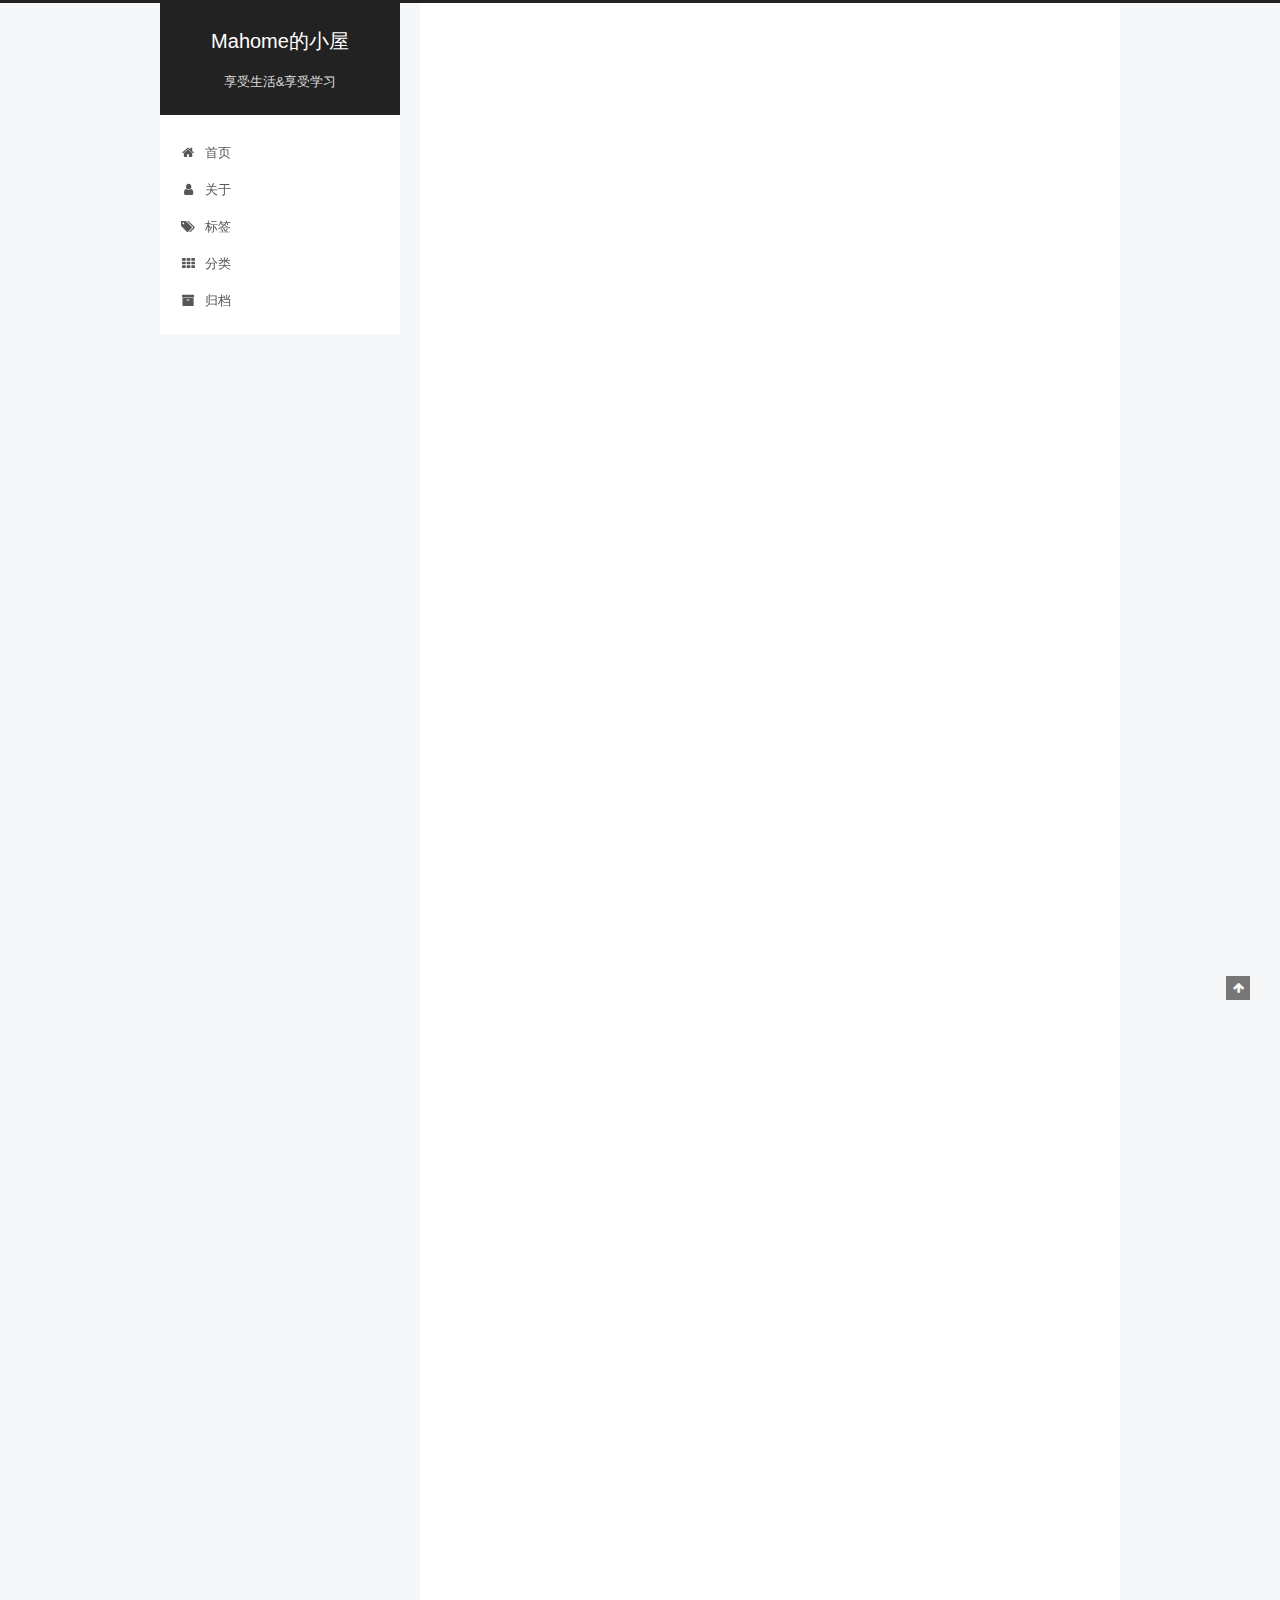
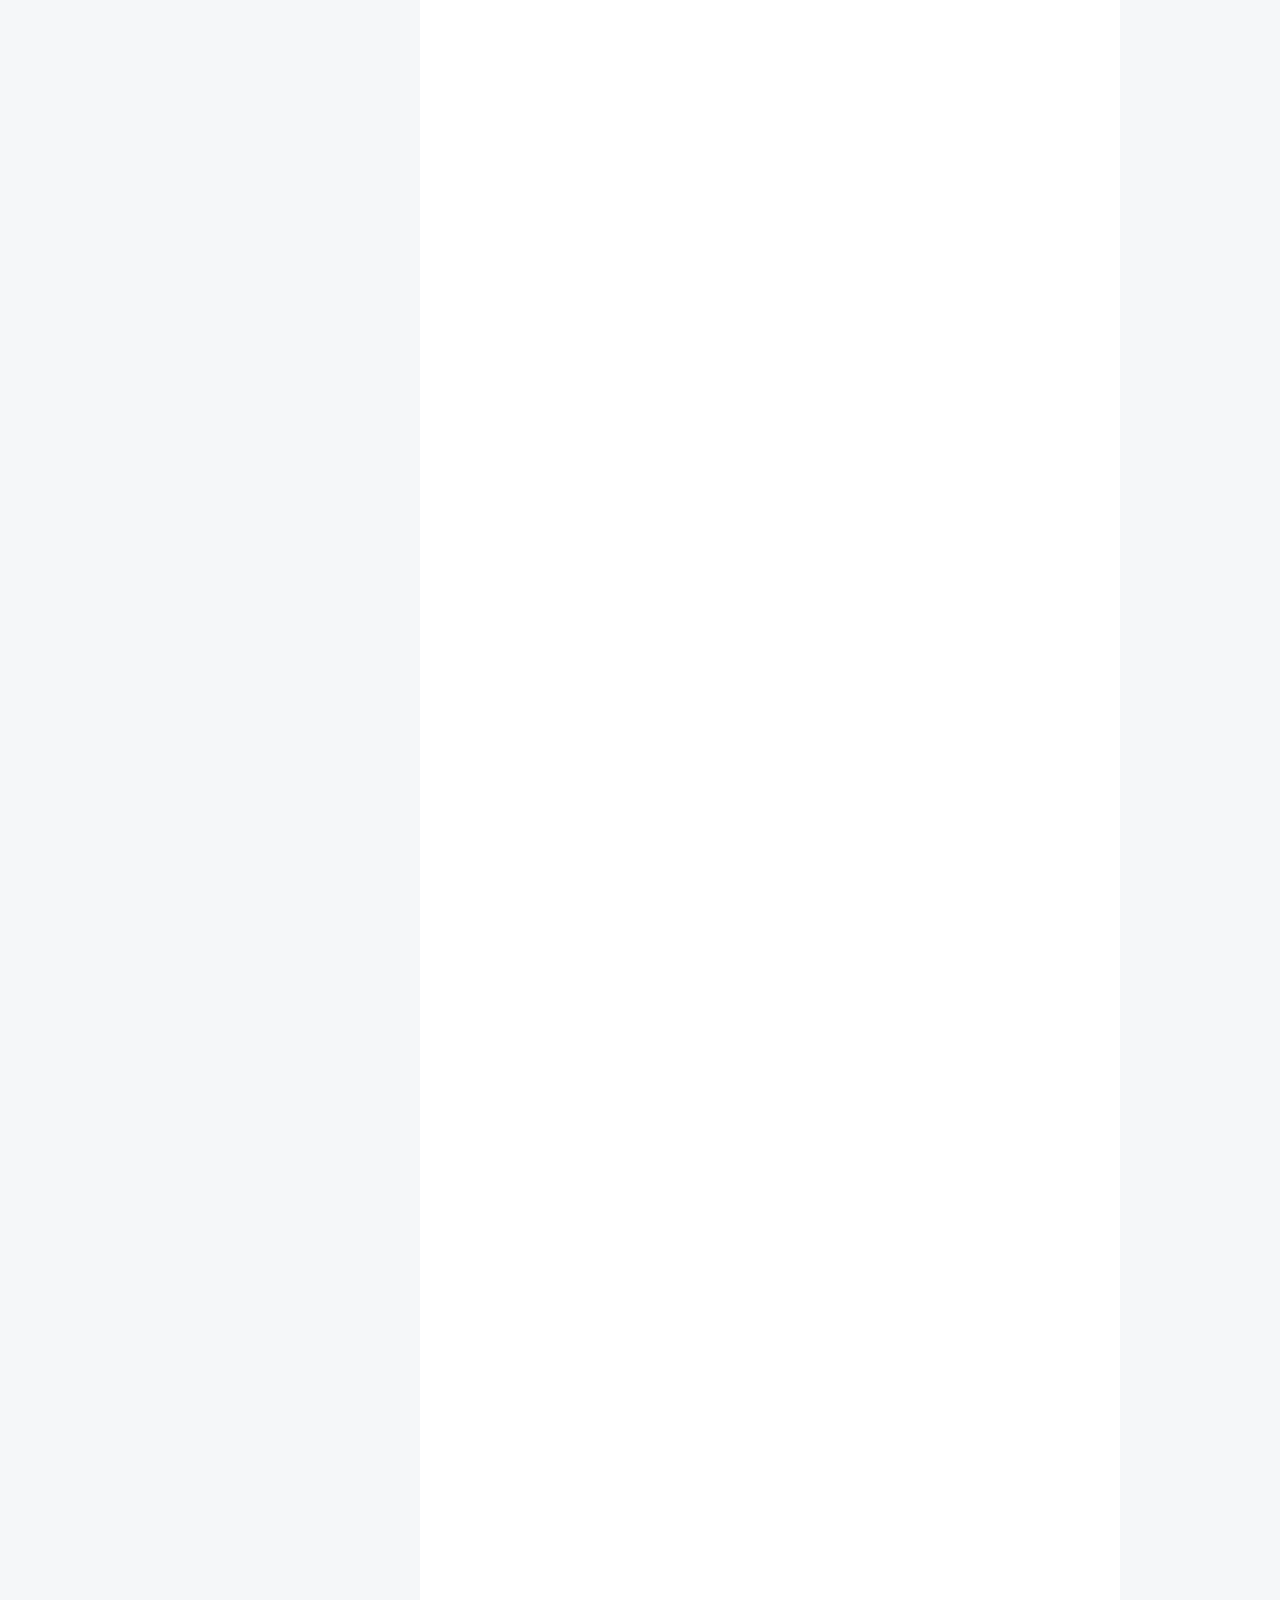
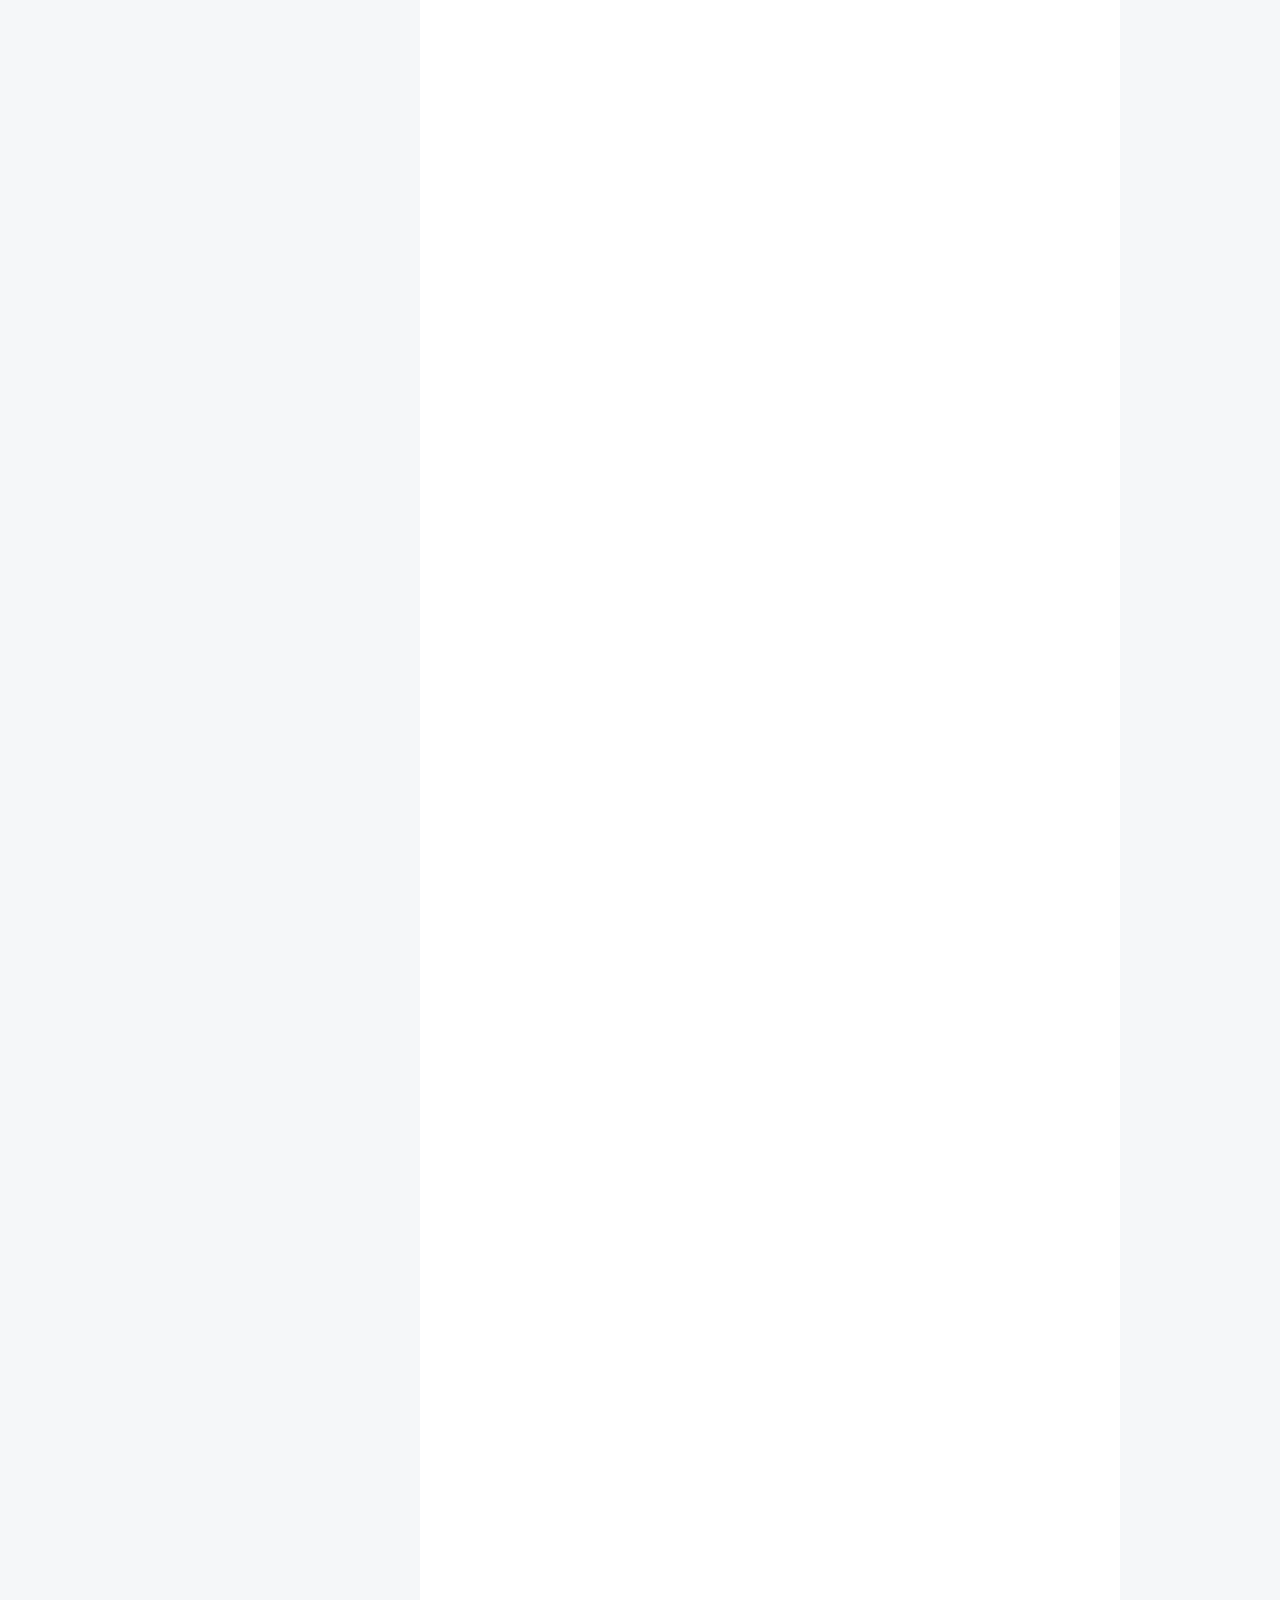
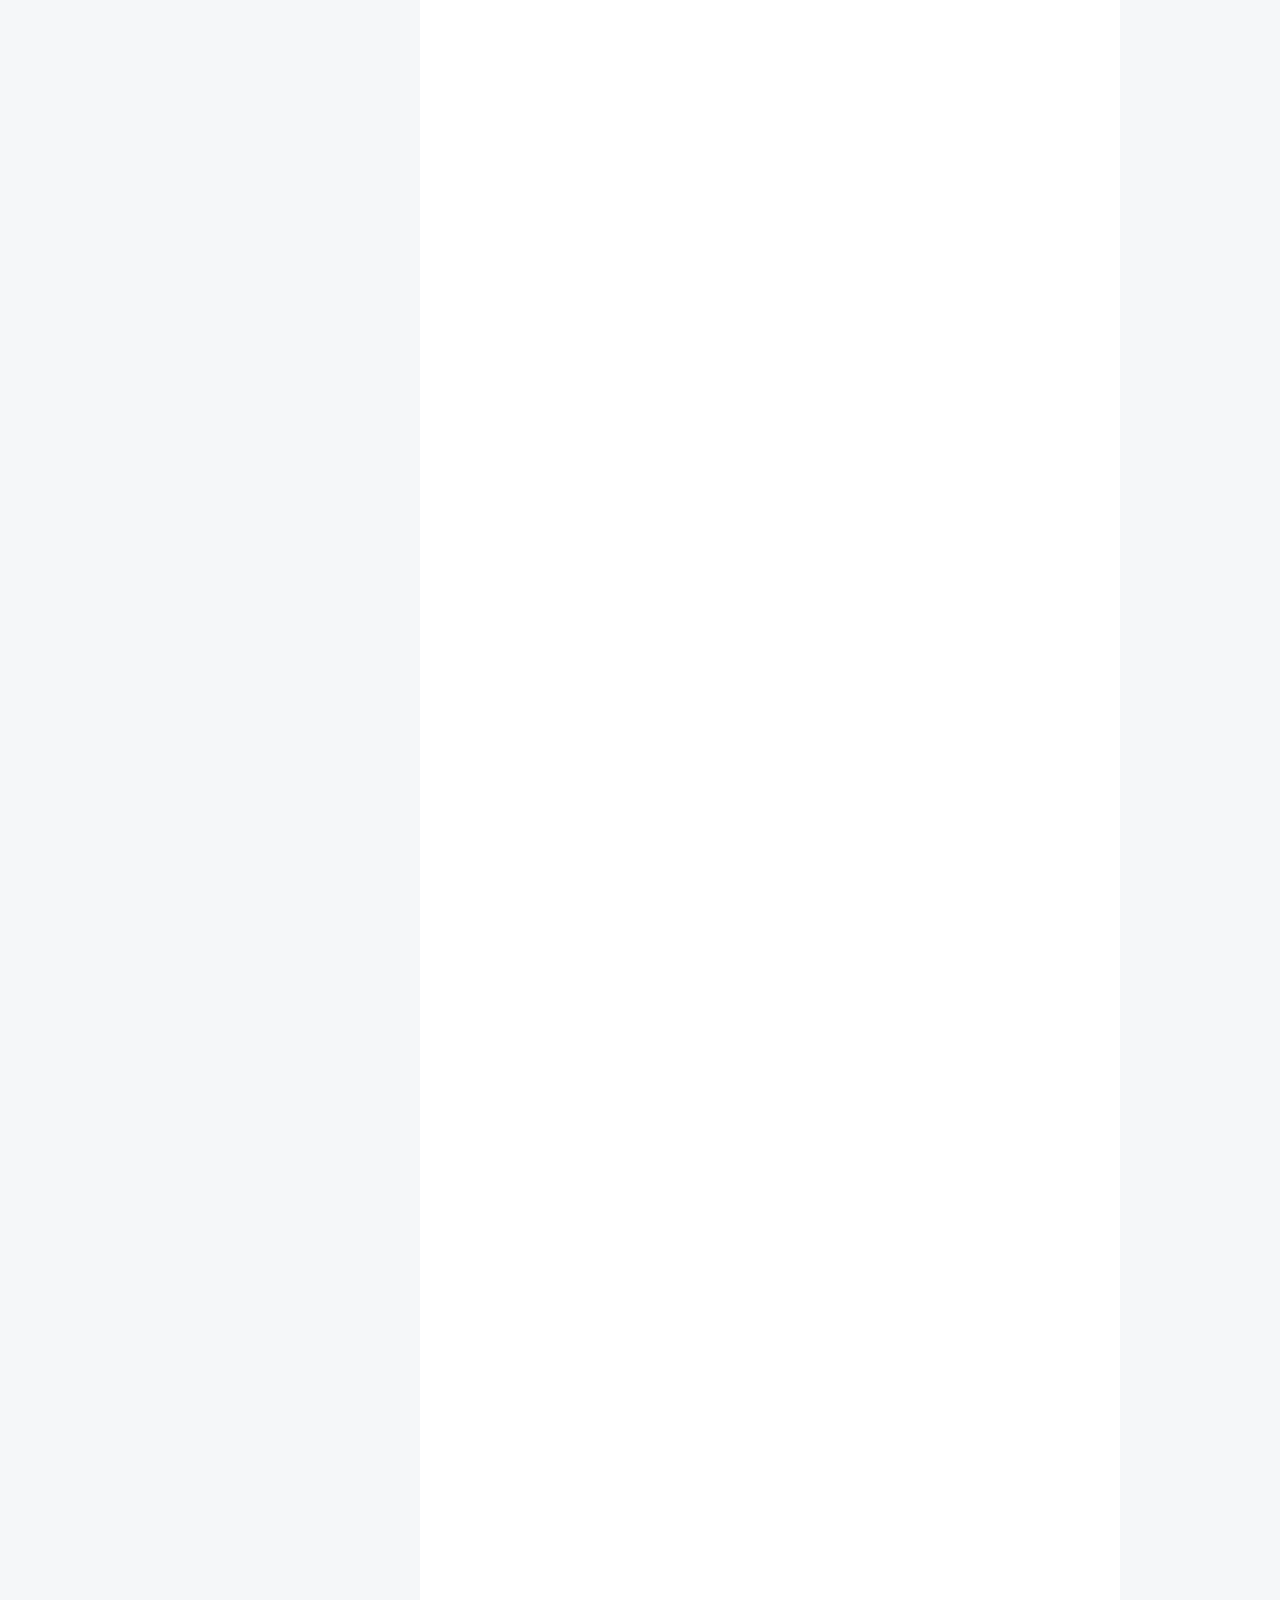
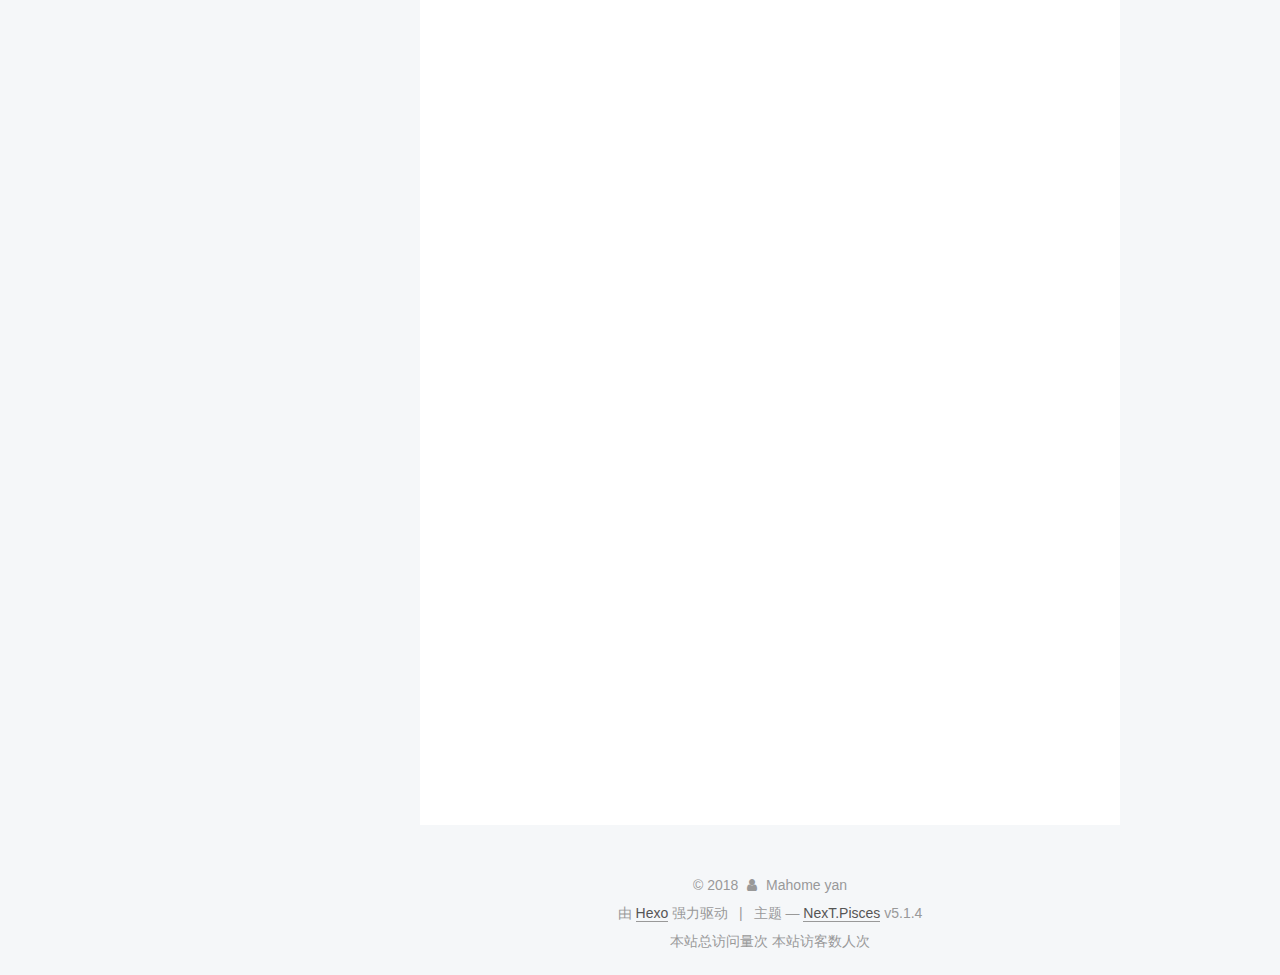
<file: index.html>
<!DOCTYPE html>



  


<html class="theme-next pisces use-motion" lang="zh-Hans">
<head>
  <meta charset="UTF-8"/>
<meta http-equiv="X-UA-Compatible" content="IE=edge" />
<meta name="viewport" content="width=device-width, initial-scale=1, maximum-scale=1"/>
<meta name="theme-color" content="#222">









<meta http-equiv="Cache-Control" content="no-transform" />
<meta http-equiv="Cache-Control" content="no-siteapp" />
















  
  
  <link href="/lib/fancybox/source/jquery.fancybox.css?v=2.1.5" rel="stylesheet" type="text/css" />







<link href="/lib/font-awesome/css/font-awesome.min.css?v=4.6.2" rel="stylesheet" type="text/css" />

<link href="/css/main.css?v=5.1.4" rel="stylesheet" type="text/css" />


  <link rel="apple-touch-icon" sizes="180x180" href="/images/apple-touch-icon-next.png?v=5.1.4">


  <link rel="icon" type="image/png" sizes="32x32" href="/images/favicon-32x32-next.png?v=5.1.4">


  <link rel="icon" type="image/png" sizes="16x16" href="/images/favicon-16x16-next.png?v=5.1.4">


  <link rel="mask-icon" href="/images/logo.svg?v=5.1.4" color="#222">





  <meta name="keywords" content="Hexo, NexT" />










<meta property="og:type" content="website">
<meta property="og:title" content="Mahome的小屋">
<meta property="og:url" content="http://yoursite.com/index.html">
<meta property="og:site_name" content="Mahome的小屋">
<meta property="og:locale" content="zh-Hans">
<meta name="twitter:card" content="summary">
<meta name="twitter:title" content="Mahome的小屋">



<script type="text/javascript" id="hexo.configurations">
  var NexT = window.NexT || {};
  var CONFIG = {
    root: '/',
    scheme: 'Pisces',
    version: '5.1.4',
    sidebar: {"position":"left","display":"post","offset":12,"b2t":false,"scrollpercent":false,"onmobile":false},
    fancybox: true,
    tabs: true,
    motion: {"enable":true,"async":false,"transition":{"post_block":"fadeIn","post_header":"slideDownIn","post_body":"slideDownIn","coll_header":"slideLeftIn","sidebar":"slideUpIn"}},
    duoshuo: {
      userId: '0',
      author: '博主'
    },
    algolia: {
      applicationID: '',
      apiKey: '',
      indexName: '',
      hits: {"per_page":10},
      labels: {"input_placeholder":"Search for Posts","hits_empty":"We didn't find any results for the search: ${query}","hits_stats":"${hits} results found in ${time} ms"}
    }
  };
</script>



  <link rel="canonical" href="http://yoursite.com/"/>





  <title>Mahome的小屋</title>
  








</head>

<body itemscope itemtype="http://schema.org/WebPage" lang="zh-Hans">

  
  
    
  

  <div class="container sidebar-position-left 
  page-home">
    <div class="headband"></div>

    <header id="header" class="header" itemscope itemtype="http://schema.org/WPHeader">
      <div class="header-inner"><div class="site-brand-wrapper">
  <div class="site-meta ">
    

    <div class="custom-logo-site-title">
      <a href="/"  class="brand" rel="start">
        <span class="logo-line-before"><i></i></span>
        <span class="site-title">Mahome的小屋</span>
        <span class="logo-line-after"><i></i></span>
      </a>
    </div>
      
        <p class="site-subtitle">享受生活&享受学习</p>
      
  </div>

  <div class="site-nav-toggle">
    <button>
      <span class="btn-bar"></span>
      <span class="btn-bar"></span>
      <span class="btn-bar"></span>
    </button>
  </div>
</div>

<nav class="site-nav">
  

  
    <ul id="menu" class="menu">
      
        
        <li class="menu-item menu-item-home">
          <a href="/" rel="section">
            
              <i class="menu-item-icon fa fa-fw fa-home"></i> <br />
            
            首页
          </a>
        </li>
      
        
        <li class="menu-item menu-item-about">
          <a href="/about/" rel="section">
            
              <i class="menu-item-icon fa fa-fw fa-user"></i> <br />
            
            关于
          </a>
        </li>
      
        
        <li class="menu-item menu-item-tags">
          <a href="/tags/" rel="section">
            
              <i class="menu-item-icon fa fa-fw fa-tags"></i> <br />
            
            标签
          </a>
        </li>
      
        
        <li class="menu-item menu-item-categories">
          <a href="/categories/" rel="section">
            
              <i class="menu-item-icon fa fa-fw fa-th"></i> <br />
            
            分类
          </a>
        </li>
      
        
        <li class="menu-item menu-item-archives">
          <a href="/archives/" rel="section">
            
              <i class="menu-item-icon fa fa-fw fa-archive"></i> <br />
            
            归档
          </a>
        </li>
      

      
    </ul>
  

  
</nav>



 </div>
    </header>

    <main id="main" class="main">
      <div class="main-inner">
        <div class="content-wrap">
          <div id="content" class="content">
            
  <section id="posts" class="posts-expand">
    
      

  

  
  
  

  <article class="post post-type-normal" itemscope itemtype="http://schema.org/Article">
  
  
  
  <div class="post-block">
    <link itemprop="mainEntityOfPage" href="http://yoursite.com/2018/10/05/linux-wildcard/">

    <span hidden itemprop="author" itemscope itemtype="http://schema.org/Person">
      <meta itemprop="name" content="Mahome yan">
      <meta itemprop="description" content="">
      <meta itemprop="image" content="/uploads/yy.jpg">
    </span>

    <span hidden itemprop="publisher" itemscope itemtype="http://schema.org/Organization">
      <meta itemprop="name" content="Mahome的小屋">
    </span>

    
      <header class="post-header">

        
        
          <h1 class="post-title" itemprop="name headline">
                
                <a class="post-title-link" href="/2018/10/05/linux-wildcard/" itemprop="url">linux 通配符</a></h1>
        

        <div class="post-meta">
          <span class="post-time">
            
              <span class="post-meta-item-icon">
                <i class="fa fa-calendar-o"></i>
              </span>
              
                <span class="post-meta-item-text">发表于</span>
              
              <time title="创建于" itemprop="dateCreated datePublished" datetime="2018-10-05T10:21:13+08:00">
                2018-10-05
              </time>
            

            

            
          </span>

          
            <span class="post-category" >
            
              <span class="post-meta-divider">|</span>
            
              <span class="post-meta-item-icon">
                <i class="fa fa-folder-o"></i>
              </span>
              
                <span class="post-meta-item-text">分类于</span>
              
              
                <span itemprop="about" itemscope itemtype="http://schema.org/Thing">
                  <a href="/categories/linux/" itemprop="url" rel="index">
                    <span itemprop="name">linux</span>
                  </a>
                </span>

                
                
              
            </span>
          

          
            
          

          
          

          

          

          

        </div>
      </header>
    

    
    
    
    <div class="post-body" itemprop="articleBody">

      
      

      
        
          
            <h1 id="linux-通配符"><a href="#linux-通配符" class="headerlink" title="linux 通配符"></a>linux 通配符</h1><p>文章内容主要来自<a href="https://ryanstutorials.net/linuxtutorial/wildcards.php" target="_blank" rel="noopener">英文文章</a>，<br>通配符(Wildcards)是Linux中一个内置模块，它的作用是用来定义匹配“特定文件或者文件夹集合”的模式（pattern）。在文件，文件名，路径（绝对路径，相对路径）三者都可应用通配符。通配符主要包含三个具体的符号(*, ?, [])</p>
<p><strong>*</strong> 0-N个字符</p>
<p><strong>?</strong> 一个字符</p>
<p><strong>[]</strong> 表示一个范围的字符集合</p>
<figure class="highlight plain"><table><tr><td class="gutter"><pre><span class="line">1</span><br><span class="line">2</span><br><span class="line">3</span><br><span class="line">4</span><br><span class="line">5</span><br><span class="line">6</span><br></pre></td><td class="code"><pre><span class="line">[mahomeyan@localhost tmp]$ pwd</span><br><span class="line">/home/mahomeyan/tmp</span><br><span class="line">[mahomeyan@localhost tmp]$ ls</span><br><span class="line">a.cpp  b.cpp  paper.md  test.md</span><br><span class="line">[mahomeyan@localhost tmp]$ ls *.cpp</span><br><span class="line">a.cpp  b.cpp</span><br></pre></td></tr></table></figure>
<p>请记住相应的文件与路径，后面的例子全部基于此路径。观测上面的例子，你可能会认为是ls命令能接收<em>.cpp这样的参数，然后ls在转换成相应的匹配操作。实际上是 bash提供了通配符的转换特定的具体的文件名功能，而不是具体的命令。在执行ls </em> .cpp命令之前，系统bash会把命令根据具体匹配的情况转换成ls a.cpp b.cpp，因此在执行的时候具体命令(ls)并不能理解通配符。</p>
<p>举一个应用?(匹配单个字符)的例子，比如查阅第二个字符为a的文件<br><figure class="highlight plain"><table><tr><td class="gutter"><pre><span class="line">1</span><br><span class="line">2</span><br></pre></td><td class="code"><pre><span class="line">[mahomeyan@localhost tmp]$ ls ?a*</span><br><span class="line">paper.md</span><br></pre></td></tr></table></figure></p>
<p>或者查阅以三个字符作为后缀名的文件<br><figure class="highlight plain"><table><tr><td class="gutter"><pre><span class="line">1</span><br><span class="line">2</span><br></pre></td><td class="code"><pre><span class="line">[mahomeyan@localhost tmp]$ ls *.???</span><br><span class="line">a.cpp  b.cpp</span><br></pre></td></tr></table></figure></p>
<p>[]的应用例子，比如需列举出第一个字符是b或者p的文件名<br><figure class="highlight plain"><table><tr><td class="gutter"><pre><span class="line">1</span><br><span class="line">2</span><br></pre></td><td class="code"><pre><span class="line">[mahomeyan@localhost tmp]$ ls [bp]*</span><br><span class="line">b.cpp  paper.md</span><br></pre></td></tr></table></figure></p>
<p>通过加入-符号[]可以略写范围，比如匹配第一个字符在c到t中间的文件<br><figure class="highlight plain"><table><tr><td class="gutter"><pre><span class="line">1</span><br><span class="line">2</span><br></pre></td><td class="code"><pre><span class="line">[mahomeyan@localhost tmp]$ ls [c-t]*</span><br><span class="line">paper.md  test.md</span><br></pre></td></tr></table></figure></p>
<p>若在[]内加入^符号表示原集合的补集，匹配第一个字符不在c到t中间的文件<br><figure class="highlight plain"><table><tr><td class="gutter"><pre><span class="line">1</span><br><span class="line">2</span><br></pre></td><td class="code"><pre><span class="line">[mahomeyan@localhost tmp]$ ls [^c-t]*</span><br><span class="line">a.cpp  b.cpp</span><br></pre></td></tr></table></figure></p>
<h2 id="总结"><a href="#总结" class="headerlink" title="总结"></a>总结</h2><p>通配符可以利用在文件路径的任何部分上<br>由于通配符转换成具体文件路径的任务是由系统bash负责，而不是某个具体命令，因此通配符可以应用在包含文件路径参数的所有命令中。</p>

          
        
      
    </div>
    
    
    

    

    

    

    <footer class="post-footer">
      

      

      

      
      
        <div class="post-eof"></div>
      
    </footer>
  </div>
  
  
  
  </article>


    
      

  

  
  
  

  <article class="post post-type-normal" itemscope itemtype="http://schema.org/Article">
  
  
  
  <div class="post-block">
    <link itemprop="mainEntityOfPage" href="http://yoursite.com/2018/10/05/linux-text-filter/">

    <span hidden itemprop="author" itemscope itemtype="http://schema.org/Person">
      <meta itemprop="name" content="Mahome yan">
      <meta itemprop="description" content="">
      <meta itemprop="image" content="/uploads/yy.jpg">
    </span>

    <span hidden itemprop="publisher" itemscope itemtype="http://schema.org/Organization">
      <meta itemprop="name" content="Mahome的小屋">
    </span>

    
      <header class="post-header">

        
        
          <h1 class="post-title" itemprop="name headline">
                
                <a class="post-title-link" href="/2018/10/05/linux-text-filter/" itemprop="url">linux 文件过滤器</a></h1>
        

        <div class="post-meta">
          <span class="post-time">
            
              <span class="post-meta-item-icon">
                <i class="fa fa-calendar-o"></i>
              </span>
              
                <span class="post-meta-item-text">发表于</span>
              
              <time title="创建于" itemprop="dateCreated datePublished" datetime="2018-10-05T09:34:22+08:00">
                2018-10-05
              </time>
            

            

            
          </span>

          
            <span class="post-category" >
            
              <span class="post-meta-divider">|</span>
            
              <span class="post-meta-item-icon">
                <i class="fa fa-folder-o"></i>
              </span>
              
                <span class="post-meta-item-text">分类于</span>
              
              
                <span itemprop="about" itemscope itemtype="http://schema.org/Thing">
                  <a href="/categories/linux/" itemprop="url" rel="index">
                    <span itemprop="name">linux</span>
                  </a>
                </span>

                
                
              
            </span>
          

          
            
          

          
          

          

          

          

        </div>
      </header>
    

    
    
    
    <div class="post-body" itemprop="articleBody">

      
      

      
        
          
            <h1 id="Linux下常用的文件过滤器"><a href="#Linux下常用的文件过滤器" class="headerlink" title="Linux下常用的文件过滤器"></a>Linux下常用的文件过滤器</h1><p>linux文件过滤器是接收文本信息然后转换成相应其他信息，以下以fruit.md文件作为以下常用过滤器命令的处理文件</p>
<figure class="highlight plain"><table><tr><td class="gutter"><pre><span class="line">1</span><br><span class="line">2</span><br><span class="line">3</span><br><span class="line">4</span><br><span class="line">5</span><br><span class="line">6</span><br><span class="line">7</span><br><span class="line">8</span><br><span class="line">9</span><br><span class="line">10</span><br><span class="line">11</span><br><span class="line">12</span><br><span class="line">13</span><br><span class="line">14</span><br><span class="line">15</span><br></pre></td><td class="code"><pre><span class="line">[mahomeyan@localhost tmp]$ ls</span><br><span class="line">a.cpp  b.cpp  c.cpp  fruit.md  paper.md  test.md</span><br><span class="line">[mahomeyan@localhost tmp]$ cat fruit.md</span><br><span class="line">Fred apples 20</span><br><span class="line">Susy oranges 5</span><br><span class="line">Mark watermellons 12</span><br><span class="line">Robert pears 4</span><br><span class="line">Terry oranges 9</span><br><span class="line">Lisa peaches 7</span><br><span class="line">Susy oranges 12</span><br><span class="line">Mark grapes 39</span><br><span class="line">Anne mangoes 7</span><br><span class="line">Greg pineapples 3</span><br><span class="line">Oliver rockmellons 2</span><br><span class="line">Betty limes 14</span><br></pre></td></tr></table></figure>
<h2 id="head"><a href="#head" class="headerlink" title="head"></a>head</h2><p>head命令是打印文件头几行(默认10行)到终端，具体的语法是<br>head [-number of lines to print] [path]<br><figure class="highlight plain"><table><tr><td class="gutter"><pre><span class="line">1</span><br><span class="line">2</span><br><span class="line">3</span><br><span class="line">4</span><br><span class="line">5</span><br><span class="line">6</span><br><span class="line">7</span><br><span class="line">8</span><br><span class="line">9</span><br><span class="line">10</span><br><span class="line">11</span><br></pre></td><td class="code"><pre><span class="line">[mahomeyan@localhost tmp]$ head fruit.md</span><br><span class="line">Fred apples 20</span><br><span class="line">Susy oranges 5</span><br><span class="line">Mark watermellons 12</span><br><span class="line">Robert pears 4</span><br><span class="line">Terry oranges 9</span><br><span class="line">Lisa peaches 7</span><br><span class="line">Susy oranges 12</span><br><span class="line">Mark grapes 39</span><br><span class="line">Anne mangoes 7</span><br><span class="line">Greg pineapples 3</span><br></pre></td></tr></table></figure></p>
<h2 id="tail"><a href="#tail" class="headerlink" title="tail"></a>tail</h2><p>tail与head相反，打印文件尾部几行（默认10行），语法与head类似<br><figure class="highlight plain"><table><tr><td class="gutter"><pre><span class="line">1</span><br><span class="line">2</span><br><span class="line">3</span><br><span class="line">4</span><br><span class="line">5</span><br><span class="line">6</span><br><span class="line">7</span><br><span class="line">8</span><br><span class="line">9</span><br><span class="line">10</span><br><span class="line">11</span><br></pre></td><td class="code"><pre><span class="line">[mahomeyan@localhost tmp]$ tail fruit.md</span><br><span class="line">Mark watermellons 12</span><br><span class="line">Robert pears 4</span><br><span class="line">Terry oranges 9</span><br><span class="line">Lisa peaches 7</span><br><span class="line">Susy oranges 12</span><br><span class="line">Mark grapes 39</span><br><span class="line">Anne mangoes 7</span><br><span class="line">Greg pineapples 3</span><br><span class="line">Oliver rockmellons 2</span><br><span class="line">Betty limes 14</span><br></pre></td></tr></table></figure></p>
<h2 id="sort"><a href="#sort" class="headerlink" title="sort"></a>sort</h2><p>sort给文件的的行进行排序，默认是按照字典序，根据参数也可以按数值大小排序。例如下面待排序文件test.md，按照字典序列与数值序列进行排列的效果是不一样的<br><figure class="highlight plain"><table><tr><td class="gutter"><pre><span class="line">1</span><br><span class="line">2</span><br><span class="line">3</span><br><span class="line">4</span><br><span class="line">5</span><br><span class="line">6</span><br><span class="line">7</span><br><span class="line">8</span><br><span class="line">9</span><br><span class="line">10</span><br><span class="line">11</span><br><span class="line">12</span><br><span class="line">13</span><br><span class="line">14</span><br><span class="line">15</span><br><span class="line">16</span><br><span class="line">17</span><br><span class="line">18</span><br></pre></td><td class="code"><pre><span class="line">[mahomeyan@localhost tmp]$ cat test.md</span><br><span class="line">4</span><br><span class="line">21</span><br><span class="line">3</span><br><span class="line">05</span><br><span class="line">11</span><br><span class="line">[mahomeyan@localhost tmp]$ sort  test.md</span><br><span class="line">05</span><br><span class="line">11</span><br><span class="line">21</span><br><span class="line">3</span><br><span class="line">4</span><br><span class="line">[mahomeyan@localhost tmp]$ sort -n test.md</span><br><span class="line">3</span><br><span class="line">4</span><br><span class="line">05</span><br><span class="line">11</span><br><span class="line">21</span><br></pre></td></tr></table></figure></p>
<p>sort默认是按照字典序的，所以sort test.md文件的时候05是字典序最小的，但是如果填入-n（以数值）参数排列的时候，3是最小数值排在最前面。</p>
<h2 id="nl"><a href="#nl" class="headerlink" title="nl"></a>nl</h2><p>nl是number lines of file，可以看成是在cat命令基础上另外加上行号打印出来，通过参数可以控制打印的样式。<br><figure class="highlight plain"><table><tr><td class="gutter"><pre><span class="line">1</span><br><span class="line">2</span><br><span class="line">3</span><br><span class="line">4</span><br><span class="line">5</span><br><span class="line">6</span><br><span class="line">7</span><br><span class="line">8</span><br><span class="line">9</span><br><span class="line">10</span><br><span class="line">11</span><br><span class="line">12</span><br><span class="line">13</span><br></pre></td><td class="code"><pre><span class="line">[mahomeyan@localhost tmp]$ nl fruit.md</span><br><span class="line">    1    Fred apples 20</span><br><span class="line">    2    Susy oranges 5</span><br><span class="line">    3    Mark watermellons 12</span><br><span class="line">    4    Robert pears 4</span><br><span class="line">    5    Terry oranges 9</span><br><span class="line">    6    Lisa peaches 7</span><br><span class="line">    7    Susy oranges 12</span><br><span class="line">    8    Mark grapes 39</span><br><span class="line">    9    Anne mangoes 7</span><br><span class="line">    10    Greg pineapples 3</span><br><span class="line">    11    Oliver rockmellons 2</span><br><span class="line">    12    Betty limes 14</span><br></pre></td></tr></table></figure></p>
<h2 id="wc"><a href="#wc" class="headerlink" title="wc"></a>wc</h2><p>wc是word count的缩写， 默认是统计文件中的1.字符，2.单词，3.行数三个数值，可通过参数控制只统计具体某一个参数。<br><figure class="highlight plain"><table><tr><td class="gutter"><pre><span class="line">1</span><br><span class="line">2</span><br></pre></td><td class="code"><pre><span class="line">[mahomeyan@localhost tmp]$ wc fruit.md</span><br><span class="line">12  36 197 fruit.md</span><br></pre></td></tr></table></figure></p>
<p>12表示文件有12行，36表示一个36个单词，197个字符。 经常需要统计某文件的行数就一般是wc -l filename</p>
<h2 id="cut"><a href="#cut" class="headerlink" title="cut"></a>cut</h2><p>cut可以从格式化（字段用特定字符分割）的文本提取某些行的信息，例如上一个fruit.md文件中实现提取所有人名的方法：<br><figure class="highlight plain"><table><tr><td class="gutter"><pre><span class="line">1</span><br><span class="line">2</span><br><span class="line">3</span><br><span class="line">4</span><br><span class="line">5</span><br><span class="line">6</span><br><span class="line">7</span><br><span class="line">8</span><br><span class="line">9</span><br><span class="line">10</span><br><span class="line">11</span><br><span class="line">12</span><br><span class="line">13</span><br><span class="line">14</span><br><span class="line">15</span><br></pre></td><td class="code"><pre><span class="line">[mahomeyan@localhost tmp]$ ls</span><br><span class="line">a.cpp  b.cpp  c.cpp  fruit.md  paper.md  test.md</span><br><span class="line">[mahomeyan@localhost tmp]$ cut -f 1 -d &apos; &apos; fruit.md</span><br><span class="line">Fred</span><br><span class="line">Susy</span><br><span class="line">Mark</span><br><span class="line">Robert</span><br><span class="line">Terry</span><br><span class="line">Lisa</span><br><span class="line">Susy</span><br><span class="line">Mark</span><br><span class="line">Anne</span><br><span class="line">Greg</span><br><span class="line">Oliver</span><br><span class="line">Betty</span><br></pre></td></tr></table></figure></p>
<p>-f 1 表示提取第一列（以1为初始下标）的元素，-d “ “表示分隔符是以” “分割（默认是以\t为分隔符）。也可以提取多列元素，假如需要提取第1，3列，则可以用cut -f 1,3 -d ‘ ‘ fruit.md。-f后可以接多个列号，用逗号隔开则可。</p>
<h2 id="sed"><a href="#sed" class="headerlink" title="sed"></a>sed</h2><p>sed表示stream editor，它用来做基本的文本文件转换任务，基本语法结构如下sed <expression> [path]，表达式可以如下表示<br>‘/s/search/replace/g’<br>这个表达式和vi里面的搜索替代一样，其实s表示substitute表示替代模式，其中seach字段表示需要修改的字符串，replace字段表示需要修改成什么字符串，尾部的g表示全局修改。若需要把fruit.md文件所以oranges替代成juzi，可用一下代码。<br><figure class="highlight plain"><table><tr><td class="gutter"><pre><span class="line">1</span><br><span class="line">2</span><br><span class="line">3</span><br><span class="line">4</span><br><span class="line">5</span><br><span class="line">6</span><br><span class="line">7</span><br><span class="line">8</span><br><span class="line">9</span><br><span class="line">10</span><br><span class="line">11</span><br><span class="line">12</span><br><span class="line">13</span><br></pre></td><td class="code"><pre><span class="line">[mahomeyan@localhost tmp]$ sed -e &apos;s/oranges/juzi/g&apos; fruit.md</span><br><span class="line">Fred apples 20</span><br><span class="line">Susy juzi 5</span><br><span class="line">Mark watermellons 12</span><br><span class="line">Robert pears 4</span><br><span class="line">Terry juzi 9</span><br><span class="line">Lisa peaches 7</span><br><span class="line">Susy juzi 12</span><br><span class="line">Mark grapes 39</span><br><span class="line">Anne mangoes 7</span><br><span class="line">Greg pineapples 3</span><br><span class="line">Oliver rockmellons 2</span><br><span class="line">Betty limes 14</span><br></pre></td></tr></table></figure></expression></p>
<p>其中expression可实现很多复杂的匹配，这里将不在深入说明。</p>
<h2 id="uniq"><a href="#uniq" class="headerlink" title="uniq"></a>uniq</h2><p>uniq表示unique，它的功能是剔除文本文件中掉重复的行，但是它只能剔除相邻的重复的行，如果不相邻的很则无法剔除，例如一下例子。<br><figure class="highlight plain"><table><tr><td class="gutter"><pre><span class="line">1</span><br><span class="line">2</span><br><span class="line">3</span><br><span class="line">4</span><br><span class="line">5</span><br><span class="line">6</span><br><span class="line">7</span><br><span class="line">8</span><br><span class="line">9</span><br><span class="line">10</span><br></pre></td><td class="code"><pre><span class="line">[mahomeyan@localhost tmp]$ cat duplicate.md</span><br><span class="line">mahome yan is good man</span><br><span class="line">hello world!</span><br><span class="line">mahome yan is good man</span><br><span class="line">mahome yan is good man</span><br><span class="line">mahome yan is good man</span><br><span class="line">[mahomeyan@localhost tmp]$ uniq duplicate.md</span><br><span class="line">mahome yan is good man</span><br><span class="line">hello world!</span><br><span class="line">mahome yan is good man</span><br></pre></td></tr></table></figure></p>
<p>第3，4，5行重复的行会合并成一行，但是第一行则不会被合并。如果需要合并所有重复行（包括不相邻的），可以借助sort命令。停留可显示具体命令。</p>
<h2 id="tac"><a href="#tac" class="headerlink" title="tac"></a>tac</h2><p>tac命令与cat相反，逆向打印文本文件，Linux工程师真有意思，还讲究对称美（然并卵）。</p>
<figure class="highlight plain"><table><tr><td class="gutter"><pre><span class="line">1</span><br><span class="line">2</span><br><span class="line">3</span><br><span class="line">4</span><br><span class="line">5</span><br><span class="line">6</span><br><span class="line">7</span><br><span class="line">8</span><br><span class="line">9</span><br><span class="line">10</span><br><span class="line">11</span><br><span class="line">12</span><br><span class="line">13</span><br><span class="line">14</span><br><span class="line">15</span><br><span class="line">16</span><br><span class="line">17</span><br><span class="line">18</span><br><span class="line">19</span><br><span class="line">20</span><br><span class="line">21</span><br><span class="line">22</span><br><span class="line">23</span><br><span class="line">24</span><br><span class="line">25</span><br><span class="line">26</span><br></pre></td><td class="code"><pre><span class="line">[mahomeyan@localhost tmp]$ cat fruit.md</span><br><span class="line">Fred apples 20</span><br><span class="line">Susy oranges 5</span><br><span class="line">Mark watermellons 12</span><br><span class="line">Robert pears 4</span><br><span class="line">Terry oranges 9</span><br><span class="line">Lisa peaches 7</span><br><span class="line">Susy oranges 12</span><br><span class="line">Mark grapes 39</span><br><span class="line">Anne mangoes 7</span><br><span class="line">Greg pineapples 3</span><br><span class="line">Oliver rockmellons 2</span><br><span class="line">Betty limes 14</span><br><span class="line">[mahomeyan@localhost tmp]$ tac fruit.md</span><br><span class="line">Betty limes 14</span><br><span class="line">Oliver rockmellons 2</span><br><span class="line">Greg pineapples 3</span><br><span class="line">Anne mangoes 7</span><br><span class="line">Mark grapes 39</span><br><span class="line">Susy oranges 12</span><br><span class="line">Lisa peaches 7</span><br><span class="line">Terry oranges 9</span><br><span class="line">Robert pears 4</span><br><span class="line">Mark watermellons 12</span><br><span class="line">Susy oranges 5</span><br><span class="line">Fred apples 20</span><br></pre></td></tr></table></figure>
<h1 id="总结"><a href="#总结" class="headerlink" title="总结"></a>总结</h1><p><strong>head</strong> 打印文本文件头部前几行</p>
<p><strong>tail</strong> 打印文本文件尾部几行</p>
<p><strong>sort</strong> 排序文本文件行元素</p>
<p><strong>nl</strong> 给文本文件在首部追加行号</p>
<p><strong>wc</strong> 统计文本文件中”行，字，字符”</p>
<p><strong>sed</strong> 提取特定分割符号文本的列元素</p>
<p><strong>uniq</strong> 剔除重复的相邻行</p>
<p><strong>tac</strong> 逆序打印文本文件</p>

          
        
      
    </div>
    
    
    

    

    

    

    <footer class="post-footer">
      

      

      

      
      
        <div class="post-eof"></div>
      
    </footer>
  </div>
  
  
  
  </article>


    
  </section>

  


          </div>
          


          

        </div>
        
          
  
  <div class="sidebar-toggle">
    <div class="sidebar-toggle-line-wrap">
      <span class="sidebar-toggle-line sidebar-toggle-line-first"></span>
      <span class="sidebar-toggle-line sidebar-toggle-line-middle"></span>
      <span class="sidebar-toggle-line sidebar-toggle-line-last"></span>
    </div>
  </div>

  <aside id="sidebar" class="sidebar">
    
    <div class="sidebar-inner">

      

      

      <section class="site-overview-wrap sidebar-panel sidebar-panel-active">
        <div class="site-overview">
          <div class="site-author motion-element" itemprop="author" itemscope itemtype="http://schema.org/Person">
            
              <img class="site-author-image" itemprop="image"
                src="/uploads/yy.jpg"
                alt="Mahome yan" />
            
              <p class="site-author-name" itemprop="name">Mahome yan</p>
              <p class="site-description motion-element" itemprop="description"></p>
          </div>

          <nav class="site-state motion-element">

            
              <div class="site-state-item site-state-posts">
              
                <a href="/archives/">
              
                  <span class="site-state-item-count">2</span>
                  <span class="site-state-item-name">日志</span>
                </a>
              </div>
            

            
              
              
              <div class="site-state-item site-state-categories">
                <a href="/categories/index.html">
                  <span class="site-state-item-count">1</span>
                  <span class="site-state-item-name">分类</span>
                </a>
              </div>
            

            
              
              
              <div class="site-state-item site-state-tags">
                <a href="/tags/index.html">
                  <span class="site-state-item-count">2</span>
                  <span class="site-state-item-name">标签</span>
                </a>
              </div>
            

          </nav>

          

          

          
          

          
          

          

        </div>
      </section>

      

      

    </div>
  </aside>


        
      </div>
    </main>

    <footer id="footer" class="footer">
      <div class="footer-inner">
        <div class="copyright">&copy; <span itemprop="copyrightYear">2018</span>
  <span class="with-love">
    <i class="fa fa-user"></i>
  </span>
  <span class="author" itemprop="copyrightHolder">Mahome yan</span>

  
</div>


  <div class="powered-by">由 <a class="theme-link" target="_blank" href="https://hexo.io">Hexo</a> 强力驱动</div>



  <span class="post-meta-divider">|</span>



  <div class="theme-info">主题 &mdash; <a class="theme-link" target="_blank" href="https://github.com/iissnan/hexo-theme-next">NexT.Pisces</a> v5.1.4</div>





<script async src="//busuanzi.ibruce.info/busuanzi/2.3/busuanzi.pure.mini.js">
</script>

<br>
<span id="busuanzi_container_site_pv">
    本站总访问量<span id="busuanzi_value_site_pv"></span>次
</span>


<span id="busuanzi_container_site_uv">
  本站访客数<span id="busuanzi_value_site_uv"></span>人次
</span>

        







        
      </div>
    </footer>

    
      <div class="back-to-top">
        <i class="fa fa-arrow-up"></i>
        
      </div>
    

    

  </div>

  

<script type="text/javascript">
  if (Object.prototype.toString.call(window.Promise) !== '[object Function]') {
    window.Promise = null;
  }
</script>









  












  
  
    <script type="text/javascript" src="/lib/jquery/index.js?v=2.1.3"></script>
  

  
  
    <script type="text/javascript" src="/lib/fastclick/lib/fastclick.min.js?v=1.0.6"></script>
  

  
  
    <script type="text/javascript" src="/lib/jquery_lazyload/jquery.lazyload.js?v=1.9.7"></script>
  

  
  
    <script type="text/javascript" src="/lib/velocity/velocity.min.js?v=1.2.1"></script>
  

  
  
    <script type="text/javascript" src="/lib/velocity/velocity.ui.min.js?v=1.2.1"></script>
  

  
  
    <script type="text/javascript" src="/lib/fancybox/source/jquery.fancybox.pack.js?v=2.1.5"></script>
  


  


  <script type="text/javascript" src="/js/src/utils.js?v=5.1.4"></script>

  <script type="text/javascript" src="/js/src/motion.js?v=5.1.4"></script>



  
  


  <script type="text/javascript" src="/js/src/affix.js?v=5.1.4"></script>

  <script type="text/javascript" src="/js/src/schemes/pisces.js?v=5.1.4"></script>



  

  


  <script type="text/javascript" src="/js/src/bootstrap.js?v=5.1.4"></script>



  


  




	





  





  












  





  

  

  

  
  

  

  

  

</body>
</html>
</file>
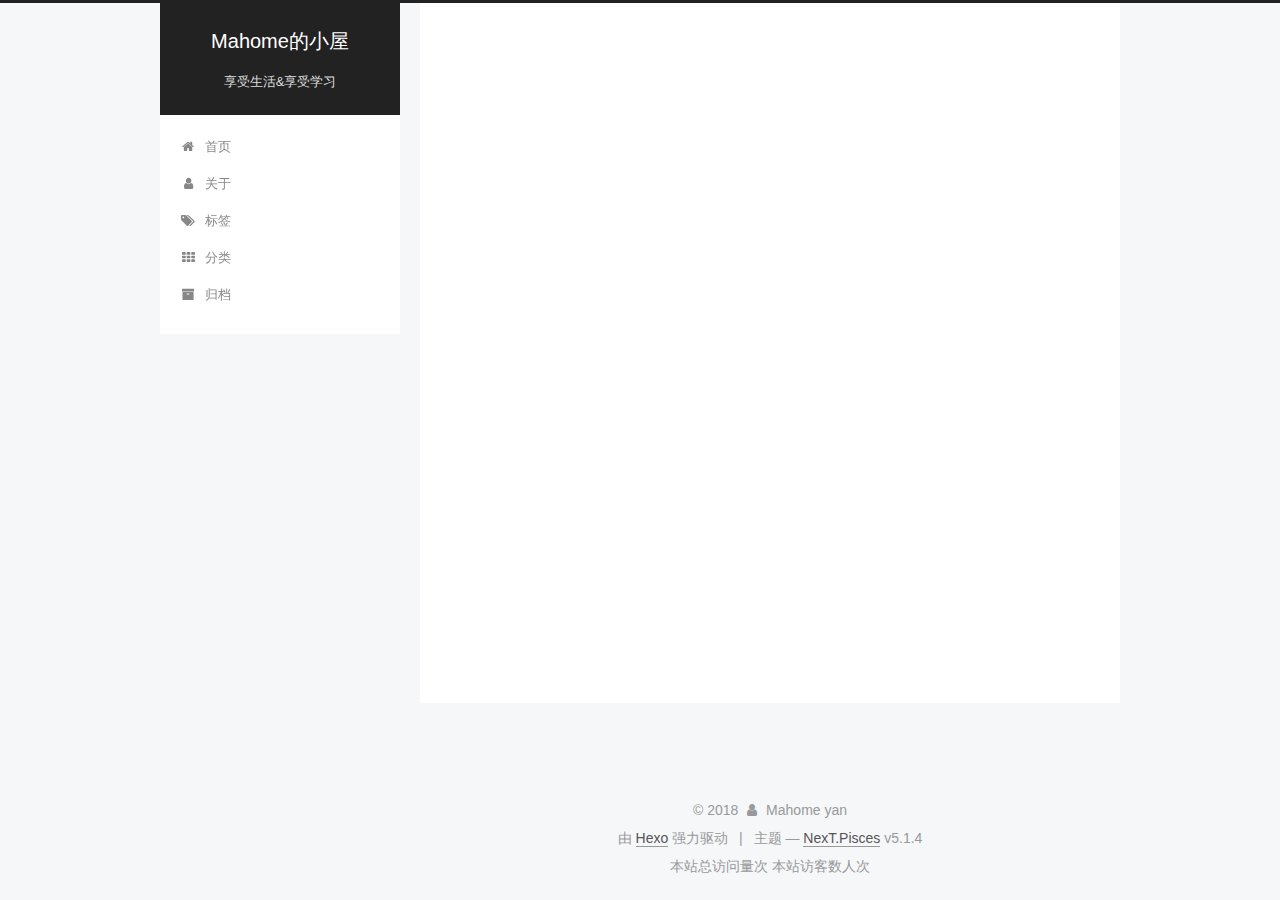
<file: about/index.html>
<!DOCTYPE html>



  


<html class="theme-next pisces use-motion" lang="zh-Hans">
<head>
  <meta charset="UTF-8"/>
<meta http-equiv="X-UA-Compatible" content="IE=edge" />
<meta name="viewport" content="width=device-width, initial-scale=1, maximum-scale=1"/>
<meta name="theme-color" content="#222">









<meta http-equiv="Cache-Control" content="no-transform" />
<meta http-equiv="Cache-Control" content="no-siteapp" />
















  
  
  <link href="/lib/fancybox/source/jquery.fancybox.css?v=2.1.5" rel="stylesheet" type="text/css" />







<link href="/lib/font-awesome/css/font-awesome.min.css?v=4.6.2" rel="stylesheet" type="text/css" />

<link href="/css/main.css?v=5.1.4" rel="stylesheet" type="text/css" />


  <link rel="apple-touch-icon" sizes="180x180" href="/images/apple-touch-icon-next.png?v=5.1.4">


  <link rel="icon" type="image/png" sizes="32x32" href="/images/favicon-32x32-next.png?v=5.1.4">


  <link rel="icon" type="image/png" sizes="16x16" href="/images/favicon-16x16-next.png?v=5.1.4">


  <link rel="mask-icon" href="/images/logo.svg?v=5.1.4" color="#222">





  <meta name="keywords" content="Hexo, NexT" />










<meta property="og:type" content="website">
<meta property="og:title" content="about">
<meta property="og:url" content="http://yoursite.com/about/index.html">
<meta property="og:site_name" content="Mahome的小屋">
<meta property="og:locale" content="zh-Hans">
<meta property="og:updated_time" content="2018-10-05T03:52:26.360Z">
<meta name="twitter:card" content="summary">
<meta name="twitter:title" content="about">



<script type="text/javascript" id="hexo.configurations">
  var NexT = window.NexT || {};
  var CONFIG = {
    root: '/',
    scheme: 'Pisces',
    version: '5.1.4',
    sidebar: {"position":"left","display":"post","offset":12,"b2t":false,"scrollpercent":false,"onmobile":false},
    fancybox: true,
    tabs: true,
    motion: {"enable":true,"async":false,"transition":{"post_block":"fadeIn","post_header":"slideDownIn","post_body":"slideDownIn","coll_header":"slideLeftIn","sidebar":"slideUpIn"}},
    duoshuo: {
      userId: '0',
      author: '博主'
    },
    algolia: {
      applicationID: '',
      apiKey: '',
      indexName: '',
      hits: {"per_page":10},
      labels: {"input_placeholder":"Search for Posts","hits_empty":"We didn't find any results for the search: ${query}","hits_stats":"${hits} results found in ${time} ms"}
    }
  };
</script>



  <link rel="canonical" href="http://yoursite.com/about/"/>





  <title>about | Mahome的小屋</title>
  








</head>

<body itemscope itemtype="http://schema.org/WebPage" lang="zh-Hans">

  
  
    
  

  <div class="container sidebar-position-left page-post-detail">
    <div class="headband"></div>

    <header id="header" class="header" itemscope itemtype="http://schema.org/WPHeader">
      <div class="header-inner"><div class="site-brand-wrapper">
  <div class="site-meta ">
    

    <div class="custom-logo-site-title">
      <a href="/"  class="brand" rel="start">
        <span class="logo-line-before"><i></i></span>
        <span class="site-title">Mahome的小屋</span>
        <span class="logo-line-after"><i></i></span>
      </a>
    </div>
      
        <p class="site-subtitle">享受生活&享受学习</p>
      
  </div>

  <div class="site-nav-toggle">
    <button>
      <span class="btn-bar"></span>
      <span class="btn-bar"></span>
      <span class="btn-bar"></span>
    </button>
  </div>
</div>

<nav class="site-nav">
  

  
    <ul id="menu" class="menu">
      
        
        <li class="menu-item menu-item-home">
          <a href="/" rel="section">
            
              <i class="menu-item-icon fa fa-fw fa-home"></i> <br />
            
            首页
          </a>
        </li>
      
        
        <li class="menu-item menu-item-about">
          <a href="/about/" rel="section">
            
              <i class="menu-item-icon fa fa-fw fa-user"></i> <br />
            
            关于
          </a>
        </li>
      
        
        <li class="menu-item menu-item-tags">
          <a href="/tags/" rel="section">
            
              <i class="menu-item-icon fa fa-fw fa-tags"></i> <br />
            
            标签
          </a>
        </li>
      
        
        <li class="menu-item menu-item-categories">
          <a href="/categories/" rel="section">
            
              <i class="menu-item-icon fa fa-fw fa-th"></i> <br />
            
            分类
          </a>
        </li>
      
        
        <li class="menu-item menu-item-archives">
          <a href="/archives/" rel="section">
            
              <i class="menu-item-icon fa fa-fw fa-archive"></i> <br />
            
            归档
          </a>
        </li>
      

      
    </ul>
  

  
</nav>



 </div>
    </header>

    <main id="main" class="main">
      <div class="main-inner">
        <div class="content-wrap">
          <div id="content" class="content">
            

  <div id="posts" class="posts-expand">
    
    
    
    <div class="post-block page">
      <header class="post-header">

	<h1 class="post-title" itemprop="name headline">about</h1>



</header>

      
      
      
      <div class="post-body">
        
        
          
        
      </div>
      
      
      
    </div>
    
    
    
  </div>


          </div>
          


          

  



        </div>
        
          
  
  <div class="sidebar-toggle">
    <div class="sidebar-toggle-line-wrap">
      <span class="sidebar-toggle-line sidebar-toggle-line-first"></span>
      <span class="sidebar-toggle-line sidebar-toggle-line-middle"></span>
      <span class="sidebar-toggle-line sidebar-toggle-line-last"></span>
    </div>
  </div>

  <aside id="sidebar" class="sidebar">
    
    <div class="sidebar-inner">

      

      

      <section class="site-overview-wrap sidebar-panel sidebar-panel-active">
        <div class="site-overview">
          <div class="site-author motion-element" itemprop="author" itemscope itemtype="http://schema.org/Person">
            
              <img class="site-author-image" itemprop="image"
                src="/uploads/yy.jpg"
                alt="Mahome yan" />
            
              <p class="site-author-name" itemprop="name">Mahome yan</p>
              <p class="site-description motion-element" itemprop="description"></p>
          </div>

          <nav class="site-state motion-element">

            
              <div class="site-state-item site-state-posts">
              
                <a href="/archives/">
              
                  <span class="site-state-item-count">2</span>
                  <span class="site-state-item-name">日志</span>
                </a>
              </div>
            

            
              
              
              <div class="site-state-item site-state-categories">
                <a href="/categories/index.html">
                  <span class="site-state-item-count">1</span>
                  <span class="site-state-item-name">分类</span>
                </a>
              </div>
            

            
              
              
              <div class="site-state-item site-state-tags">
                <a href="/tags/index.html">
                  <span class="site-state-item-count">2</span>
                  <span class="site-state-item-name">标签</span>
                </a>
              </div>
            

          </nav>

          

          

          
          

          
          

          

        </div>
      </section>

      

      

    </div>
  </aside>


        
      </div>
    </main>

    <footer id="footer" class="footer">
      <div class="footer-inner">
        <div class="copyright">&copy; <span itemprop="copyrightYear">2018</span>
  <span class="with-love">
    <i class="fa fa-user"></i>
  </span>
  <span class="author" itemprop="copyrightHolder">Mahome yan</span>

  
</div>


  <div class="powered-by">由 <a class="theme-link" target="_blank" href="https://hexo.io">Hexo</a> 强力驱动</div>



  <span class="post-meta-divider">|</span>



  <div class="theme-info">主题 &mdash; <a class="theme-link" target="_blank" href="https://github.com/iissnan/hexo-theme-next">NexT.Pisces</a> v5.1.4</div>





<script async src="//busuanzi.ibruce.info/busuanzi/2.3/busuanzi.pure.mini.js">
</script>

<br>
<span id="busuanzi_container_site_pv">
    本站总访问量<span id="busuanzi_value_site_pv"></span>次
</span>


<span id="busuanzi_container_site_uv">
  本站访客数<span id="busuanzi_value_site_uv"></span>人次
</span>

        







        
      </div>
    </footer>

    
      <div class="back-to-top">
        <i class="fa fa-arrow-up"></i>
        
      </div>
    

    

  </div>

  

<script type="text/javascript">
  if (Object.prototype.toString.call(window.Promise) !== '[object Function]') {
    window.Promise = null;
  }
</script>









  












  
  
    <script type="text/javascript" src="/lib/jquery/index.js?v=2.1.3"></script>
  

  
  
    <script type="text/javascript" src="/lib/fastclick/lib/fastclick.min.js?v=1.0.6"></script>
  

  
  
    <script type="text/javascript" src="/lib/jquery_lazyload/jquery.lazyload.js?v=1.9.7"></script>
  

  
  
    <script type="text/javascript" src="/lib/velocity/velocity.min.js?v=1.2.1"></script>
  

  
  
    <script type="text/javascript" src="/lib/velocity/velocity.ui.min.js?v=1.2.1"></script>
  

  
  
    <script type="text/javascript" src="/lib/fancybox/source/jquery.fancybox.pack.js?v=2.1.5"></script>
  


  


  <script type="text/javascript" src="/js/src/utils.js?v=5.1.4"></script>

  <script type="text/javascript" src="/js/src/motion.js?v=5.1.4"></script>



  
  


  <script type="text/javascript" src="/js/src/affix.js?v=5.1.4"></script>

  <script type="text/javascript" src="/js/src/schemes/pisces.js?v=5.1.4"></script>



  
  <script type="text/javascript" src="/js/src/scrollspy.js?v=5.1.4"></script>
<script type="text/javascript" src="/js/src/post-details.js?v=5.1.4"></script>



  


  <script type="text/javascript" src="/js/src/bootstrap.js?v=5.1.4"></script>



  


  




	





  





  












  





  

  

  

  
  

  

  

  

</body>
</html>
</file>
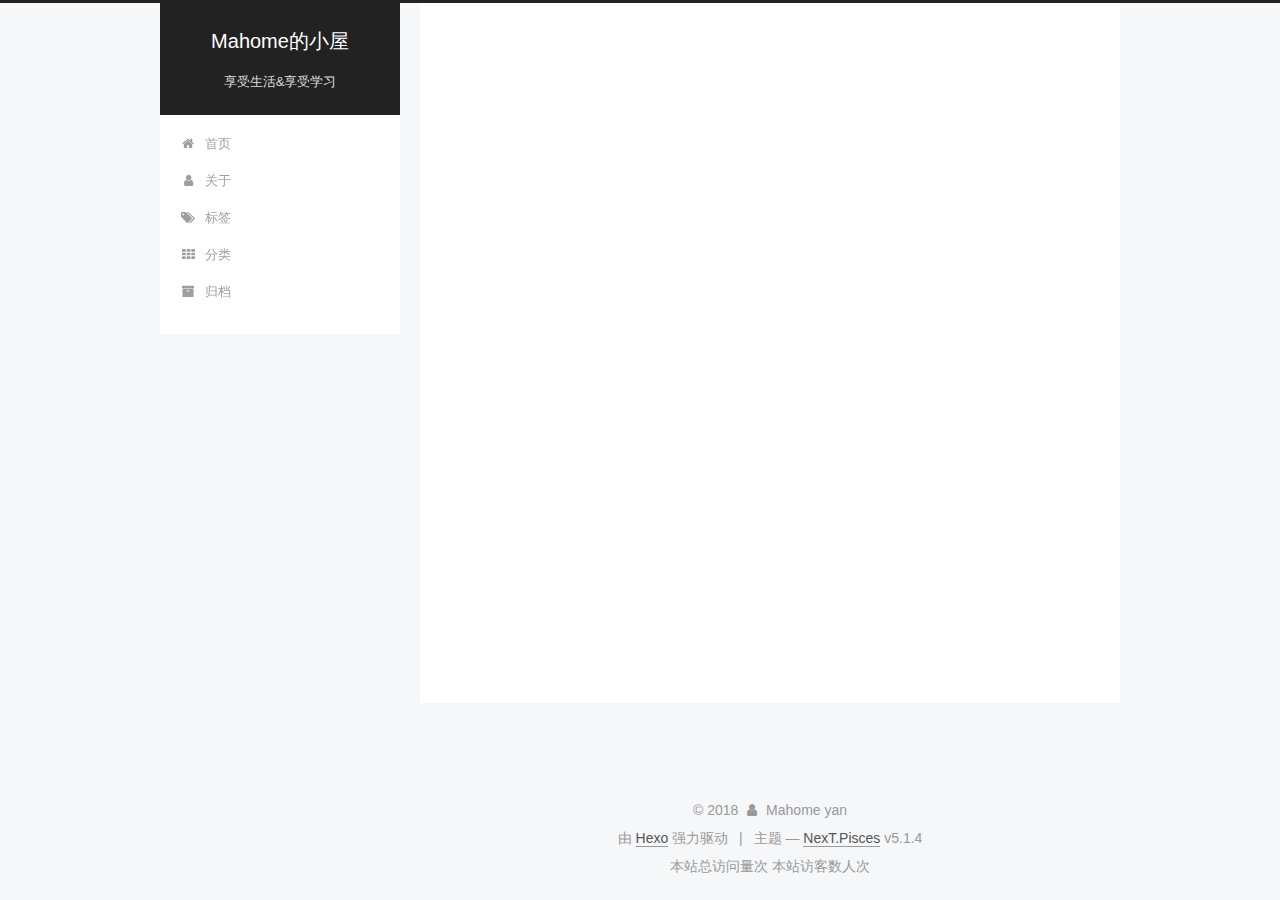
<file: archives/index.html>
<!DOCTYPE html>



  


<html class="theme-next pisces use-motion" lang="zh-Hans">
<head>
  <meta charset="UTF-8"/>
<meta http-equiv="X-UA-Compatible" content="IE=edge" />
<meta name="viewport" content="width=device-width, initial-scale=1, maximum-scale=1"/>
<meta name="theme-color" content="#222">









<meta http-equiv="Cache-Control" content="no-transform" />
<meta http-equiv="Cache-Control" content="no-siteapp" />
















  
  
  <link href="/lib/fancybox/source/jquery.fancybox.css?v=2.1.5" rel="stylesheet" type="text/css" />







<link href="/lib/font-awesome/css/font-awesome.min.css?v=4.6.2" rel="stylesheet" type="text/css" />

<link href="/css/main.css?v=5.1.4" rel="stylesheet" type="text/css" />


  <link rel="apple-touch-icon" sizes="180x180" href="/images/apple-touch-icon-next.png?v=5.1.4">


  <link rel="icon" type="image/png" sizes="32x32" href="/images/favicon-32x32-next.png?v=5.1.4">


  <link rel="icon" type="image/png" sizes="16x16" href="/images/favicon-16x16-next.png?v=5.1.4">


  <link rel="mask-icon" href="/images/logo.svg?v=5.1.4" color="#222">





  <meta name="keywords" content="Hexo, NexT" />










<meta property="og:type" content="website">
<meta property="og:title" content="Mahome的小屋">
<meta property="og:url" content="http://yoursite.com/archives/index.html">
<meta property="og:site_name" content="Mahome的小屋">
<meta property="og:locale" content="zh-Hans">
<meta name="twitter:card" content="summary">
<meta name="twitter:title" content="Mahome的小屋">



<script type="text/javascript" id="hexo.configurations">
  var NexT = window.NexT || {};
  var CONFIG = {
    root: '/',
    scheme: 'Pisces',
    version: '5.1.4',
    sidebar: {"position":"left","display":"post","offset":12,"b2t":false,"scrollpercent":false,"onmobile":false},
    fancybox: true,
    tabs: true,
    motion: {"enable":true,"async":false,"transition":{"post_block":"fadeIn","post_header":"slideDownIn","post_body":"slideDownIn","coll_header":"slideLeftIn","sidebar":"slideUpIn"}},
    duoshuo: {
      userId: '0',
      author: '博主'
    },
    algolia: {
      applicationID: '',
      apiKey: '',
      indexName: '',
      hits: {"per_page":10},
      labels: {"input_placeholder":"Search for Posts","hits_empty":"We didn't find any results for the search: ${query}","hits_stats":"${hits} results found in ${time} ms"}
    }
  };
</script>



  <link rel="canonical" href="http://yoursite.com/archives/"/>





  <title>归档 | Mahome的小屋</title>
  








</head>

<body itemscope itemtype="http://schema.org/WebPage" lang="zh-Hans">

  
  
    
  

  <div class="container sidebar-position-left page-archive">
    <div class="headband"></div>

    <header id="header" class="header" itemscope itemtype="http://schema.org/WPHeader">
      <div class="header-inner"><div class="site-brand-wrapper">
  <div class="site-meta ">
    

    <div class="custom-logo-site-title">
      <a href="/"  class="brand" rel="start">
        <span class="logo-line-before"><i></i></span>
        <span class="site-title">Mahome的小屋</span>
        <span class="logo-line-after"><i></i></span>
      </a>
    </div>
      
        <p class="site-subtitle">享受生活&享受学习</p>
      
  </div>

  <div class="site-nav-toggle">
    <button>
      <span class="btn-bar"></span>
      <span class="btn-bar"></span>
      <span class="btn-bar"></span>
    </button>
  </div>
</div>

<nav class="site-nav">
  

  
    <ul id="menu" class="menu">
      
        
        <li class="menu-item menu-item-home">
          <a href="/" rel="section">
            
              <i class="menu-item-icon fa fa-fw fa-home"></i> <br />
            
            首页
          </a>
        </li>
      
        
        <li class="menu-item menu-item-about">
          <a href="/about/" rel="section">
            
              <i class="menu-item-icon fa fa-fw fa-user"></i> <br />
            
            关于
          </a>
        </li>
      
        
        <li class="menu-item menu-item-tags">
          <a href="/tags/" rel="section">
            
              <i class="menu-item-icon fa fa-fw fa-tags"></i> <br />
            
            标签
          </a>
        </li>
      
        
        <li class="menu-item menu-item-categories">
          <a href="/categories/" rel="section">
            
              <i class="menu-item-icon fa fa-fw fa-th"></i> <br />
            
            分类
          </a>
        </li>
      
        
        <li class="menu-item menu-item-archives">
          <a href="/archives/" rel="section">
            
              <i class="menu-item-icon fa fa-fw fa-archive"></i> <br />
            
            归档
          </a>
        </li>
      

      
    </ul>
  

  
</nav>



 </div>
    </header>

    <main id="main" class="main">
      <div class="main-inner">
        <div class="content-wrap">
          <div id="content" class="content">
            

  
  
  
  <div class="post-block archive">
    <div id="posts" class="posts-collapse">
      <span class="archive-move-on"></span>

      <span class="archive-page-counter">
        
        
        
          
        
        嗯..! 目前共计 2 篇日志。 继续努力。
      </span>

      

        
        
        

        
          
          <div class="collection-title">
            <h1 class="archive-year" id="archive-year-2018">2018</h1>
          </div>
        
        

        

  <article class="post post-type-normal" itemscope itemtype="http://schema.org/Article">
    <header class="post-header">

      <h2 class="post-title">
        
            <a class="post-title-link" href="/2018/10/05/linux-wildcard/" itemprop="url">
              
                <span itemprop="name">linux 通配符</span>
              
            </a>
        
      </h2>

      <div class="post-meta">
        <time class="post-time" itemprop="dateCreated"
              datetime="2018-10-05T10:21:13+08:00"
              content="2018-10-05" >
          10-05
        </time>
      </div>

    </header>
  </article>



      

        
        
        

        
        

        

  <article class="post post-type-normal" itemscope itemtype="http://schema.org/Article">
    <header class="post-header">

      <h2 class="post-title">
        
            <a class="post-title-link" href="/2018/10/05/linux-text-filter/" itemprop="url">
              
                <span itemprop="name">linux 文件过滤器</span>
              
            </a>
        
      </h2>

      <div class="post-meta">
        <time class="post-time" itemprop="dateCreated"
              datetime="2018-10-05T09:34:22+08:00"
              content="2018-10-05" >
          10-05
        </time>
      </div>

    </header>
  </article>



      

    </div>
  </div>
  
  
  

  



          </div>
          


          

        </div>
        
          
  
  <div class="sidebar-toggle">
    <div class="sidebar-toggle-line-wrap">
      <span class="sidebar-toggle-line sidebar-toggle-line-first"></span>
      <span class="sidebar-toggle-line sidebar-toggle-line-middle"></span>
      <span class="sidebar-toggle-line sidebar-toggle-line-last"></span>
    </div>
  </div>

  <aside id="sidebar" class="sidebar">
    
    <div class="sidebar-inner">

      

      

      <section class="site-overview-wrap sidebar-panel sidebar-panel-active">
        <div class="site-overview">
          <div class="site-author motion-element" itemprop="author" itemscope itemtype="http://schema.org/Person">
            
              <img class="site-author-image" itemprop="image"
                src="/uploads/yy.jpg"
                alt="Mahome yan" />
            
              <p class="site-author-name" itemprop="name">Mahome yan</p>
              <p class="site-description motion-element" itemprop="description"></p>
          </div>

          <nav class="site-state motion-element">

            
              <div class="site-state-item site-state-posts">
              
                <a href="/archives/">
              
                  <span class="site-state-item-count">2</span>
                  <span class="site-state-item-name">日志</span>
                </a>
              </div>
            

            
              
              
              <div class="site-state-item site-state-categories">
                <a href="/categories/index.html">
                  <span class="site-state-item-count">1</span>
                  <span class="site-state-item-name">分类</span>
                </a>
              </div>
            

            
              
              
              <div class="site-state-item site-state-tags">
                <a href="/tags/index.html">
                  <span class="site-state-item-count">2</span>
                  <span class="site-state-item-name">标签</span>
                </a>
              </div>
            

          </nav>

          

          

          
          

          
          

          

        </div>
      </section>

      

      

    </div>
  </aside>


        
      </div>
    </main>

    <footer id="footer" class="footer">
      <div class="footer-inner">
        <div class="copyright">&copy; <span itemprop="copyrightYear">2018</span>
  <span class="with-love">
    <i class="fa fa-user"></i>
  </span>
  <span class="author" itemprop="copyrightHolder">Mahome yan</span>

  
</div>


  <div class="powered-by">由 <a class="theme-link" target="_blank" href="https://hexo.io">Hexo</a> 强力驱动</div>



  <span class="post-meta-divider">|</span>



  <div class="theme-info">主题 &mdash; <a class="theme-link" target="_blank" href="https://github.com/iissnan/hexo-theme-next">NexT.Pisces</a> v5.1.4</div>





<script async src="//busuanzi.ibruce.info/busuanzi/2.3/busuanzi.pure.mini.js">
</script>

<br>
<span id="busuanzi_container_site_pv">
    本站总访问量<span id="busuanzi_value_site_pv"></span>次
</span>


<span id="busuanzi_container_site_uv">
  本站访客数<span id="busuanzi_value_site_uv"></span>人次
</span>

        







        
      </div>
    </footer>

    
      <div class="back-to-top">
        <i class="fa fa-arrow-up"></i>
        
      </div>
    

    

  </div>

  

<script type="text/javascript">
  if (Object.prototype.toString.call(window.Promise) !== '[object Function]') {
    window.Promise = null;
  }
</script>









  












  
  
    <script type="text/javascript" src="/lib/jquery/index.js?v=2.1.3"></script>
  

  
  
    <script type="text/javascript" src="/lib/fastclick/lib/fastclick.min.js?v=1.0.6"></script>
  

  
  
    <script type="text/javascript" src="/lib/jquery_lazyload/jquery.lazyload.js?v=1.9.7"></script>
  

  
  
    <script type="text/javascript" src="/lib/velocity/velocity.min.js?v=1.2.1"></script>
  

  
  
    <script type="text/javascript" src="/lib/velocity/velocity.ui.min.js?v=1.2.1"></script>
  

  
  
    <script type="text/javascript" src="/lib/fancybox/source/jquery.fancybox.pack.js?v=2.1.5"></script>
  


  


  <script type="text/javascript" src="/js/src/utils.js?v=5.1.4"></script>

  <script type="text/javascript" src="/js/src/motion.js?v=5.1.4"></script>



  
  


  <script type="text/javascript" src="/js/src/affix.js?v=5.1.4"></script>

  <script type="text/javascript" src="/js/src/schemes/pisces.js?v=5.1.4"></script>



  

  


  <script type="text/javascript" src="/js/src/bootstrap.js?v=5.1.4"></script>



  


  




	





  





  












  





  

  

  

  
  

  

  

  

</body>
</html>
</file>
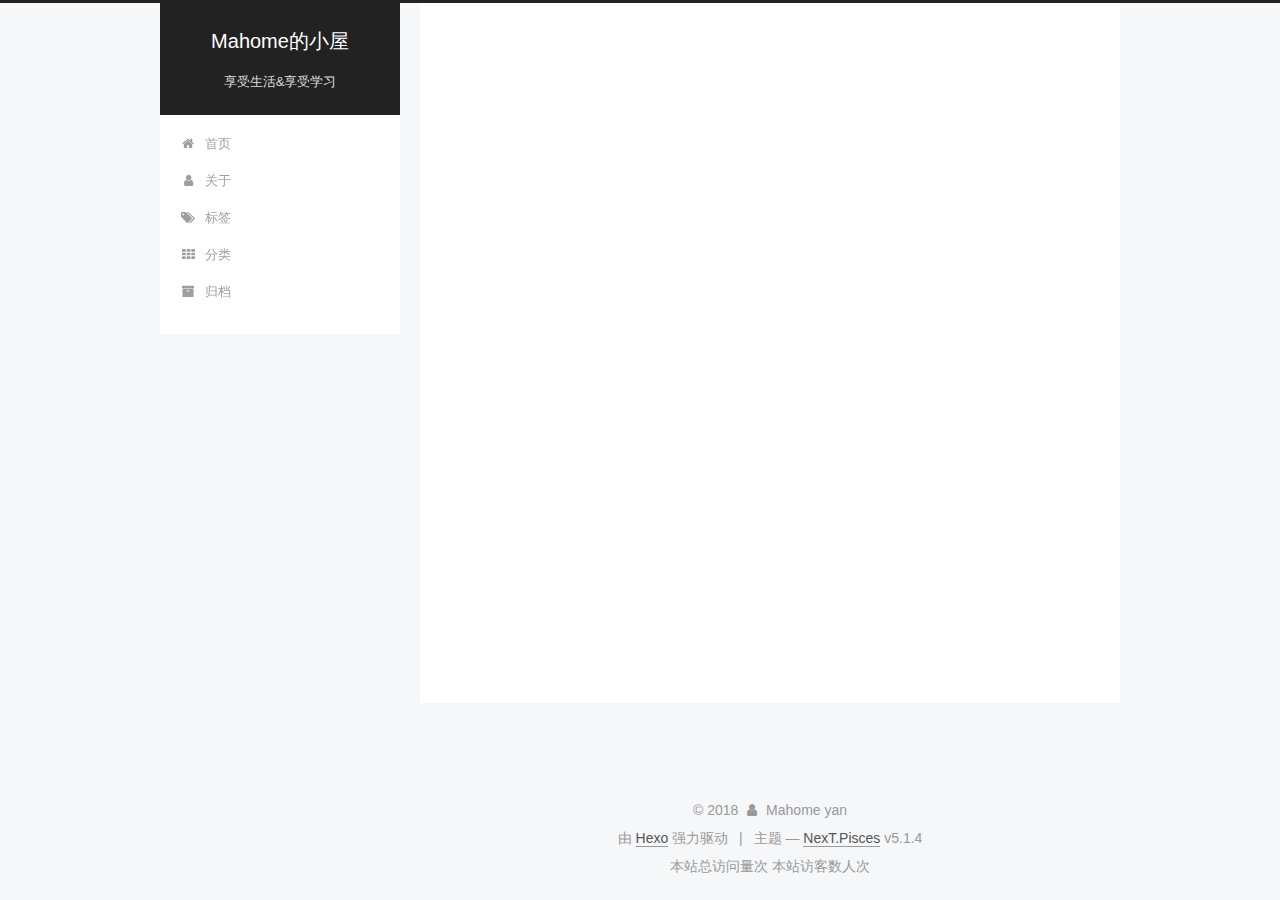
<file: categories/index.html>
<!DOCTYPE html>



  


<html class="theme-next pisces use-motion" lang="zh-Hans">
<head>
  <meta charset="UTF-8"/>
<meta http-equiv="X-UA-Compatible" content="IE=edge" />
<meta name="viewport" content="width=device-width, initial-scale=1, maximum-scale=1"/>
<meta name="theme-color" content="#222">









<meta http-equiv="Cache-Control" content="no-transform" />
<meta http-equiv="Cache-Control" content="no-siteapp" />
















  
  
  <link href="/lib/fancybox/source/jquery.fancybox.css?v=2.1.5" rel="stylesheet" type="text/css" />







<link href="/lib/font-awesome/css/font-awesome.min.css?v=4.6.2" rel="stylesheet" type="text/css" />

<link href="/css/main.css?v=5.1.4" rel="stylesheet" type="text/css" />


  <link rel="apple-touch-icon" sizes="180x180" href="/images/apple-touch-icon-next.png?v=5.1.4">


  <link rel="icon" type="image/png" sizes="32x32" href="/images/favicon-32x32-next.png?v=5.1.4">


  <link rel="icon" type="image/png" sizes="16x16" href="/images/favicon-16x16-next.png?v=5.1.4">


  <link rel="mask-icon" href="/images/logo.svg?v=5.1.4" color="#222">





  <meta name="keywords" content="Hexo, NexT" />










<meta property="og:type" content="website">
<meta property="og:title" content="categories">
<meta property="og:url" content="http://yoursite.com/categories/index.html">
<meta property="og:site_name" content="Mahome的小屋">
<meta property="og:locale" content="zh-Hans">
<meta property="og:updated_time" content="2018-10-05T06:56:36.305Z">
<meta name="twitter:card" content="summary">
<meta name="twitter:title" content="categories">



<script type="text/javascript" id="hexo.configurations">
  var NexT = window.NexT || {};
  var CONFIG = {
    root: '/',
    scheme: 'Pisces',
    version: '5.1.4',
    sidebar: {"position":"left","display":"post","offset":12,"b2t":false,"scrollpercent":false,"onmobile":false},
    fancybox: true,
    tabs: true,
    motion: {"enable":true,"async":false,"transition":{"post_block":"fadeIn","post_header":"slideDownIn","post_body":"slideDownIn","coll_header":"slideLeftIn","sidebar":"slideUpIn"}},
    duoshuo: {
      userId: '0',
      author: '博主'
    },
    algolia: {
      applicationID: '',
      apiKey: '',
      indexName: '',
      hits: {"per_page":10},
      labels: {"input_placeholder":"Search for Posts","hits_empty":"We didn't find any results for the search: ${query}","hits_stats":"${hits} results found in ${time} ms"}
    }
  };
</script>



  <link rel="canonical" href="http://yoursite.com/categories/"/>





  <title>categories | Mahome的小屋</title>
  








</head>

<body itemscope itemtype="http://schema.org/WebPage" lang="zh-Hans">

  
  
    
  

  <div class="container sidebar-position-left page-post-detail">
    <div class="headband"></div>

    <header id="header" class="header" itemscope itemtype="http://schema.org/WPHeader">
      <div class="header-inner"><div class="site-brand-wrapper">
  <div class="site-meta ">
    

    <div class="custom-logo-site-title">
      <a href="/"  class="brand" rel="start">
        <span class="logo-line-before"><i></i></span>
        <span class="site-title">Mahome的小屋</span>
        <span class="logo-line-after"><i></i></span>
      </a>
    </div>
      
        <p class="site-subtitle">享受生活&享受学习</p>
      
  </div>

  <div class="site-nav-toggle">
    <button>
      <span class="btn-bar"></span>
      <span class="btn-bar"></span>
      <span class="btn-bar"></span>
    </button>
  </div>
</div>

<nav class="site-nav">
  

  
    <ul id="menu" class="menu">
      
        
        <li class="menu-item menu-item-home">
          <a href="/" rel="section">
            
              <i class="menu-item-icon fa fa-fw fa-home"></i> <br />
            
            首页
          </a>
        </li>
      
        
        <li class="menu-item menu-item-about">
          <a href="/about/" rel="section">
            
              <i class="menu-item-icon fa fa-fw fa-user"></i> <br />
            
            关于
          </a>
        </li>
      
        
        <li class="menu-item menu-item-tags">
          <a href="/tags/" rel="section">
            
              <i class="menu-item-icon fa fa-fw fa-tags"></i> <br />
            
            标签
          </a>
        </li>
      
        
        <li class="menu-item menu-item-categories">
          <a href="/categories/" rel="section">
            
              <i class="menu-item-icon fa fa-fw fa-th"></i> <br />
            
            分类
          </a>
        </li>
      
        
        <li class="menu-item menu-item-archives">
          <a href="/archives/" rel="section">
            
              <i class="menu-item-icon fa fa-fw fa-archive"></i> <br />
            
            归档
          </a>
        </li>
      

      
    </ul>
  

  
</nav>



 </div>
    </header>

    <main id="main" class="main">
      <div class="main-inner">
        <div class="content-wrap">
          <div id="content" class="content">
            

  <div id="posts" class="posts-expand">
    
    
    
    <div class="post-block page">
      <header class="post-header">

	<h1 class="post-title" itemprop="name headline">categories</h1>



</header>

      
      
      
      <div class="post-body">
        
        
          <div class="category-all-page">
            <div class="category-all-title">
                目前共计 1 个分类
            </div>
            <div class="category-all">
              <ul class="category-list"><li class="category-list-item"><a class="category-list-link" href="/categories/linux/">linux</a><span class="category-list-count">2</span></li></ul>
            </div>
          </div>
        
      </div>
      
      
      
    </div>
    
    
    
  </div>


          </div>
          


          

  



        </div>
        
          
  
  <div class="sidebar-toggle">
    <div class="sidebar-toggle-line-wrap">
      <span class="sidebar-toggle-line sidebar-toggle-line-first"></span>
      <span class="sidebar-toggle-line sidebar-toggle-line-middle"></span>
      <span class="sidebar-toggle-line sidebar-toggle-line-last"></span>
    </div>
  </div>

  <aside id="sidebar" class="sidebar">
    
    <div class="sidebar-inner">

      

      

      <section class="site-overview-wrap sidebar-panel sidebar-panel-active">
        <div class="site-overview">
          <div class="site-author motion-element" itemprop="author" itemscope itemtype="http://schema.org/Person">
            
              <img class="site-author-image" itemprop="image"
                src="/uploads/yy.jpg"
                alt="Mahome yan" />
            
              <p class="site-author-name" itemprop="name">Mahome yan</p>
              <p class="site-description motion-element" itemprop="description"></p>
          </div>

          <nav class="site-state motion-element">

            
              <div class="site-state-item site-state-posts">
              
                <a href="/archives/">
              
                  <span class="site-state-item-count">2</span>
                  <span class="site-state-item-name">日志</span>
                </a>
              </div>
            

            
              
              
              <div class="site-state-item site-state-categories">
                <a href="/categories/index.html">
                  <span class="site-state-item-count">1</span>
                  <span class="site-state-item-name">分类</span>
                </a>
              </div>
            

            
              
              
              <div class="site-state-item site-state-tags">
                <a href="/tags/index.html">
                  <span class="site-state-item-count">2</span>
                  <span class="site-state-item-name">标签</span>
                </a>
              </div>
            

          </nav>

          

          

          
          

          
          

          

        </div>
      </section>

      

      

    </div>
  </aside>


        
      </div>
    </main>

    <footer id="footer" class="footer">
      <div class="footer-inner">
        <div class="copyright">&copy; <span itemprop="copyrightYear">2018</span>
  <span class="with-love">
    <i class="fa fa-user"></i>
  </span>
  <span class="author" itemprop="copyrightHolder">Mahome yan</span>

  
</div>


  <div class="powered-by">由 <a class="theme-link" target="_blank" href="https://hexo.io">Hexo</a> 强力驱动</div>



  <span class="post-meta-divider">|</span>



  <div class="theme-info">主题 &mdash; <a class="theme-link" target="_blank" href="https://github.com/iissnan/hexo-theme-next">NexT.Pisces</a> v5.1.4</div>





<script async src="//busuanzi.ibruce.info/busuanzi/2.3/busuanzi.pure.mini.js">
</script>

<br>
<span id="busuanzi_container_site_pv">
    本站总访问量<span id="busuanzi_value_site_pv"></span>次
</span>


<span id="busuanzi_container_site_uv">
  本站访客数<span id="busuanzi_value_site_uv"></span>人次
</span>

        







        
      </div>
    </footer>

    
      <div class="back-to-top">
        <i class="fa fa-arrow-up"></i>
        
      </div>
    

    

  </div>

  

<script type="text/javascript">
  if (Object.prototype.toString.call(window.Promise) !== '[object Function]') {
    window.Promise = null;
  }
</script>









  












  
  
    <script type="text/javascript" src="/lib/jquery/index.js?v=2.1.3"></script>
  

  
  
    <script type="text/javascript" src="/lib/fastclick/lib/fastclick.min.js?v=1.0.6"></script>
  

  
  
    <script type="text/javascript" src="/lib/jquery_lazyload/jquery.lazyload.js?v=1.9.7"></script>
  

  
  
    <script type="text/javascript" src="/lib/velocity/velocity.min.js?v=1.2.1"></script>
  

  
  
    <script type="text/javascript" src="/lib/velocity/velocity.ui.min.js?v=1.2.1"></script>
  

  
  
    <script type="text/javascript" src="/lib/fancybox/source/jquery.fancybox.pack.js?v=2.1.5"></script>
  


  


  <script type="text/javascript" src="/js/src/utils.js?v=5.1.4"></script>

  <script type="text/javascript" src="/js/src/motion.js?v=5.1.4"></script>



  
  


  <script type="text/javascript" src="/js/src/affix.js?v=5.1.4"></script>

  <script type="text/javascript" src="/js/src/schemes/pisces.js?v=5.1.4"></script>



  
  <script type="text/javascript" src="/js/src/scrollspy.js?v=5.1.4"></script>
<script type="text/javascript" src="/js/src/post-details.js?v=5.1.4"></script>



  


  <script type="text/javascript" src="/js/src/bootstrap.js?v=5.1.4"></script>



  


  




	





  





  












  





  

  

  

  
  

  

  

  

</body>
</html>
</file>
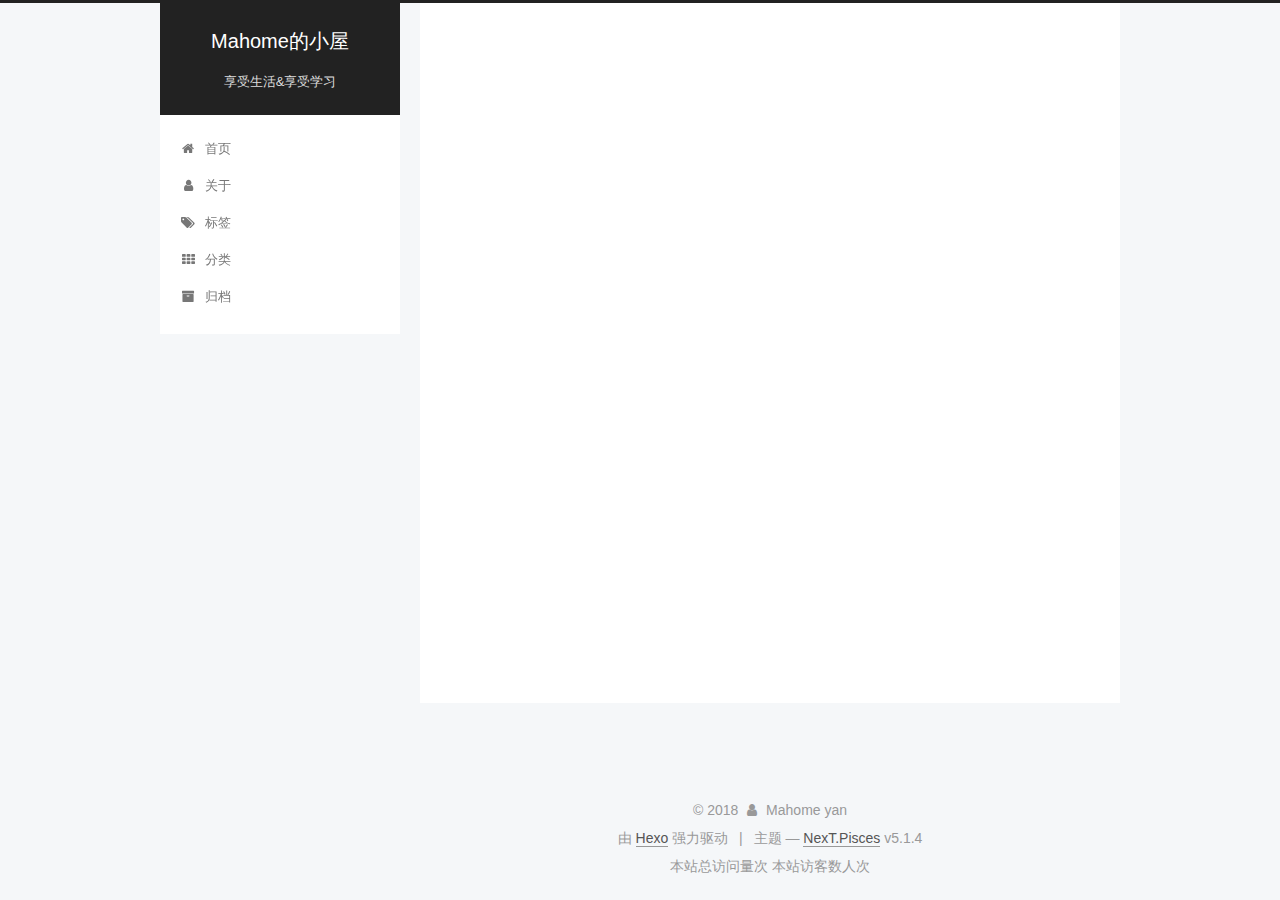
<file: tags/index.html>
<!DOCTYPE html>



  


<html class="theme-next pisces use-motion" lang="zh-Hans">
<head>
  <meta charset="UTF-8"/>
<meta http-equiv="X-UA-Compatible" content="IE=edge" />
<meta name="viewport" content="width=device-width, initial-scale=1, maximum-scale=1"/>
<meta name="theme-color" content="#222">









<meta http-equiv="Cache-Control" content="no-transform" />
<meta http-equiv="Cache-Control" content="no-siteapp" />
















  
  
  <link href="/lib/fancybox/source/jquery.fancybox.css?v=2.1.5" rel="stylesheet" type="text/css" />







<link href="/lib/font-awesome/css/font-awesome.min.css?v=4.6.2" rel="stylesheet" type="text/css" />

<link href="/css/main.css?v=5.1.4" rel="stylesheet" type="text/css" />


  <link rel="apple-touch-icon" sizes="180x180" href="/images/apple-touch-icon-next.png?v=5.1.4">


  <link rel="icon" type="image/png" sizes="32x32" href="/images/favicon-32x32-next.png?v=5.1.4">


  <link rel="icon" type="image/png" sizes="16x16" href="/images/favicon-16x16-next.png?v=5.1.4">


  <link rel="mask-icon" href="/images/logo.svg?v=5.1.4" color="#222">





  <meta name="keywords" content="Hexo, NexT" />










<meta property="og:type" content="website">
<meta property="og:title" content="tags">
<meta property="og:url" content="http://yoursite.com/tags/index.html">
<meta property="og:site_name" content="Mahome的小屋">
<meta property="og:locale" content="zh-Hans">
<meta property="og:updated_time" content="2018-10-05T06:57:16.986Z">
<meta name="twitter:card" content="summary">
<meta name="twitter:title" content="tags">



<script type="text/javascript" id="hexo.configurations">
  var NexT = window.NexT || {};
  var CONFIG = {
    root: '/',
    scheme: 'Pisces',
    version: '5.1.4',
    sidebar: {"position":"left","display":"post","offset":12,"b2t":false,"scrollpercent":false,"onmobile":false},
    fancybox: true,
    tabs: true,
    motion: {"enable":true,"async":false,"transition":{"post_block":"fadeIn","post_header":"slideDownIn","post_body":"slideDownIn","coll_header":"slideLeftIn","sidebar":"slideUpIn"}},
    duoshuo: {
      userId: '0',
      author: '博主'
    },
    algolia: {
      applicationID: '',
      apiKey: '',
      indexName: '',
      hits: {"per_page":10},
      labels: {"input_placeholder":"Search for Posts","hits_empty":"We didn't find any results for the search: ${query}","hits_stats":"${hits} results found in ${time} ms"}
    }
  };
</script>



  <link rel="canonical" href="http://yoursite.com/tags/"/>





  <title>tags | Mahome的小屋</title>
  








</head>

<body itemscope itemtype="http://schema.org/WebPage" lang="zh-Hans">

  
  
    
  

  <div class="container sidebar-position-left page-post-detail">
    <div class="headband"></div>

    <header id="header" class="header" itemscope itemtype="http://schema.org/WPHeader">
      <div class="header-inner"><div class="site-brand-wrapper">
  <div class="site-meta ">
    

    <div class="custom-logo-site-title">
      <a href="/"  class="brand" rel="start">
        <span class="logo-line-before"><i></i></span>
        <span class="site-title">Mahome的小屋</span>
        <span class="logo-line-after"><i></i></span>
      </a>
    </div>
      
        <p class="site-subtitle">享受生活&享受学习</p>
      
  </div>

  <div class="site-nav-toggle">
    <button>
      <span class="btn-bar"></span>
      <span class="btn-bar"></span>
      <span class="btn-bar"></span>
    </button>
  </div>
</div>

<nav class="site-nav">
  

  
    <ul id="menu" class="menu">
      
        
        <li class="menu-item menu-item-home">
          <a href="/" rel="section">
            
              <i class="menu-item-icon fa fa-fw fa-home"></i> <br />
            
            首页
          </a>
        </li>
      
        
        <li class="menu-item menu-item-about">
          <a href="/about/" rel="section">
            
              <i class="menu-item-icon fa fa-fw fa-user"></i> <br />
            
            关于
          </a>
        </li>
      
        
        <li class="menu-item menu-item-tags">
          <a href="/tags/" rel="section">
            
              <i class="menu-item-icon fa fa-fw fa-tags"></i> <br />
            
            标签
          </a>
        </li>
      
        
        <li class="menu-item menu-item-categories">
          <a href="/categories/" rel="section">
            
              <i class="menu-item-icon fa fa-fw fa-th"></i> <br />
            
            分类
          </a>
        </li>
      
        
        <li class="menu-item menu-item-archives">
          <a href="/archives/" rel="section">
            
              <i class="menu-item-icon fa fa-fw fa-archive"></i> <br />
            
            归档
          </a>
        </li>
      

      
    </ul>
  

  
</nav>



 </div>
    </header>

    <main id="main" class="main">
      <div class="main-inner">
        <div class="content-wrap">
          <div id="content" class="content">
            

  <div id="posts" class="posts-expand">
    
    
    
    <div class="post-block page">
      <header class="post-header">

	<h1 class="post-title" itemprop="name headline">tags</h1>



</header>

      
      
      
      <div class="post-body">
        
        
          <div class="tag-cloud">
            <div class="tag-cloud-title">
                目前共计 2 个标签
            </div>
            <div class="tag-cloud-tags">
              <a href="/tags/linux/" style="font-size: 12px; color: #ccc">linux</a> <a href="/tags/必备工具/" style="font-size: 12px; color: #ccc">必备工具</a>
            </div>
          </div>
        
      </div>
      
      
      
    </div>
    
    
    
  </div>


          </div>
          


          

  



        </div>
        
          
  
  <div class="sidebar-toggle">
    <div class="sidebar-toggle-line-wrap">
      <span class="sidebar-toggle-line sidebar-toggle-line-first"></span>
      <span class="sidebar-toggle-line sidebar-toggle-line-middle"></span>
      <span class="sidebar-toggle-line sidebar-toggle-line-last"></span>
    </div>
  </div>

  <aside id="sidebar" class="sidebar">
    
    <div class="sidebar-inner">

      

      

      <section class="site-overview-wrap sidebar-panel sidebar-panel-active">
        <div class="site-overview">
          <div class="site-author motion-element" itemprop="author" itemscope itemtype="http://schema.org/Person">
            
              <img class="site-author-image" itemprop="image"
                src="/uploads/yy.jpg"
                alt="Mahome yan" />
            
              <p class="site-author-name" itemprop="name">Mahome yan</p>
              <p class="site-description motion-element" itemprop="description"></p>
          </div>

          <nav class="site-state motion-element">

            
              <div class="site-state-item site-state-posts">
              
                <a href="/archives/">
              
                  <span class="site-state-item-count">2</span>
                  <span class="site-state-item-name">日志</span>
                </a>
              </div>
            

            
              
              
              <div class="site-state-item site-state-categories">
                <a href="/categories/index.html">
                  <span class="site-state-item-count">1</span>
                  <span class="site-state-item-name">分类</span>
                </a>
              </div>
            

            
              
              
              <div class="site-state-item site-state-tags">
                <a href="/tags/index.html">
                  <span class="site-state-item-count">2</span>
                  <span class="site-state-item-name">标签</span>
                </a>
              </div>
            

          </nav>

          

          

          
          

          
          

          

        </div>
      </section>

      

      

    </div>
  </aside>


        
      </div>
    </main>

    <footer id="footer" class="footer">
      <div class="footer-inner">
        <div class="copyright">&copy; <span itemprop="copyrightYear">2018</span>
  <span class="with-love">
    <i class="fa fa-user"></i>
  </span>
  <span class="author" itemprop="copyrightHolder">Mahome yan</span>

  
</div>


  <div class="powered-by">由 <a class="theme-link" target="_blank" href="https://hexo.io">Hexo</a> 强力驱动</div>



  <span class="post-meta-divider">|</span>



  <div class="theme-info">主题 &mdash; <a class="theme-link" target="_blank" href="https://github.com/iissnan/hexo-theme-next">NexT.Pisces</a> v5.1.4</div>





<script async src="//busuanzi.ibruce.info/busuanzi/2.3/busuanzi.pure.mini.js">
</script>

<br>
<span id="busuanzi_container_site_pv">
    本站总访问量<span id="busuanzi_value_site_pv"></span>次
</span>


<span id="busuanzi_container_site_uv">
  本站访客数<span id="busuanzi_value_site_uv"></span>人次
</span>

        







        
      </div>
    </footer>

    
      <div class="back-to-top">
        <i class="fa fa-arrow-up"></i>
        
      </div>
    

    

  </div>

  

<script type="text/javascript">
  if (Object.prototype.toString.call(window.Promise) !== '[object Function]') {
    window.Promise = null;
  }
</script>









  












  
  
    <script type="text/javascript" src="/lib/jquery/index.js?v=2.1.3"></script>
  

  
  
    <script type="text/javascript" src="/lib/fastclick/lib/fastclick.min.js?v=1.0.6"></script>
  

  
  
    <script type="text/javascript" src="/lib/jquery_lazyload/jquery.lazyload.js?v=1.9.7"></script>
  

  
  
    <script type="text/javascript" src="/lib/velocity/velocity.min.js?v=1.2.1"></script>
  

  
  
    <script type="text/javascript" src="/lib/velocity/velocity.ui.min.js?v=1.2.1"></script>
  

  
  
    <script type="text/javascript" src="/lib/fancybox/source/jquery.fancybox.pack.js?v=2.1.5"></script>
  


  


  <script type="text/javascript" src="/js/src/utils.js?v=5.1.4"></script>

  <script type="text/javascript" src="/js/src/motion.js?v=5.1.4"></script>



  
  


  <script type="text/javascript" src="/js/src/affix.js?v=5.1.4"></script>

  <script type="text/javascript" src="/js/src/schemes/pisces.js?v=5.1.4"></script>



  
  <script type="text/javascript" src="/js/src/scrollspy.js?v=5.1.4"></script>
<script type="text/javascript" src="/js/src/post-details.js?v=5.1.4"></script>



  


  <script type="text/javascript" src="/js/src/bootstrap.js?v=5.1.4"></script>



  


  




	





  





  












  





  

  

  

  
  

  

  

  

</body>
</html>
</file>
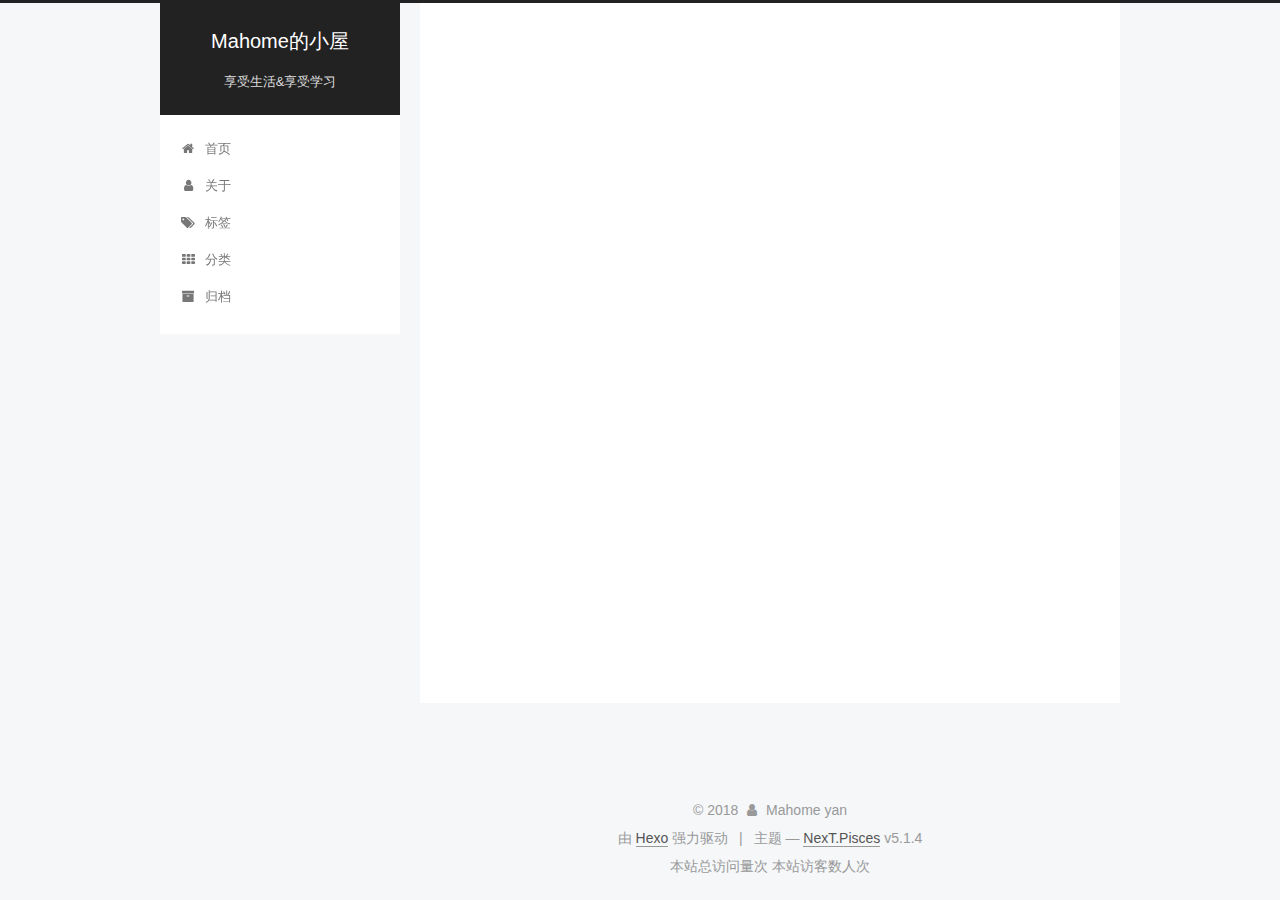
<file: archives/2018/index.html>
<!DOCTYPE html>



  


<html class="theme-next pisces use-motion" lang="zh-Hans">
<head>
  <meta charset="UTF-8"/>
<meta http-equiv="X-UA-Compatible" content="IE=edge" />
<meta name="viewport" content="width=device-width, initial-scale=1, maximum-scale=1"/>
<meta name="theme-color" content="#222">









<meta http-equiv="Cache-Control" content="no-transform" />
<meta http-equiv="Cache-Control" content="no-siteapp" />
















  
  
  <link href="/lib/fancybox/source/jquery.fancybox.css?v=2.1.5" rel="stylesheet" type="text/css" />







<link href="/lib/font-awesome/css/font-awesome.min.css?v=4.6.2" rel="stylesheet" type="text/css" />

<link href="/css/main.css?v=5.1.4" rel="stylesheet" type="text/css" />


  <link rel="apple-touch-icon" sizes="180x180" href="/images/apple-touch-icon-next.png?v=5.1.4">


  <link rel="icon" type="image/png" sizes="32x32" href="/images/favicon-32x32-next.png?v=5.1.4">


  <link rel="icon" type="image/png" sizes="16x16" href="/images/favicon-16x16-next.png?v=5.1.4">


  <link rel="mask-icon" href="/images/logo.svg?v=5.1.4" color="#222">





  <meta name="keywords" content="Hexo, NexT" />










<meta property="og:type" content="website">
<meta property="og:title" content="Mahome的小屋">
<meta property="og:url" content="http://yoursite.com/archives/2018/index.html">
<meta property="og:site_name" content="Mahome的小屋">
<meta property="og:locale" content="zh-Hans">
<meta name="twitter:card" content="summary">
<meta name="twitter:title" content="Mahome的小屋">



<script type="text/javascript" id="hexo.configurations">
  var NexT = window.NexT || {};
  var CONFIG = {
    root: '/',
    scheme: 'Pisces',
    version: '5.1.4',
    sidebar: {"position":"left","display":"post","offset":12,"b2t":false,"scrollpercent":false,"onmobile":false},
    fancybox: true,
    tabs: true,
    motion: {"enable":true,"async":false,"transition":{"post_block":"fadeIn","post_header":"slideDownIn","post_body":"slideDownIn","coll_header":"slideLeftIn","sidebar":"slideUpIn"}},
    duoshuo: {
      userId: '0',
      author: '博主'
    },
    algolia: {
      applicationID: '',
      apiKey: '',
      indexName: '',
      hits: {"per_page":10},
      labels: {"input_placeholder":"Search for Posts","hits_empty":"We didn't find any results for the search: ${query}","hits_stats":"${hits} results found in ${time} ms"}
    }
  };
</script>



  <link rel="canonical" href="http://yoursite.com/archives/2018/"/>





  <title>归档 | Mahome的小屋</title>
  








</head>

<body itemscope itemtype="http://schema.org/WebPage" lang="zh-Hans">

  
  
    
  

  <div class="container sidebar-position-left page-archive">
    <div class="headband"></div>

    <header id="header" class="header" itemscope itemtype="http://schema.org/WPHeader">
      <div class="header-inner"><div class="site-brand-wrapper">
  <div class="site-meta ">
    

    <div class="custom-logo-site-title">
      <a href="/"  class="brand" rel="start">
        <span class="logo-line-before"><i></i></span>
        <span class="site-title">Mahome的小屋</span>
        <span class="logo-line-after"><i></i></span>
      </a>
    </div>
      
        <p class="site-subtitle">享受生活&享受学习</p>
      
  </div>

  <div class="site-nav-toggle">
    <button>
      <span class="btn-bar"></span>
      <span class="btn-bar"></span>
      <span class="btn-bar"></span>
    </button>
  </div>
</div>

<nav class="site-nav">
  

  
    <ul id="menu" class="menu">
      
        
        <li class="menu-item menu-item-home">
          <a href="/" rel="section">
            
              <i class="menu-item-icon fa fa-fw fa-home"></i> <br />
            
            首页
          </a>
        </li>
      
        
        <li class="menu-item menu-item-about">
          <a href="/about/" rel="section">
            
              <i class="menu-item-icon fa fa-fw fa-user"></i> <br />
            
            关于
          </a>
        </li>
      
        
        <li class="menu-item menu-item-tags">
          <a href="/tags/" rel="section">
            
              <i class="menu-item-icon fa fa-fw fa-tags"></i> <br />
            
            标签
          </a>
        </li>
      
        
        <li class="menu-item menu-item-categories">
          <a href="/categories/" rel="section">
            
              <i class="menu-item-icon fa fa-fw fa-th"></i> <br />
            
            分类
          </a>
        </li>
      
        
        <li class="menu-item menu-item-archives">
          <a href="/archives/" rel="section">
            
              <i class="menu-item-icon fa fa-fw fa-archive"></i> <br />
            
            归档
          </a>
        </li>
      

      
    </ul>
  

  
</nav>



 </div>
    </header>

    <main id="main" class="main">
      <div class="main-inner">
        <div class="content-wrap">
          <div id="content" class="content">
            

  
  
  
  <div class="post-block archive">
    <div id="posts" class="posts-collapse">
      <span class="archive-move-on"></span>

      <span class="archive-page-counter">
        
        
        
          
        
        嗯..! 目前共计 2 篇日志。 继续努力。
      </span>

      

        
        
        

        
          
          <div class="collection-title">
            <h1 class="archive-year" id="archive-year-2018">2018</h1>
          </div>
        
        

        

  <article class="post post-type-normal" itemscope itemtype="http://schema.org/Article">
    <header class="post-header">

      <h2 class="post-title">
        
            <a class="post-title-link" href="/2018/10/05/linux-wildcard/" itemprop="url">
              
                <span itemprop="name">linux 通配符</span>
              
            </a>
        
      </h2>

      <div class="post-meta">
        <time class="post-time" itemprop="dateCreated"
              datetime="2018-10-05T10:21:13+08:00"
              content="2018-10-05" >
          10-05
        </time>
      </div>

    </header>
  </article>



      

        
        
        

        
        

        

  <article class="post post-type-normal" itemscope itemtype="http://schema.org/Article">
    <header class="post-header">

      <h2 class="post-title">
        
            <a class="post-title-link" href="/2018/10/05/linux-text-filter/" itemprop="url">
              
                <span itemprop="name">linux 文件过滤器</span>
              
            </a>
        
      </h2>

      <div class="post-meta">
        <time class="post-time" itemprop="dateCreated"
              datetime="2018-10-05T09:34:22+08:00"
              content="2018-10-05" >
          10-05
        </time>
      </div>

    </header>
  </article>



      

    </div>
  </div>
  
  
  

  



          </div>
          


          

        </div>
        
          
  
  <div class="sidebar-toggle">
    <div class="sidebar-toggle-line-wrap">
      <span class="sidebar-toggle-line sidebar-toggle-line-first"></span>
      <span class="sidebar-toggle-line sidebar-toggle-line-middle"></span>
      <span class="sidebar-toggle-line sidebar-toggle-line-last"></span>
    </div>
  </div>

  <aside id="sidebar" class="sidebar">
    
    <div class="sidebar-inner">

      

      

      <section class="site-overview-wrap sidebar-panel sidebar-panel-active">
        <div class="site-overview">
          <div class="site-author motion-element" itemprop="author" itemscope itemtype="http://schema.org/Person">
            
              <img class="site-author-image" itemprop="image"
                src="/uploads/yy.jpg"
                alt="Mahome yan" />
            
              <p class="site-author-name" itemprop="name">Mahome yan</p>
              <p class="site-description motion-element" itemprop="description"></p>
          </div>

          <nav class="site-state motion-element">

            
              <div class="site-state-item site-state-posts">
              
                <a href="/archives/">
              
                  <span class="site-state-item-count">2</span>
                  <span class="site-state-item-name">日志</span>
                </a>
              </div>
            

            
              
              
              <div class="site-state-item site-state-categories">
                <a href="/categories/index.html">
                  <span class="site-state-item-count">1</span>
                  <span class="site-state-item-name">分类</span>
                </a>
              </div>
            

            
              
              
              <div class="site-state-item site-state-tags">
                <a href="/tags/index.html">
                  <span class="site-state-item-count">2</span>
                  <span class="site-state-item-name">标签</span>
                </a>
              </div>
            

          </nav>

          

          

          
          

          
          

          

        </div>
      </section>

      

      

    </div>
  </aside>


        
      </div>
    </main>

    <footer id="footer" class="footer">
      <div class="footer-inner">
        <div class="copyright">&copy; <span itemprop="copyrightYear">2018</span>
  <span class="with-love">
    <i class="fa fa-user"></i>
  </span>
  <span class="author" itemprop="copyrightHolder">Mahome yan</span>

  
</div>


  <div class="powered-by">由 <a class="theme-link" target="_blank" href="https://hexo.io">Hexo</a> 强力驱动</div>



  <span class="post-meta-divider">|</span>



  <div class="theme-info">主题 &mdash; <a class="theme-link" target="_blank" href="https://github.com/iissnan/hexo-theme-next">NexT.Pisces</a> v5.1.4</div>





<script async src="//busuanzi.ibruce.info/busuanzi/2.3/busuanzi.pure.mini.js">
</script>

<br>
<span id="busuanzi_container_site_pv">
    本站总访问量<span id="busuanzi_value_site_pv"></span>次
</span>


<span id="busuanzi_container_site_uv">
  本站访客数<span id="busuanzi_value_site_uv"></span>人次
</span>

        







        
      </div>
    </footer>

    
      <div class="back-to-top">
        <i class="fa fa-arrow-up"></i>
        
      </div>
    

    

  </div>

  

<script type="text/javascript">
  if (Object.prototype.toString.call(window.Promise) !== '[object Function]') {
    window.Promise = null;
  }
</script>









  












  
  
    <script type="text/javascript" src="/lib/jquery/index.js?v=2.1.3"></script>
  

  
  
    <script type="text/javascript" src="/lib/fastclick/lib/fastclick.min.js?v=1.0.6"></script>
  

  
  
    <script type="text/javascript" src="/lib/jquery_lazyload/jquery.lazyload.js?v=1.9.7"></script>
  

  
  
    <script type="text/javascript" src="/lib/velocity/velocity.min.js?v=1.2.1"></script>
  

  
  
    <script type="text/javascript" src="/lib/velocity/velocity.ui.min.js?v=1.2.1"></script>
  

  
  
    <script type="text/javascript" src="/lib/fancybox/source/jquery.fancybox.pack.js?v=2.1.5"></script>
  


  


  <script type="text/javascript" src="/js/src/utils.js?v=5.1.4"></script>

  <script type="text/javascript" src="/js/src/motion.js?v=5.1.4"></script>



  
  


  <script type="text/javascript" src="/js/src/affix.js?v=5.1.4"></script>

  <script type="text/javascript" src="/js/src/schemes/pisces.js?v=5.1.4"></script>



  

  


  <script type="text/javascript" src="/js/src/bootstrap.js?v=5.1.4"></script>



  


  




	





  





  












  





  

  

  

  
  

  

  

  

</body>
</html>
</file>
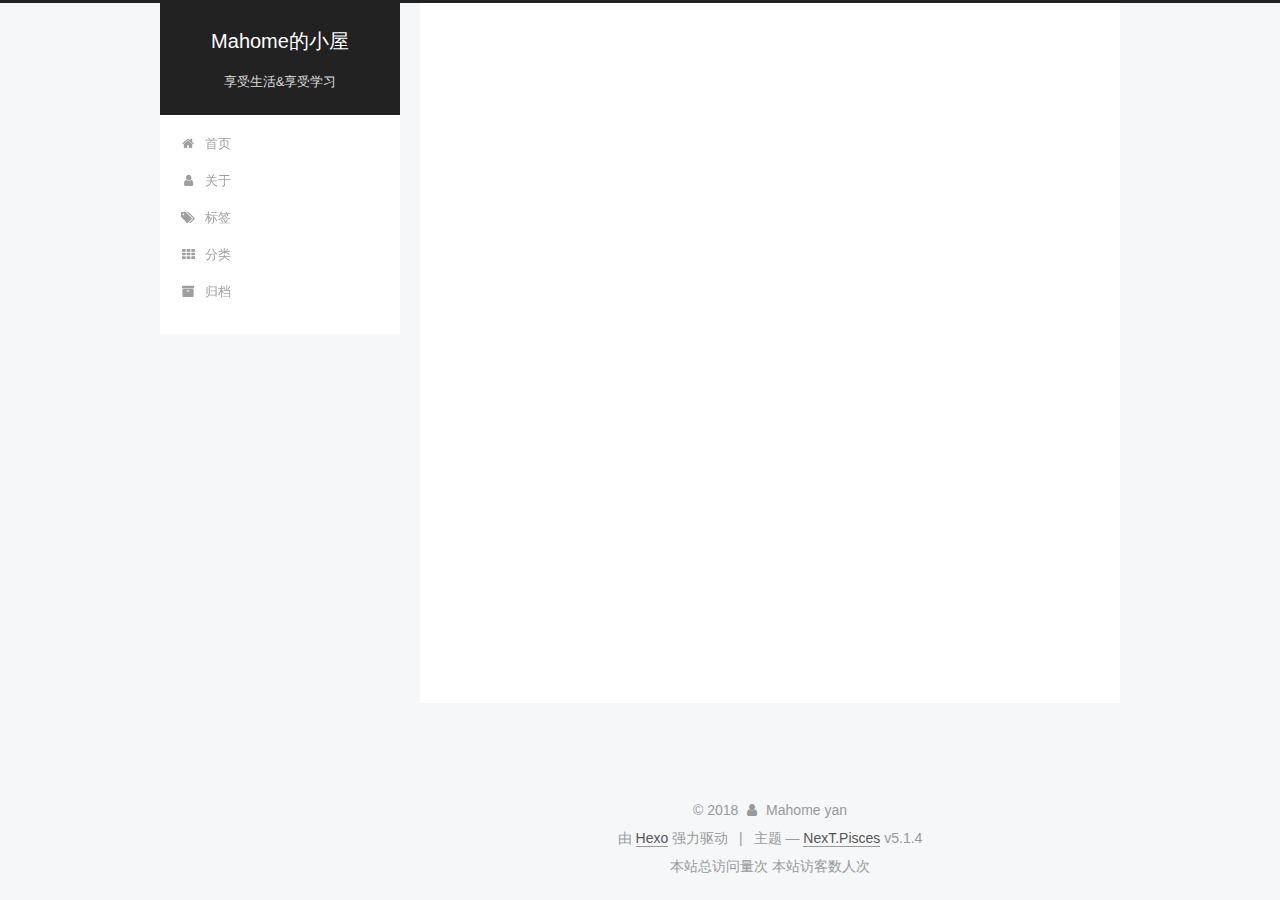
<file: categories/linux/index.html>
<!DOCTYPE html>



  


<html class="theme-next pisces use-motion" lang="zh-Hans">
<head>
  <meta charset="UTF-8"/>
<meta http-equiv="X-UA-Compatible" content="IE=edge" />
<meta name="viewport" content="width=device-width, initial-scale=1, maximum-scale=1"/>
<meta name="theme-color" content="#222">









<meta http-equiv="Cache-Control" content="no-transform" />
<meta http-equiv="Cache-Control" content="no-siteapp" />
















  
  
  <link href="/lib/fancybox/source/jquery.fancybox.css?v=2.1.5" rel="stylesheet" type="text/css" />







<link href="/lib/font-awesome/css/font-awesome.min.css?v=4.6.2" rel="stylesheet" type="text/css" />

<link href="/css/main.css?v=5.1.4" rel="stylesheet" type="text/css" />


  <link rel="apple-touch-icon" sizes="180x180" href="/images/apple-touch-icon-next.png?v=5.1.4">


  <link rel="icon" type="image/png" sizes="32x32" href="/images/favicon-32x32-next.png?v=5.1.4">


  <link rel="icon" type="image/png" sizes="16x16" href="/images/favicon-16x16-next.png?v=5.1.4">


  <link rel="mask-icon" href="/images/logo.svg?v=5.1.4" color="#222">





  <meta name="keywords" content="Hexo, NexT" />










<meta property="og:type" content="website">
<meta property="og:title" content="Mahome的小屋">
<meta property="og:url" content="http://yoursite.com/categories/linux/index.html">
<meta property="og:site_name" content="Mahome的小屋">
<meta property="og:locale" content="zh-Hans">
<meta name="twitter:card" content="summary">
<meta name="twitter:title" content="Mahome的小屋">



<script type="text/javascript" id="hexo.configurations">
  var NexT = window.NexT || {};
  var CONFIG = {
    root: '/',
    scheme: 'Pisces',
    version: '5.1.4',
    sidebar: {"position":"left","display":"post","offset":12,"b2t":false,"scrollpercent":false,"onmobile":false},
    fancybox: true,
    tabs: true,
    motion: {"enable":true,"async":false,"transition":{"post_block":"fadeIn","post_header":"slideDownIn","post_body":"slideDownIn","coll_header":"slideLeftIn","sidebar":"slideUpIn"}},
    duoshuo: {
      userId: '0',
      author: '博主'
    },
    algolia: {
      applicationID: '',
      apiKey: '',
      indexName: '',
      hits: {"per_page":10},
      labels: {"input_placeholder":"Search for Posts","hits_empty":"We didn't find any results for the search: ${query}","hits_stats":"${hits} results found in ${time} ms"}
    }
  };
</script>



  <link rel="canonical" href="http://yoursite.com/categories/linux/"/>





  <title>分类: linux | Mahome的小屋</title>
  








</head>

<body itemscope itemtype="http://schema.org/WebPage" lang="zh-Hans">

  
  
    
  

  <div class="container sidebar-position-left ">
    <div class="headband"></div>

    <header id="header" class="header" itemscope itemtype="http://schema.org/WPHeader">
      <div class="header-inner"><div class="site-brand-wrapper">
  <div class="site-meta ">
    

    <div class="custom-logo-site-title">
      <a href="/"  class="brand" rel="start">
        <span class="logo-line-before"><i></i></span>
        <span class="site-title">Mahome的小屋</span>
        <span class="logo-line-after"><i></i></span>
      </a>
    </div>
      
        <p class="site-subtitle">享受生活&享受学习</p>
      
  </div>

  <div class="site-nav-toggle">
    <button>
      <span class="btn-bar"></span>
      <span class="btn-bar"></span>
      <span class="btn-bar"></span>
    </button>
  </div>
</div>

<nav class="site-nav">
  

  
    <ul id="menu" class="menu">
      
        
        <li class="menu-item menu-item-home">
          <a href="/" rel="section">
            
              <i class="menu-item-icon fa fa-fw fa-home"></i> <br />
            
            首页
          </a>
        </li>
      
        
        <li class="menu-item menu-item-about">
          <a href="/about/" rel="section">
            
              <i class="menu-item-icon fa fa-fw fa-user"></i> <br />
            
            关于
          </a>
        </li>
      
        
        <li class="menu-item menu-item-tags">
          <a href="/tags/" rel="section">
            
              <i class="menu-item-icon fa fa-fw fa-tags"></i> <br />
            
            标签
          </a>
        </li>
      
        
        <li class="menu-item menu-item-categories">
          <a href="/categories/" rel="section">
            
              <i class="menu-item-icon fa fa-fw fa-th"></i> <br />
            
            分类
          </a>
        </li>
      
        
        <li class="menu-item menu-item-archives">
          <a href="/archives/" rel="section">
            
              <i class="menu-item-icon fa fa-fw fa-archive"></i> <br />
            
            归档
          </a>
        </li>
      

      
    </ul>
  

  
</nav>



 </div>
    </header>

    <main id="main" class="main">
      <div class="main-inner">
        <div class="content-wrap">
          <div id="content" class="content">
            

  
  
  
  <div class="post-block category">

    <div id="posts" class="posts-collapse">
      <div class="collection-title">
        <h1>linux<small>分类</small>
        </h1>
      </div>

      
        

  <article class="post post-type-normal" itemscope itemtype="http://schema.org/Article">
    <header class="post-header">

      <h2 class="post-title">
        
            <a class="post-title-link" href="/2018/10/05/linux-wildcard/" itemprop="url">
              
                <span itemprop="name">linux 通配符</span>
              
            </a>
        
      </h2>

      <div class="post-meta">
        <time class="post-time" itemprop="dateCreated"
              datetime="2018-10-05T10:21:13+08:00"
              content="2018-10-05" >
          10-05
        </time>
      </div>

    </header>
  </article>


      
        

  <article class="post post-type-normal" itemscope itemtype="http://schema.org/Article">
    <header class="post-header">

      <h2 class="post-title">
        
            <a class="post-title-link" href="/2018/10/05/linux-text-filter/" itemprop="url">
              
                <span itemprop="name">linux 文件过滤器</span>
              
            </a>
        
      </h2>

      <div class="post-meta">
        <time class="post-time" itemprop="dateCreated"
              datetime="2018-10-05T09:34:22+08:00"
              content="2018-10-05" >
          10-05
        </time>
      </div>

    </header>
  </article>


      
    </div>

  </div>
  
  
  

  



          </div>
          


          

        </div>
        
          
  
  <div class="sidebar-toggle">
    <div class="sidebar-toggle-line-wrap">
      <span class="sidebar-toggle-line sidebar-toggle-line-first"></span>
      <span class="sidebar-toggle-line sidebar-toggle-line-middle"></span>
      <span class="sidebar-toggle-line sidebar-toggle-line-last"></span>
    </div>
  </div>

  <aside id="sidebar" class="sidebar">
    
    <div class="sidebar-inner">

      

      

      <section class="site-overview-wrap sidebar-panel sidebar-panel-active">
        <div class="site-overview">
          <div class="site-author motion-element" itemprop="author" itemscope itemtype="http://schema.org/Person">
            
              <img class="site-author-image" itemprop="image"
                src="/uploads/yy.jpg"
                alt="Mahome yan" />
            
              <p class="site-author-name" itemprop="name">Mahome yan</p>
              <p class="site-description motion-element" itemprop="description"></p>
          </div>

          <nav class="site-state motion-element">

            
              <div class="site-state-item site-state-posts">
              
                <a href="/archives/">
              
                  <span class="site-state-item-count">2</span>
                  <span class="site-state-item-name">日志</span>
                </a>
              </div>
            

            
              
              
              <div class="site-state-item site-state-categories">
                <a href="/categories/index.html">
                  <span class="site-state-item-count">1</span>
                  <span class="site-state-item-name">分类</span>
                </a>
              </div>
            

            
              
              
              <div class="site-state-item site-state-tags">
                <a href="/tags/index.html">
                  <span class="site-state-item-count">2</span>
                  <span class="site-state-item-name">标签</span>
                </a>
              </div>
            

          </nav>

          

          

          
          

          
          

          

        </div>
      </section>

      

      

    </div>
  </aside>


        
      </div>
    </main>

    <footer id="footer" class="footer">
      <div class="footer-inner">
        <div class="copyright">&copy; <span itemprop="copyrightYear">2018</span>
  <span class="with-love">
    <i class="fa fa-user"></i>
  </span>
  <span class="author" itemprop="copyrightHolder">Mahome yan</span>

  
</div>


  <div class="powered-by">由 <a class="theme-link" target="_blank" href="https://hexo.io">Hexo</a> 强力驱动</div>



  <span class="post-meta-divider">|</span>



  <div class="theme-info">主题 &mdash; <a class="theme-link" target="_blank" href="https://github.com/iissnan/hexo-theme-next">NexT.Pisces</a> v5.1.4</div>





<script async src="//busuanzi.ibruce.info/busuanzi/2.3/busuanzi.pure.mini.js">
</script>

<br>
<span id="busuanzi_container_site_pv">
    本站总访问量<span id="busuanzi_value_site_pv"></span>次
</span>


<span id="busuanzi_container_site_uv">
  本站访客数<span id="busuanzi_value_site_uv"></span>人次
</span>

        







        
      </div>
    </footer>

    
      <div class="back-to-top">
        <i class="fa fa-arrow-up"></i>
        
      </div>
    

    

  </div>

  

<script type="text/javascript">
  if (Object.prototype.toString.call(window.Promise) !== '[object Function]') {
    window.Promise = null;
  }
</script>









  












  
  
    <script type="text/javascript" src="/lib/jquery/index.js?v=2.1.3"></script>
  

  
  
    <script type="text/javascript" src="/lib/fastclick/lib/fastclick.min.js?v=1.0.6"></script>
  

  
  
    <script type="text/javascript" src="/lib/jquery_lazyload/jquery.lazyload.js?v=1.9.7"></script>
  

  
  
    <script type="text/javascript" src="/lib/velocity/velocity.min.js?v=1.2.1"></script>
  

  
  
    <script type="text/javascript" src="/lib/velocity/velocity.ui.min.js?v=1.2.1"></script>
  

  
  
    <script type="text/javascript" src="/lib/fancybox/source/jquery.fancybox.pack.js?v=2.1.5"></script>
  


  


  <script type="text/javascript" src="/js/src/utils.js?v=5.1.4"></script>

  <script type="text/javascript" src="/js/src/motion.js?v=5.1.4"></script>



  
  


  <script type="text/javascript" src="/js/src/affix.js?v=5.1.4"></script>

  <script type="text/javascript" src="/js/src/schemes/pisces.js?v=5.1.4"></script>



  

  


  <script type="text/javascript" src="/js/src/bootstrap.js?v=5.1.4"></script>



  


  




	





  





  












  





  

  

  

  
  

  

  

  

</body>
</html>
</file>
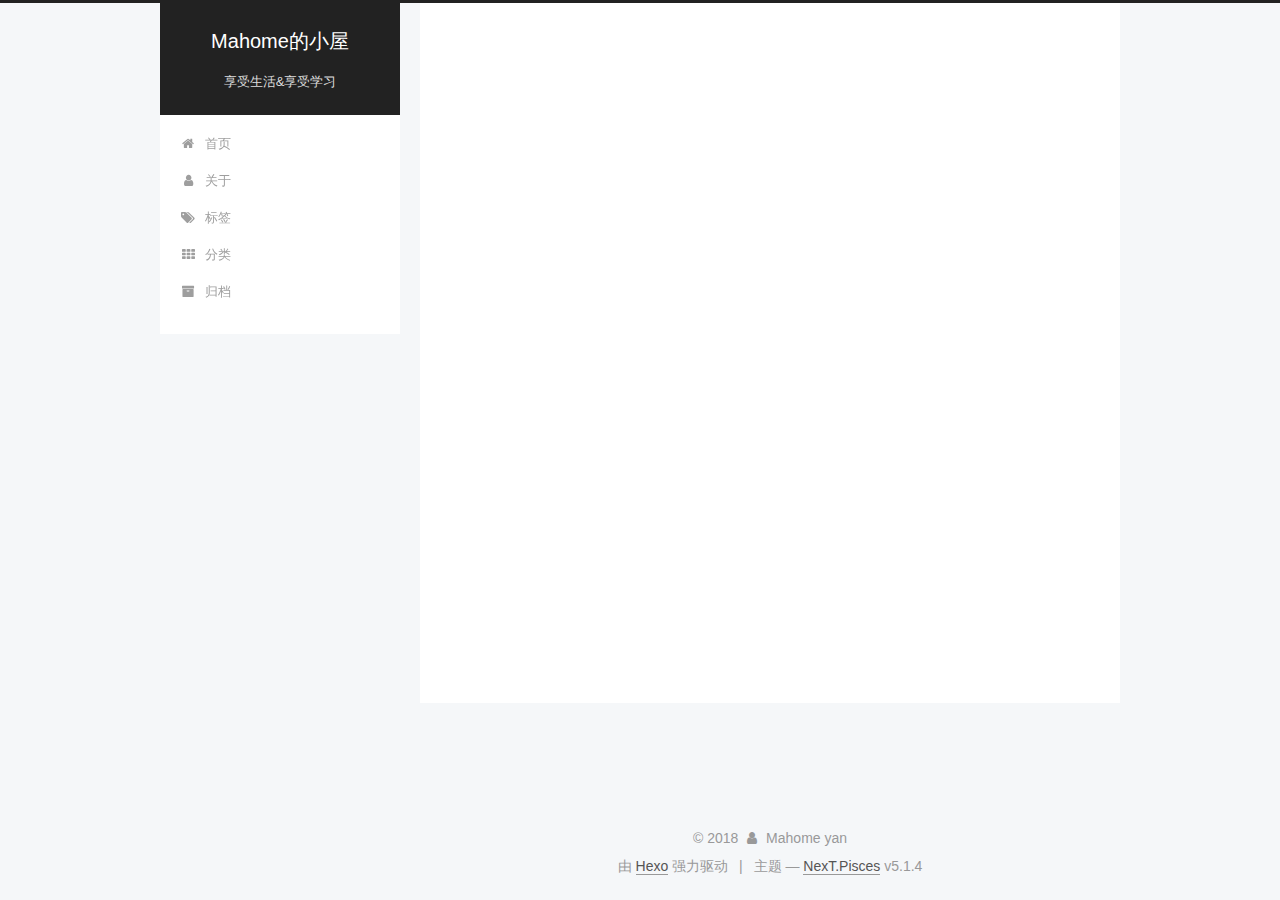
<file: tags/linux-tool/index.html>
<!DOCTYPE html>



  


<html class="theme-next pisces use-motion" lang="zh-Hans">
<head>
  <meta charset="UTF-8"/>
<meta http-equiv="X-UA-Compatible" content="IE=edge" />
<meta name="viewport" content="width=device-width, initial-scale=1, maximum-scale=1"/>
<meta name="theme-color" content="#222">









<meta http-equiv="Cache-Control" content="no-transform" />
<meta http-equiv="Cache-Control" content="no-siteapp" />
















  
  
  <link href="/lib/fancybox/source/jquery.fancybox.css?v=2.1.5" rel="stylesheet" type="text/css" />







<link href="/lib/font-awesome/css/font-awesome.min.css?v=4.6.2" rel="stylesheet" type="text/css" />

<link href="/css/main.css?v=5.1.4" rel="stylesheet" type="text/css" />


  <link rel="apple-touch-icon" sizes="180x180" href="/images/apple-touch-icon-next.png?v=5.1.4">


  <link rel="icon" type="image/png" sizes="32x32" href="/images/favicon-32x32-next.png?v=5.1.4">


  <link rel="icon" type="image/png" sizes="16x16" href="/images/favicon-16x16-next.png?v=5.1.4">


  <link rel="mask-icon" href="/images/logo.svg?v=5.1.4" color="#222">





  <meta name="keywords" content="Hexo, NexT" />










<meta property="og:type" content="website">
<meta property="og:title" content="Mahome的小屋">
<meta property="og:url" content="http://yoursite.com/tags/linux-tool/index.html">
<meta property="og:site_name" content="Mahome的小屋">
<meta property="og:locale" content="zh-Hans">
<meta name="twitter:card" content="summary">
<meta name="twitter:title" content="Mahome的小屋">



<script type="text/javascript" id="hexo.configurations">
  var NexT = window.NexT || {};
  var CONFIG = {
    root: '/',
    scheme: 'Pisces',
    version: '5.1.4',
    sidebar: {"position":"left","display":"post","offset":12,"b2t":false,"scrollpercent":false,"onmobile":false},
    fancybox: true,
    tabs: true,
    motion: {"enable":true,"async":false,"transition":{"post_block":"fadeIn","post_header":"slideDownIn","post_body":"slideDownIn","coll_header":"slideLeftIn","sidebar":"slideUpIn"}},
    duoshuo: {
      userId: '0',
      author: '博主'
    },
    algolia: {
      applicationID: '',
      apiKey: '',
      indexName: '',
      hits: {"per_page":10},
      labels: {"input_placeholder":"Search for Posts","hits_empty":"We didn't find any results for the search: ${query}","hits_stats":"${hits} results found in ${time} ms"}
    }
  };
</script>



  <link rel="canonical" href="http://yoursite.com/tags/linux-tool/"/>





  <title>标签: linux, tool | Mahome的小屋</title>
  








</head>

<body itemscope itemtype="http://schema.org/WebPage" lang="zh-Hans">

  
  
    
  

  <div class="container sidebar-position-left ">
    <div class="headband"></div>

    <header id="header" class="header" itemscope itemtype="http://schema.org/WPHeader">
      <div class="header-inner"><div class="site-brand-wrapper">
  <div class="site-meta ">
    

    <div class="custom-logo-site-title">
      <a href="/"  class="brand" rel="start">
        <span class="logo-line-before"><i></i></span>
        <span class="site-title">Mahome的小屋</span>
        <span class="logo-line-after"><i></i></span>
      </a>
    </div>
      
        <p class="site-subtitle">享受生活&享受学习</p>
      
  </div>

  <div class="site-nav-toggle">
    <button>
      <span class="btn-bar"></span>
      <span class="btn-bar"></span>
      <span class="btn-bar"></span>
    </button>
  </div>
</div>

<nav class="site-nav">
  

  
    <ul id="menu" class="menu">
      
        
        <li class="menu-item menu-item-home">
          <a href="/" rel="section">
            
              <i class="menu-item-icon fa fa-fw fa-home"></i> <br />
            
            首页
          </a>
        </li>
      
        
        <li class="menu-item menu-item-about">
          <a href="/about/" rel="section">
            
              <i class="menu-item-icon fa fa-fw fa-user"></i> <br />
            
            关于
          </a>
        </li>
      
        
        <li class="menu-item menu-item-tags">
          <a href="/tags/" rel="section">
            
              <i class="menu-item-icon fa fa-fw fa-tags"></i> <br />
            
            标签
          </a>
        </li>
      
        
        <li class="menu-item menu-item-categories">
          <a href="/categories/" rel="section">
            
              <i class="menu-item-icon fa fa-fw fa-th"></i> <br />
            
            分类
          </a>
        </li>
      
        
        <li class="menu-item menu-item-archives">
          <a href="/archives/" rel="section">
            
              <i class="menu-item-icon fa fa-fw fa-archive"></i> <br />
            
            归档
          </a>
        </li>
      

      
    </ul>
  

  
</nav>



 </div>
    </header>

    <main id="main" class="main">
      <div class="main-inner">
        <div class="content-wrap">
          <div id="content" class="content">
            

  
  
  
  <div class="post-block tag">

    <div id="posts" class="posts-collapse">
      <div class="collection-title">
        <h1>linux, tool<small>标签</small>
        </h1>
      </div>

      
        

  <article class="post post-type-normal" itemscope itemtype="http://schema.org/Article">
    <header class="post-header">

      <h2 class="post-title">
        
            <a class="post-title-link" href="/2018/10/05/linux-wildcard/" itemprop="url">
              
                <span itemprop="name">linux 通配符</span>
              
            </a>
        
      </h2>

      <div class="post-meta">
        <time class="post-time" itemprop="dateCreated"
              datetime="2018-10-05T10:21:13+08:00"
              content="2018-10-05" >
          10-05
        </time>
      </div>

    </header>
  </article>


      
        

  <article class="post post-type-normal" itemscope itemtype="http://schema.org/Article">
    <header class="post-header">

      <h2 class="post-title">
        
            <a class="post-title-link" href="/2018/10/05/linux-text-filter/" itemprop="url">
              
                <span itemprop="name">linux 文件过滤器</span>
              
            </a>
        
      </h2>

      <div class="post-meta">
        <time class="post-time" itemprop="dateCreated"
              datetime="2018-10-05T09:34:22+08:00"
              content="2018-10-05" >
          10-05
        </time>
      </div>

    </header>
  </article>


      
    </div>

  </div>
  
  
  

  


          </div>
          


          

        </div>
        
          
  
  <div class="sidebar-toggle">
    <div class="sidebar-toggle-line-wrap">
      <span class="sidebar-toggle-line sidebar-toggle-line-first"></span>
      <span class="sidebar-toggle-line sidebar-toggle-line-middle"></span>
      <span class="sidebar-toggle-line sidebar-toggle-line-last"></span>
    </div>
  </div>

  <aside id="sidebar" class="sidebar">
    
    <div class="sidebar-inner">

      

      

      <section class="site-overview-wrap sidebar-panel sidebar-panel-active">
        <div class="site-overview">
          <div class="site-author motion-element" itemprop="author" itemscope itemtype="http://schema.org/Person">
            
              <img class="site-author-image" itemprop="image"
                src="/uploads/yy.jpg"
                alt="Mahome yan" />
            
              <p class="site-author-name" itemprop="name">Mahome yan</p>
              <p class="site-description motion-element" itemprop="description"></p>
          </div>

          <nav class="site-state motion-element">

            
              <div class="site-state-item site-state-posts">
              
                <a href="/archives/">
              
                  <span class="site-state-item-count">2</span>
                  <span class="site-state-item-name">日志</span>
                </a>
              </div>
            

            

            
              
              
              <div class="site-state-item site-state-tags">
                
                  <span class="site-state-item-count">1</span>
                  <span class="site-state-item-name">标签</span>
                
              </div>
            

          </nav>

          

          

          
          

          
          

          

        </div>
      </section>

      

      

    </div>
  </aside>


        
      </div>
    </main>

    <footer id="footer" class="footer">
      <div class="footer-inner">
        <div class="copyright">&copy; <span itemprop="copyrightYear">2018</span>
  <span class="with-love">
    <i class="fa fa-user"></i>
  </span>
  <span class="author" itemprop="copyrightHolder">Mahome yan</span>

  
</div>


  <div class="powered-by">由 <a class="theme-link" target="_blank" href="https://hexo.io">Hexo</a> 强力驱动</div>



  <span class="post-meta-divider">|</span>



  <div class="theme-info">主题 &mdash; <a class="theme-link" target="_blank" href="https://github.com/iissnan/hexo-theme-next">NexT.Pisces</a> v5.1.4</div>




        







        
      </div>
    </footer>

    
      <div class="back-to-top">
        <i class="fa fa-arrow-up"></i>
        
      </div>
    

    

  </div>

  

<script type="text/javascript">
  if (Object.prototype.toString.call(window.Promise) !== '[object Function]') {
    window.Promise = null;
  }
</script>









  












  
  
    <script type="text/javascript" src="/lib/jquery/index.js?v=2.1.3"></script>
  

  
  
    <script type="text/javascript" src="/lib/fastclick/lib/fastclick.min.js?v=1.0.6"></script>
  

  
  
    <script type="text/javascript" src="/lib/jquery_lazyload/jquery.lazyload.js?v=1.9.7"></script>
  

  
  
    <script type="text/javascript" src="/lib/velocity/velocity.min.js?v=1.2.1"></script>
  

  
  
    <script type="text/javascript" src="/lib/velocity/velocity.ui.min.js?v=1.2.1"></script>
  

  
  
    <script type="text/javascript" src="/lib/fancybox/source/jquery.fancybox.pack.js?v=2.1.5"></script>
  


  


  <script type="text/javascript" src="/js/src/utils.js?v=5.1.4"></script>

  <script type="text/javascript" src="/js/src/motion.js?v=5.1.4"></script>



  
  


  <script type="text/javascript" src="/js/src/affix.js?v=5.1.4"></script>

  <script type="text/javascript" src="/js/src/schemes/pisces.js?v=5.1.4"></script>



  

  


  <script type="text/javascript" src="/js/src/bootstrap.js?v=5.1.4"></script>



  


  




	





  





  












  





  

  

  

  
  

  

  

  

</body>
</html>
</file>
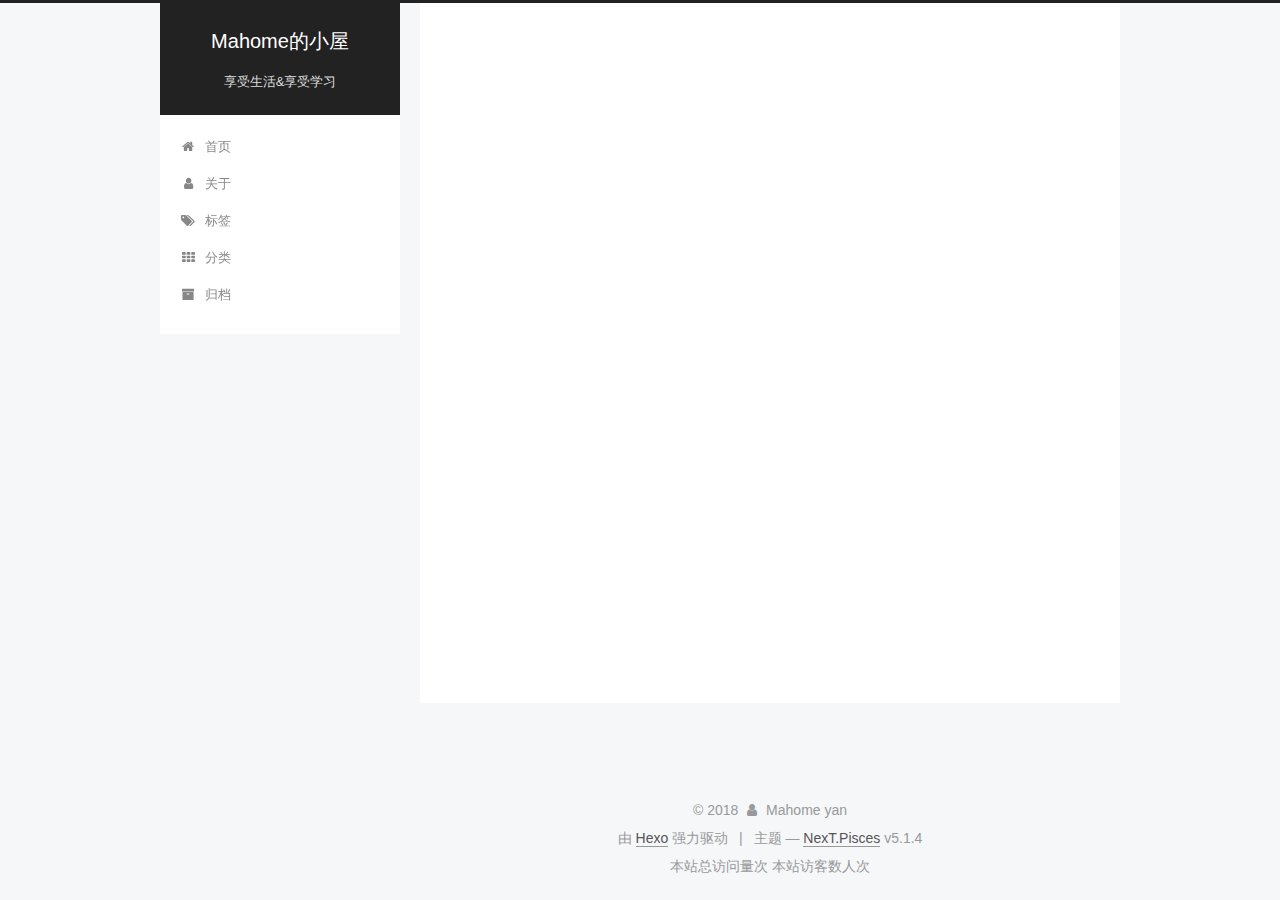
<file: tags/linux/index.html>
<!DOCTYPE html>



  


<html class="theme-next pisces use-motion" lang="zh-Hans">
<head>
  <meta charset="UTF-8"/>
<meta http-equiv="X-UA-Compatible" content="IE=edge" />
<meta name="viewport" content="width=device-width, initial-scale=1, maximum-scale=1"/>
<meta name="theme-color" content="#222">









<meta http-equiv="Cache-Control" content="no-transform" />
<meta http-equiv="Cache-Control" content="no-siteapp" />
















  
  
  <link href="/lib/fancybox/source/jquery.fancybox.css?v=2.1.5" rel="stylesheet" type="text/css" />







<link href="/lib/font-awesome/css/font-awesome.min.css?v=4.6.2" rel="stylesheet" type="text/css" />

<link href="/css/main.css?v=5.1.4" rel="stylesheet" type="text/css" />


  <link rel="apple-touch-icon" sizes="180x180" href="/images/apple-touch-icon-next.png?v=5.1.4">


  <link rel="icon" type="image/png" sizes="32x32" href="/images/favicon-32x32-next.png?v=5.1.4">


  <link rel="icon" type="image/png" sizes="16x16" href="/images/favicon-16x16-next.png?v=5.1.4">


  <link rel="mask-icon" href="/images/logo.svg?v=5.1.4" color="#222">





  <meta name="keywords" content="Hexo, NexT" />










<meta property="og:type" content="website">
<meta property="og:title" content="Mahome的小屋">
<meta property="og:url" content="http://yoursite.com/tags/linux/index.html">
<meta property="og:site_name" content="Mahome的小屋">
<meta property="og:locale" content="zh-Hans">
<meta name="twitter:card" content="summary">
<meta name="twitter:title" content="Mahome的小屋">



<script type="text/javascript" id="hexo.configurations">
  var NexT = window.NexT || {};
  var CONFIG = {
    root: '/',
    scheme: 'Pisces',
    version: '5.1.4',
    sidebar: {"position":"left","display":"post","offset":12,"b2t":false,"scrollpercent":false,"onmobile":false},
    fancybox: true,
    tabs: true,
    motion: {"enable":true,"async":false,"transition":{"post_block":"fadeIn","post_header":"slideDownIn","post_body":"slideDownIn","coll_header":"slideLeftIn","sidebar":"slideUpIn"}},
    duoshuo: {
      userId: '0',
      author: '博主'
    },
    algolia: {
      applicationID: '',
      apiKey: '',
      indexName: '',
      hits: {"per_page":10},
      labels: {"input_placeholder":"Search for Posts","hits_empty":"We didn't find any results for the search: ${query}","hits_stats":"${hits} results found in ${time} ms"}
    }
  };
</script>



  <link rel="canonical" href="http://yoursite.com/tags/linux/"/>





  <title>标签: linux | Mahome的小屋</title>
  








</head>

<body itemscope itemtype="http://schema.org/WebPage" lang="zh-Hans">

  
  
    
  

  <div class="container sidebar-position-left ">
    <div class="headband"></div>

    <header id="header" class="header" itemscope itemtype="http://schema.org/WPHeader">
      <div class="header-inner"><div class="site-brand-wrapper">
  <div class="site-meta ">
    

    <div class="custom-logo-site-title">
      <a href="/"  class="brand" rel="start">
        <span class="logo-line-before"><i></i></span>
        <span class="site-title">Mahome的小屋</span>
        <span class="logo-line-after"><i></i></span>
      </a>
    </div>
      
        <p class="site-subtitle">享受生活&享受学习</p>
      
  </div>

  <div class="site-nav-toggle">
    <button>
      <span class="btn-bar"></span>
      <span class="btn-bar"></span>
      <span class="btn-bar"></span>
    </button>
  </div>
</div>

<nav class="site-nav">
  

  
    <ul id="menu" class="menu">
      
        
        <li class="menu-item menu-item-home">
          <a href="/" rel="section">
            
              <i class="menu-item-icon fa fa-fw fa-home"></i> <br />
            
            首页
          </a>
        </li>
      
        
        <li class="menu-item menu-item-about">
          <a href="/about/" rel="section">
            
              <i class="menu-item-icon fa fa-fw fa-user"></i> <br />
            
            关于
          </a>
        </li>
      
        
        <li class="menu-item menu-item-tags">
          <a href="/tags/" rel="section">
            
              <i class="menu-item-icon fa fa-fw fa-tags"></i> <br />
            
            标签
          </a>
        </li>
      
        
        <li class="menu-item menu-item-categories">
          <a href="/categories/" rel="section">
            
              <i class="menu-item-icon fa fa-fw fa-th"></i> <br />
            
            分类
          </a>
        </li>
      
        
        <li class="menu-item menu-item-archives">
          <a href="/archives/" rel="section">
            
              <i class="menu-item-icon fa fa-fw fa-archive"></i> <br />
            
            归档
          </a>
        </li>
      

      
    </ul>
  

  
</nav>



 </div>
    </header>

    <main id="main" class="main">
      <div class="main-inner">
        <div class="content-wrap">
          <div id="content" class="content">
            

  
  
  
  <div class="post-block tag">

    <div id="posts" class="posts-collapse">
      <div class="collection-title">
        <h1>linux<small>标签</small>
        </h1>
      </div>

      
        

  <article class="post post-type-normal" itemscope itemtype="http://schema.org/Article">
    <header class="post-header">

      <h2 class="post-title">
        
            <a class="post-title-link" href="/2018/10/05/linux-wildcard/" itemprop="url">
              
                <span itemprop="name">linux 通配符</span>
              
            </a>
        
      </h2>

      <div class="post-meta">
        <time class="post-time" itemprop="dateCreated"
              datetime="2018-10-05T10:21:13+08:00"
              content="2018-10-05" >
          10-05
        </time>
      </div>

    </header>
  </article>


      
        

  <article class="post post-type-normal" itemscope itemtype="http://schema.org/Article">
    <header class="post-header">

      <h2 class="post-title">
        
            <a class="post-title-link" href="/2018/10/05/linux-text-filter/" itemprop="url">
              
                <span itemprop="name">linux 文件过滤器</span>
              
            </a>
        
      </h2>

      <div class="post-meta">
        <time class="post-time" itemprop="dateCreated"
              datetime="2018-10-05T09:34:22+08:00"
              content="2018-10-05" >
          10-05
        </time>
      </div>

    </header>
  </article>


      
    </div>

  </div>
  
  
  

  


          </div>
          


          

        </div>
        
          
  
  <div class="sidebar-toggle">
    <div class="sidebar-toggle-line-wrap">
      <span class="sidebar-toggle-line sidebar-toggle-line-first"></span>
      <span class="sidebar-toggle-line sidebar-toggle-line-middle"></span>
      <span class="sidebar-toggle-line sidebar-toggle-line-last"></span>
    </div>
  </div>

  <aside id="sidebar" class="sidebar">
    
    <div class="sidebar-inner">

      

      

      <section class="site-overview-wrap sidebar-panel sidebar-panel-active">
        <div class="site-overview">
          <div class="site-author motion-element" itemprop="author" itemscope itemtype="http://schema.org/Person">
            
              <img class="site-author-image" itemprop="image"
                src="/uploads/yy.jpg"
                alt="Mahome yan" />
            
              <p class="site-author-name" itemprop="name">Mahome yan</p>
              <p class="site-description motion-element" itemprop="description"></p>
          </div>

          <nav class="site-state motion-element">

            
              <div class="site-state-item site-state-posts">
              
                <a href="/archives/">
              
                  <span class="site-state-item-count">2</span>
                  <span class="site-state-item-name">日志</span>
                </a>
              </div>
            

            
              
              
              <div class="site-state-item site-state-categories">
                <a href="/categories/index.html">
                  <span class="site-state-item-count">1</span>
                  <span class="site-state-item-name">分类</span>
                </a>
              </div>
            

            
              
              
              <div class="site-state-item site-state-tags">
                <a href="/tags/index.html">
                  <span class="site-state-item-count">2</span>
                  <span class="site-state-item-name">标签</span>
                </a>
              </div>
            

          </nav>

          

          

          
          

          
          

          

        </div>
      </section>

      

      

    </div>
  </aside>


        
      </div>
    </main>

    <footer id="footer" class="footer">
      <div class="footer-inner">
        <div class="copyright">&copy; <span itemprop="copyrightYear">2018</span>
  <span class="with-love">
    <i class="fa fa-user"></i>
  </span>
  <span class="author" itemprop="copyrightHolder">Mahome yan</span>

  
</div>


  <div class="powered-by">由 <a class="theme-link" target="_blank" href="https://hexo.io">Hexo</a> 强力驱动</div>



  <span class="post-meta-divider">|</span>



  <div class="theme-info">主题 &mdash; <a class="theme-link" target="_blank" href="https://github.com/iissnan/hexo-theme-next">NexT.Pisces</a> v5.1.4</div>





<script async src="//busuanzi.ibruce.info/busuanzi/2.3/busuanzi.pure.mini.js">
</script>

<br>
<span id="busuanzi_container_site_pv">
    本站总访问量<span id="busuanzi_value_site_pv"></span>次
</span>


<span id="busuanzi_container_site_uv">
  本站访客数<span id="busuanzi_value_site_uv"></span>人次
</span>

        







        
      </div>
    </footer>

    
      <div class="back-to-top">
        <i class="fa fa-arrow-up"></i>
        
      </div>
    

    

  </div>

  

<script type="text/javascript">
  if (Object.prototype.toString.call(window.Promise) !== '[object Function]') {
    window.Promise = null;
  }
</script>









  












  
  
    <script type="text/javascript" src="/lib/jquery/index.js?v=2.1.3"></script>
  

  
  
    <script type="text/javascript" src="/lib/fastclick/lib/fastclick.min.js?v=1.0.6"></script>
  

  
  
    <script type="text/javascript" src="/lib/jquery_lazyload/jquery.lazyload.js?v=1.9.7"></script>
  

  
  
    <script type="text/javascript" src="/lib/velocity/velocity.min.js?v=1.2.1"></script>
  

  
  
    <script type="text/javascript" src="/lib/velocity/velocity.ui.min.js?v=1.2.1"></script>
  

  
  
    <script type="text/javascript" src="/lib/fancybox/source/jquery.fancybox.pack.js?v=2.1.5"></script>
  


  


  <script type="text/javascript" src="/js/src/utils.js?v=5.1.4"></script>

  <script type="text/javascript" src="/js/src/motion.js?v=5.1.4"></script>



  
  


  <script type="text/javascript" src="/js/src/affix.js?v=5.1.4"></script>

  <script type="text/javascript" src="/js/src/schemes/pisces.js?v=5.1.4"></script>



  

  


  <script type="text/javascript" src="/js/src/bootstrap.js?v=5.1.4"></script>



  


  




	





  





  












  





  

  

  

  
  

  

  

  

</body>
</html>
</file>
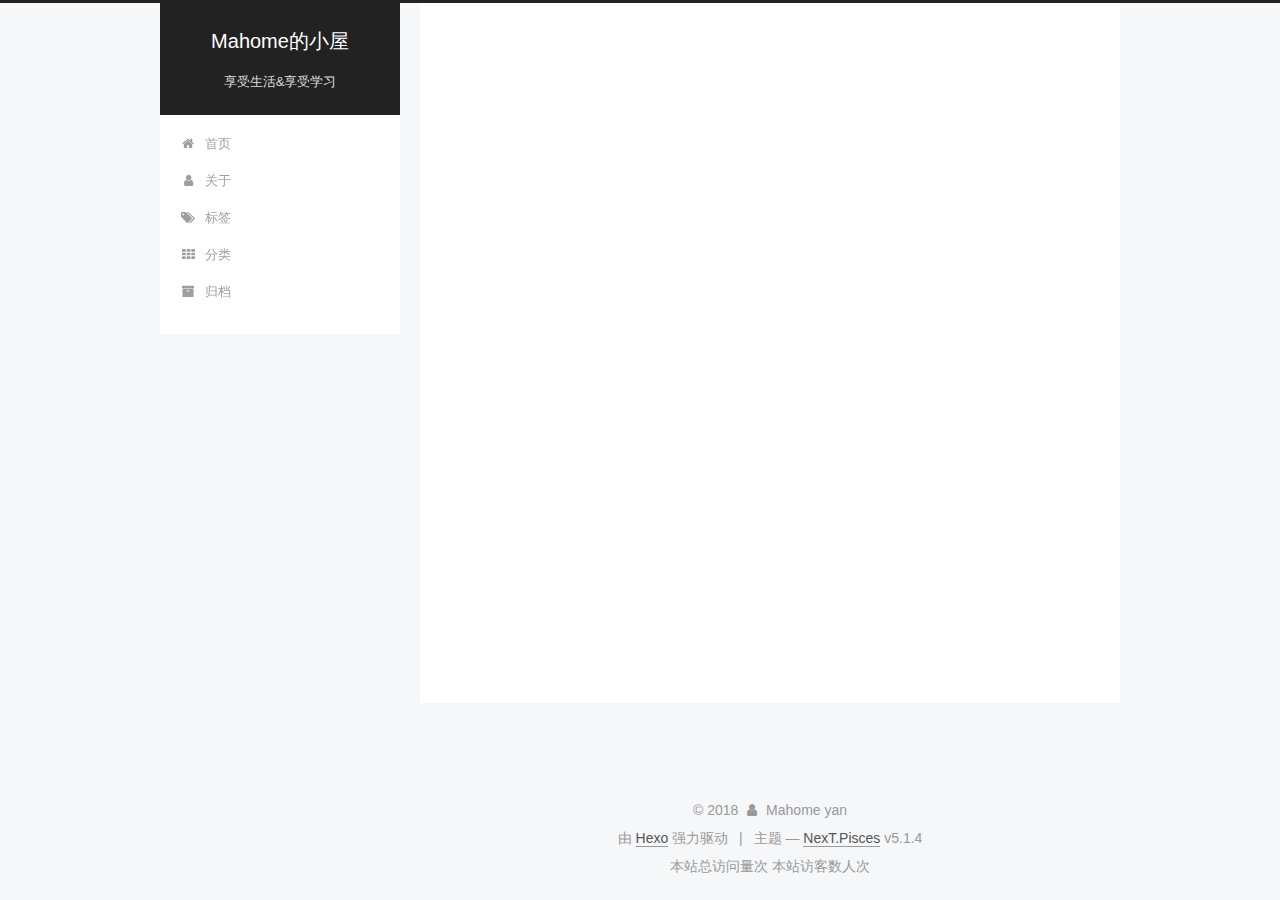
<file: tags/必备工具/index.html>
<!DOCTYPE html>



  


<html class="theme-next pisces use-motion" lang="zh-Hans">
<head>
  <meta charset="UTF-8"/>
<meta http-equiv="X-UA-Compatible" content="IE=edge" />
<meta name="viewport" content="width=device-width, initial-scale=1, maximum-scale=1"/>
<meta name="theme-color" content="#222">









<meta http-equiv="Cache-Control" content="no-transform" />
<meta http-equiv="Cache-Control" content="no-siteapp" />
















  
  
  <link href="/lib/fancybox/source/jquery.fancybox.css?v=2.1.5" rel="stylesheet" type="text/css" />







<link href="/lib/font-awesome/css/font-awesome.min.css?v=4.6.2" rel="stylesheet" type="text/css" />

<link href="/css/main.css?v=5.1.4" rel="stylesheet" type="text/css" />


  <link rel="apple-touch-icon" sizes="180x180" href="/images/apple-touch-icon-next.png?v=5.1.4">


  <link rel="icon" type="image/png" sizes="32x32" href="/images/favicon-32x32-next.png?v=5.1.4">


  <link rel="icon" type="image/png" sizes="16x16" href="/images/favicon-16x16-next.png?v=5.1.4">


  <link rel="mask-icon" href="/images/logo.svg?v=5.1.4" color="#222">





  <meta name="keywords" content="Hexo, NexT" />










<meta property="og:type" content="website">
<meta property="og:title" content="Mahome的小屋">
<meta property="og:url" content="http://yoursite.com/tags/必备工具/index.html">
<meta property="og:site_name" content="Mahome的小屋">
<meta property="og:locale" content="zh-Hans">
<meta name="twitter:card" content="summary">
<meta name="twitter:title" content="Mahome的小屋">



<script type="text/javascript" id="hexo.configurations">
  var NexT = window.NexT || {};
  var CONFIG = {
    root: '/',
    scheme: 'Pisces',
    version: '5.1.4',
    sidebar: {"position":"left","display":"post","offset":12,"b2t":false,"scrollpercent":false,"onmobile":false},
    fancybox: true,
    tabs: true,
    motion: {"enable":true,"async":false,"transition":{"post_block":"fadeIn","post_header":"slideDownIn","post_body":"slideDownIn","coll_header":"slideLeftIn","sidebar":"slideUpIn"}},
    duoshuo: {
      userId: '0',
      author: '博主'
    },
    algolia: {
      applicationID: '',
      apiKey: '',
      indexName: '',
      hits: {"per_page":10},
      labels: {"input_placeholder":"Search for Posts","hits_empty":"We didn't find any results for the search: ${query}","hits_stats":"${hits} results found in ${time} ms"}
    }
  };
</script>



  <link rel="canonical" href="http://yoursite.com/tags/必备工具/"/>





  <title>标签: 必备工具 | Mahome的小屋</title>
  








</head>

<body itemscope itemtype="http://schema.org/WebPage" lang="zh-Hans">

  
  
    
  

  <div class="container sidebar-position-left ">
    <div class="headband"></div>

    <header id="header" class="header" itemscope itemtype="http://schema.org/WPHeader">
      <div class="header-inner"><div class="site-brand-wrapper">
  <div class="site-meta ">
    

    <div class="custom-logo-site-title">
      <a href="/"  class="brand" rel="start">
        <span class="logo-line-before"><i></i></span>
        <span class="site-title">Mahome的小屋</span>
        <span class="logo-line-after"><i></i></span>
      </a>
    </div>
      
        <p class="site-subtitle">享受生活&享受学习</p>
      
  </div>

  <div class="site-nav-toggle">
    <button>
      <span class="btn-bar"></span>
      <span class="btn-bar"></span>
      <span class="btn-bar"></span>
    </button>
  </div>
</div>

<nav class="site-nav">
  

  
    <ul id="menu" class="menu">
      
        
        <li class="menu-item menu-item-home">
          <a href="/" rel="section">
            
              <i class="menu-item-icon fa fa-fw fa-home"></i> <br />
            
            首页
          </a>
        </li>
      
        
        <li class="menu-item menu-item-about">
          <a href="/about/" rel="section">
            
              <i class="menu-item-icon fa fa-fw fa-user"></i> <br />
            
            关于
          </a>
        </li>
      
        
        <li class="menu-item menu-item-tags">
          <a href="/tags/" rel="section">
            
              <i class="menu-item-icon fa fa-fw fa-tags"></i> <br />
            
            标签
          </a>
        </li>
      
        
        <li class="menu-item menu-item-categories">
          <a href="/categories/" rel="section">
            
              <i class="menu-item-icon fa fa-fw fa-th"></i> <br />
            
            分类
          </a>
        </li>
      
        
        <li class="menu-item menu-item-archives">
          <a href="/archives/" rel="section">
            
              <i class="menu-item-icon fa fa-fw fa-archive"></i> <br />
            
            归档
          </a>
        </li>
      

      
    </ul>
  

  
</nav>



 </div>
    </header>

    <main id="main" class="main">
      <div class="main-inner">
        <div class="content-wrap">
          <div id="content" class="content">
            

  
  
  
  <div class="post-block tag">

    <div id="posts" class="posts-collapse">
      <div class="collection-title">
        <h1>必备工具<small>标签</small>
        </h1>
      </div>

      
        

  <article class="post post-type-normal" itemscope itemtype="http://schema.org/Article">
    <header class="post-header">

      <h2 class="post-title">
        
            <a class="post-title-link" href="/2018/10/05/linux-wildcard/" itemprop="url">
              
                <span itemprop="name">linux 通配符</span>
              
            </a>
        
      </h2>

      <div class="post-meta">
        <time class="post-time" itemprop="dateCreated"
              datetime="2018-10-05T10:21:13+08:00"
              content="2018-10-05" >
          10-05
        </time>
      </div>

    </header>
  </article>


      
        

  <article class="post post-type-normal" itemscope itemtype="http://schema.org/Article">
    <header class="post-header">

      <h2 class="post-title">
        
            <a class="post-title-link" href="/2018/10/05/linux-text-filter/" itemprop="url">
              
                <span itemprop="name">linux 文件过滤器</span>
              
            </a>
        
      </h2>

      <div class="post-meta">
        <time class="post-time" itemprop="dateCreated"
              datetime="2018-10-05T09:34:22+08:00"
              content="2018-10-05" >
          10-05
        </time>
      </div>

    </header>
  </article>


      
    </div>

  </div>
  
  
  

  


          </div>
          


          

        </div>
        
          
  
  <div class="sidebar-toggle">
    <div class="sidebar-toggle-line-wrap">
      <span class="sidebar-toggle-line sidebar-toggle-line-first"></span>
      <span class="sidebar-toggle-line sidebar-toggle-line-middle"></span>
      <span class="sidebar-toggle-line sidebar-toggle-line-last"></span>
    </div>
  </div>

  <aside id="sidebar" class="sidebar">
    
    <div class="sidebar-inner">

      

      

      <section class="site-overview-wrap sidebar-panel sidebar-panel-active">
        <div class="site-overview">
          <div class="site-author motion-element" itemprop="author" itemscope itemtype="http://schema.org/Person">
            
              <img class="site-author-image" itemprop="image"
                src="/uploads/yy.jpg"
                alt="Mahome yan" />
            
              <p class="site-author-name" itemprop="name">Mahome yan</p>
              <p class="site-description motion-element" itemprop="description"></p>
          </div>

          <nav class="site-state motion-element">

            
              <div class="site-state-item site-state-posts">
              
                <a href="/archives/">
              
                  <span class="site-state-item-count">2</span>
                  <span class="site-state-item-name">日志</span>
                </a>
              </div>
            

            
              
              
              <div class="site-state-item site-state-categories">
                <a href="/categories/index.html">
                  <span class="site-state-item-count">1</span>
                  <span class="site-state-item-name">分类</span>
                </a>
              </div>
            

            
              
              
              <div class="site-state-item site-state-tags">
                <a href="/tags/index.html">
                  <span class="site-state-item-count">2</span>
                  <span class="site-state-item-name">标签</span>
                </a>
              </div>
            

          </nav>

          

          

          
          

          
          

          

        </div>
      </section>

      

      

    </div>
  </aside>


        
      </div>
    </main>

    <footer id="footer" class="footer">
      <div class="footer-inner">
        <div class="copyright">&copy; <span itemprop="copyrightYear">2018</span>
  <span class="with-love">
    <i class="fa fa-user"></i>
  </span>
  <span class="author" itemprop="copyrightHolder">Mahome yan</span>

  
</div>


  <div class="powered-by">由 <a class="theme-link" target="_blank" href="https://hexo.io">Hexo</a> 强力驱动</div>



  <span class="post-meta-divider">|</span>



  <div class="theme-info">主题 &mdash; <a class="theme-link" target="_blank" href="https://github.com/iissnan/hexo-theme-next">NexT.Pisces</a> v5.1.4</div>





<script async src="//busuanzi.ibruce.info/busuanzi/2.3/busuanzi.pure.mini.js">
</script>

<br>
<span id="busuanzi_container_site_pv">
    本站总访问量<span id="busuanzi_value_site_pv"></span>次
</span>


<span id="busuanzi_container_site_uv">
  本站访客数<span id="busuanzi_value_site_uv"></span>人次
</span>

        







        
      </div>
    </footer>

    
      <div class="back-to-top">
        <i class="fa fa-arrow-up"></i>
        
      </div>
    

    

  </div>

  

<script type="text/javascript">
  if (Object.prototype.toString.call(window.Promise) !== '[object Function]') {
    window.Promise = null;
  }
</script>









  












  
  
    <script type="text/javascript" src="/lib/jquery/index.js?v=2.1.3"></script>
  

  
  
    <script type="text/javascript" src="/lib/fastclick/lib/fastclick.min.js?v=1.0.6"></script>
  

  
  
    <script type="text/javascript" src="/lib/jquery_lazyload/jquery.lazyload.js?v=1.9.7"></script>
  

  
  
    <script type="text/javascript" src="/lib/velocity/velocity.min.js?v=1.2.1"></script>
  

  
  
    <script type="text/javascript" src="/lib/velocity/velocity.ui.min.js?v=1.2.1"></script>
  

  
  
    <script type="text/javascript" src="/lib/fancybox/source/jquery.fancybox.pack.js?v=2.1.5"></script>
  


  


  <script type="text/javascript" src="/js/src/utils.js?v=5.1.4"></script>

  <script type="text/javascript" src="/js/src/motion.js?v=5.1.4"></script>



  
  


  <script type="text/javascript" src="/js/src/affix.js?v=5.1.4"></script>

  <script type="text/javascript" src="/js/src/schemes/pisces.js?v=5.1.4"></script>



  

  


  <script type="text/javascript" src="/js/src/bootstrap.js?v=5.1.4"></script>



  


  




	





  





  












  





  

  

  

  
  

  

  

  

</body>
</html>
</file>
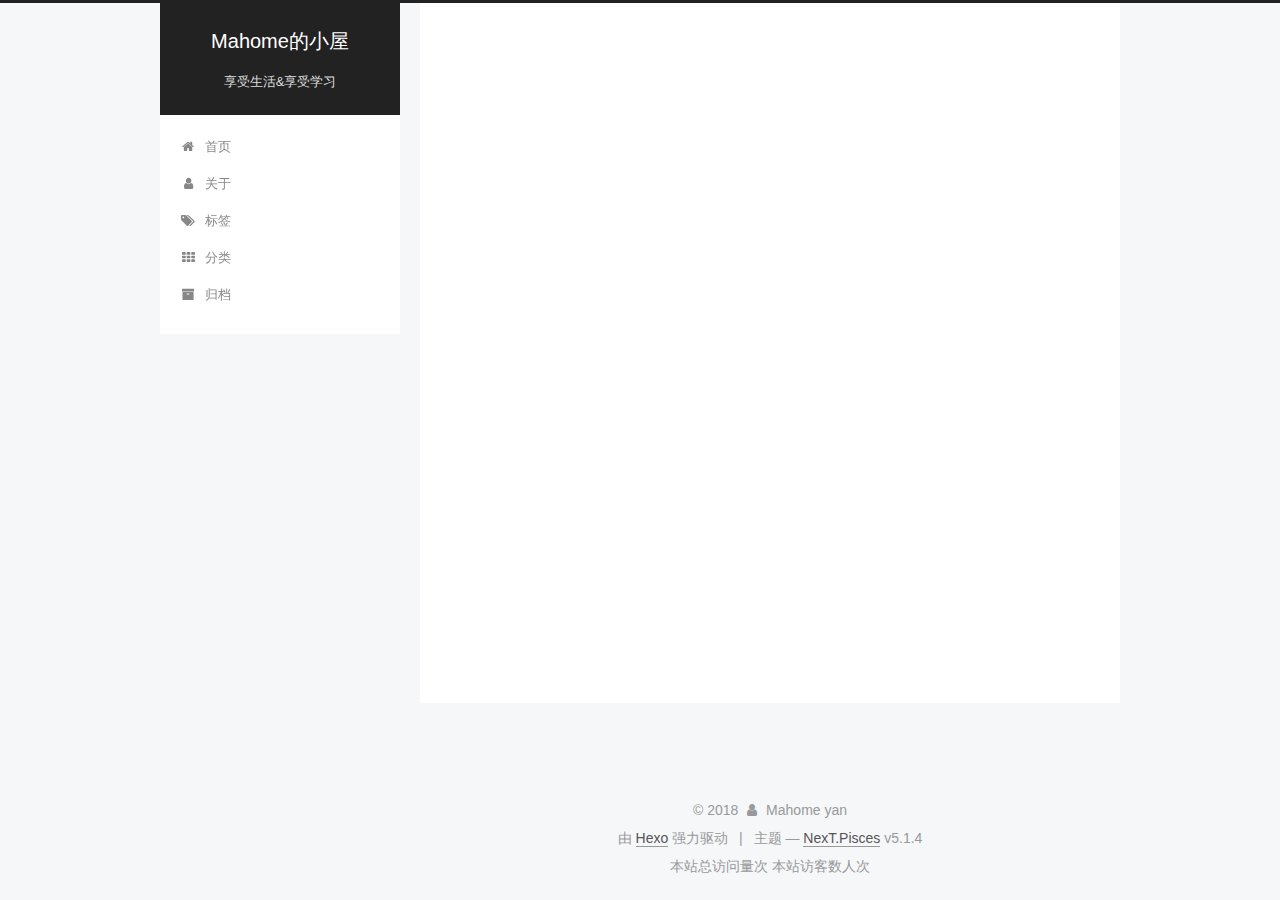
<file: archives/2018/10/index.html>
<!DOCTYPE html>



  


<html class="theme-next pisces use-motion" lang="zh-Hans">
<head>
  <meta charset="UTF-8"/>
<meta http-equiv="X-UA-Compatible" content="IE=edge" />
<meta name="viewport" content="width=device-width, initial-scale=1, maximum-scale=1"/>
<meta name="theme-color" content="#222">









<meta http-equiv="Cache-Control" content="no-transform" />
<meta http-equiv="Cache-Control" content="no-siteapp" />
















  
  
  <link href="/lib/fancybox/source/jquery.fancybox.css?v=2.1.5" rel="stylesheet" type="text/css" />







<link href="/lib/font-awesome/css/font-awesome.min.css?v=4.6.2" rel="stylesheet" type="text/css" />

<link href="/css/main.css?v=5.1.4" rel="stylesheet" type="text/css" />


  <link rel="apple-touch-icon" sizes="180x180" href="/images/apple-touch-icon-next.png?v=5.1.4">


  <link rel="icon" type="image/png" sizes="32x32" href="/images/favicon-32x32-next.png?v=5.1.4">


  <link rel="icon" type="image/png" sizes="16x16" href="/images/favicon-16x16-next.png?v=5.1.4">


  <link rel="mask-icon" href="/images/logo.svg?v=5.1.4" color="#222">





  <meta name="keywords" content="Hexo, NexT" />










<meta property="og:type" content="website">
<meta property="og:title" content="Mahome的小屋">
<meta property="og:url" content="http://yoursite.com/archives/2018/10/index.html">
<meta property="og:site_name" content="Mahome的小屋">
<meta property="og:locale" content="zh-Hans">
<meta name="twitter:card" content="summary">
<meta name="twitter:title" content="Mahome的小屋">



<script type="text/javascript" id="hexo.configurations">
  var NexT = window.NexT || {};
  var CONFIG = {
    root: '/',
    scheme: 'Pisces',
    version: '5.1.4',
    sidebar: {"position":"left","display":"post","offset":12,"b2t":false,"scrollpercent":false,"onmobile":false},
    fancybox: true,
    tabs: true,
    motion: {"enable":true,"async":false,"transition":{"post_block":"fadeIn","post_header":"slideDownIn","post_body":"slideDownIn","coll_header":"slideLeftIn","sidebar":"slideUpIn"}},
    duoshuo: {
      userId: '0',
      author: '博主'
    },
    algolia: {
      applicationID: '',
      apiKey: '',
      indexName: '',
      hits: {"per_page":10},
      labels: {"input_placeholder":"Search for Posts","hits_empty":"We didn't find any results for the search: ${query}","hits_stats":"${hits} results found in ${time} ms"}
    }
  };
</script>



  <link rel="canonical" href="http://yoursite.com/archives/2018/10/"/>





  <title>归档 | Mahome的小屋</title>
  








</head>

<body itemscope itemtype="http://schema.org/WebPage" lang="zh-Hans">

  
  
    
  

  <div class="container sidebar-position-left page-archive">
    <div class="headband"></div>

    <header id="header" class="header" itemscope itemtype="http://schema.org/WPHeader">
      <div class="header-inner"><div class="site-brand-wrapper">
  <div class="site-meta ">
    

    <div class="custom-logo-site-title">
      <a href="/"  class="brand" rel="start">
        <span class="logo-line-before"><i></i></span>
        <span class="site-title">Mahome的小屋</span>
        <span class="logo-line-after"><i></i></span>
      </a>
    </div>
      
        <p class="site-subtitle">享受生活&享受学习</p>
      
  </div>

  <div class="site-nav-toggle">
    <button>
      <span class="btn-bar"></span>
      <span class="btn-bar"></span>
      <span class="btn-bar"></span>
    </button>
  </div>
</div>

<nav class="site-nav">
  

  
    <ul id="menu" class="menu">
      
        
        <li class="menu-item menu-item-home">
          <a href="/" rel="section">
            
              <i class="menu-item-icon fa fa-fw fa-home"></i> <br />
            
            首页
          </a>
        </li>
      
        
        <li class="menu-item menu-item-about">
          <a href="/about/" rel="section">
            
              <i class="menu-item-icon fa fa-fw fa-user"></i> <br />
            
            关于
          </a>
        </li>
      
        
        <li class="menu-item menu-item-tags">
          <a href="/tags/" rel="section">
            
              <i class="menu-item-icon fa fa-fw fa-tags"></i> <br />
            
            标签
          </a>
        </li>
      
        
        <li class="menu-item menu-item-categories">
          <a href="/categories/" rel="section">
            
              <i class="menu-item-icon fa fa-fw fa-th"></i> <br />
            
            分类
          </a>
        </li>
      
        
        <li class="menu-item menu-item-archives">
          <a href="/archives/" rel="section">
            
              <i class="menu-item-icon fa fa-fw fa-archive"></i> <br />
            
            归档
          </a>
        </li>
      

      
    </ul>
  

  
</nav>



 </div>
    </header>

    <main id="main" class="main">
      <div class="main-inner">
        <div class="content-wrap">
          <div id="content" class="content">
            

  
  
  
  <div class="post-block archive">
    <div id="posts" class="posts-collapse">
      <span class="archive-move-on"></span>

      <span class="archive-page-counter">
        
        
        
          
        
        嗯..! 目前共计 2 篇日志。 继续努力。
      </span>

      

        
        
        

        
          
          <div class="collection-title">
            <h1 class="archive-year" id="archive-year-2018">2018</h1>
          </div>
        
        

        

  <article class="post post-type-normal" itemscope itemtype="http://schema.org/Article">
    <header class="post-header">

      <h2 class="post-title">
        
            <a class="post-title-link" href="/2018/10/05/linux-wildcard/" itemprop="url">
              
                <span itemprop="name">linux 通配符</span>
              
            </a>
        
      </h2>

      <div class="post-meta">
        <time class="post-time" itemprop="dateCreated"
              datetime="2018-10-05T10:21:13+08:00"
              content="2018-10-05" >
          10-05
        </time>
      </div>

    </header>
  </article>



      

        
        
        

        
        

        

  <article class="post post-type-normal" itemscope itemtype="http://schema.org/Article">
    <header class="post-header">

      <h2 class="post-title">
        
            <a class="post-title-link" href="/2018/10/05/linux-text-filter/" itemprop="url">
              
                <span itemprop="name">linux 文件过滤器</span>
              
            </a>
        
      </h2>

      <div class="post-meta">
        <time class="post-time" itemprop="dateCreated"
              datetime="2018-10-05T09:34:22+08:00"
              content="2018-10-05" >
          10-05
        </time>
      </div>

    </header>
  </article>



      

    </div>
  </div>
  
  
  

  



          </div>
          


          

        </div>
        
          
  
  <div class="sidebar-toggle">
    <div class="sidebar-toggle-line-wrap">
      <span class="sidebar-toggle-line sidebar-toggle-line-first"></span>
      <span class="sidebar-toggle-line sidebar-toggle-line-middle"></span>
      <span class="sidebar-toggle-line sidebar-toggle-line-last"></span>
    </div>
  </div>

  <aside id="sidebar" class="sidebar">
    
    <div class="sidebar-inner">

      

      

      <section class="site-overview-wrap sidebar-panel sidebar-panel-active">
        <div class="site-overview">
          <div class="site-author motion-element" itemprop="author" itemscope itemtype="http://schema.org/Person">
            
              <img class="site-author-image" itemprop="image"
                src="/uploads/yy.jpg"
                alt="Mahome yan" />
            
              <p class="site-author-name" itemprop="name">Mahome yan</p>
              <p class="site-description motion-element" itemprop="description"></p>
          </div>

          <nav class="site-state motion-element">

            
              <div class="site-state-item site-state-posts">
              
                <a href="/archives/">
              
                  <span class="site-state-item-count">2</span>
                  <span class="site-state-item-name">日志</span>
                </a>
              </div>
            

            
              
              
              <div class="site-state-item site-state-categories">
                <a href="/categories/index.html">
                  <span class="site-state-item-count">1</span>
                  <span class="site-state-item-name">分类</span>
                </a>
              </div>
            

            
              
              
              <div class="site-state-item site-state-tags">
                <a href="/tags/index.html">
                  <span class="site-state-item-count">2</span>
                  <span class="site-state-item-name">标签</span>
                </a>
              </div>
            

          </nav>

          

          

          
          

          
          

          

        </div>
      </section>

      

      

    </div>
  </aside>


        
      </div>
    </main>

    <footer id="footer" class="footer">
      <div class="footer-inner">
        <div class="copyright">&copy; <span itemprop="copyrightYear">2018</span>
  <span class="with-love">
    <i class="fa fa-user"></i>
  </span>
  <span class="author" itemprop="copyrightHolder">Mahome yan</span>

  
</div>


  <div class="powered-by">由 <a class="theme-link" target="_blank" href="https://hexo.io">Hexo</a> 强力驱动</div>



  <span class="post-meta-divider">|</span>



  <div class="theme-info">主题 &mdash; <a class="theme-link" target="_blank" href="https://github.com/iissnan/hexo-theme-next">NexT.Pisces</a> v5.1.4</div>





<script async src="//busuanzi.ibruce.info/busuanzi/2.3/busuanzi.pure.mini.js">
</script>

<br>
<span id="busuanzi_container_site_pv">
    本站总访问量<span id="busuanzi_value_site_pv"></span>次
</span>


<span id="busuanzi_container_site_uv">
  本站访客数<span id="busuanzi_value_site_uv"></span>人次
</span>

        







        
      </div>
    </footer>

    
      <div class="back-to-top">
        <i class="fa fa-arrow-up"></i>
        
      </div>
    

    

  </div>

  

<script type="text/javascript">
  if (Object.prototype.toString.call(window.Promise) !== '[object Function]') {
    window.Promise = null;
  }
</script>









  












  
  
    <script type="text/javascript" src="/lib/jquery/index.js?v=2.1.3"></script>
  

  
  
    <script type="text/javascript" src="/lib/fastclick/lib/fastclick.min.js?v=1.0.6"></script>
  

  
  
    <script type="text/javascript" src="/lib/jquery_lazyload/jquery.lazyload.js?v=1.9.7"></script>
  

  
  
    <script type="text/javascript" src="/lib/velocity/velocity.min.js?v=1.2.1"></script>
  

  
  
    <script type="text/javascript" src="/lib/velocity/velocity.ui.min.js?v=1.2.1"></script>
  

  
  
    <script type="text/javascript" src="/lib/fancybox/source/jquery.fancybox.pack.js?v=2.1.5"></script>
  


  


  <script type="text/javascript" src="/js/src/utils.js?v=5.1.4"></script>

  <script type="text/javascript" src="/js/src/motion.js?v=5.1.4"></script>



  
  


  <script type="text/javascript" src="/js/src/affix.js?v=5.1.4"></script>

  <script type="text/javascript" src="/js/src/schemes/pisces.js?v=5.1.4"></script>



  

  


  <script type="text/javascript" src="/js/src/bootstrap.js?v=5.1.4"></script>



  


  




	





  





  












  





  

  

  

  
  

  

  

  

</body>
</html>
</file>
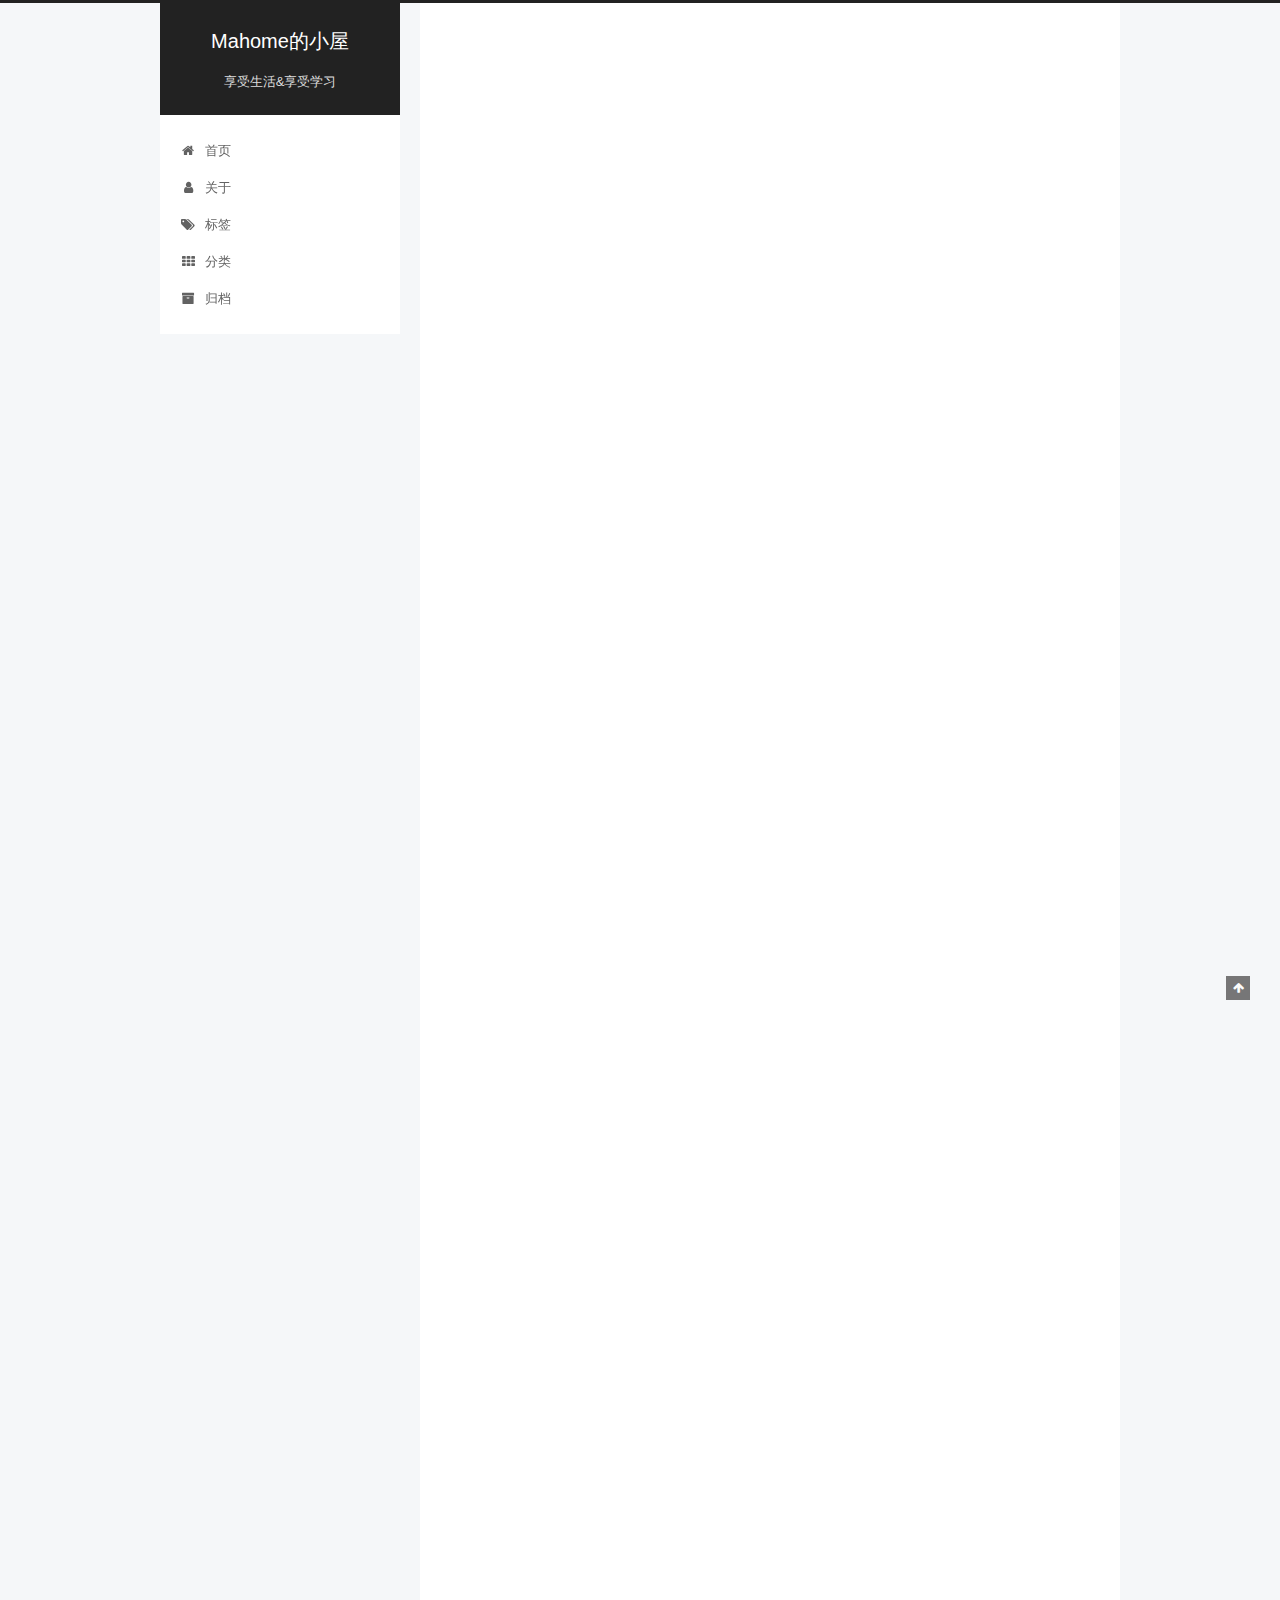
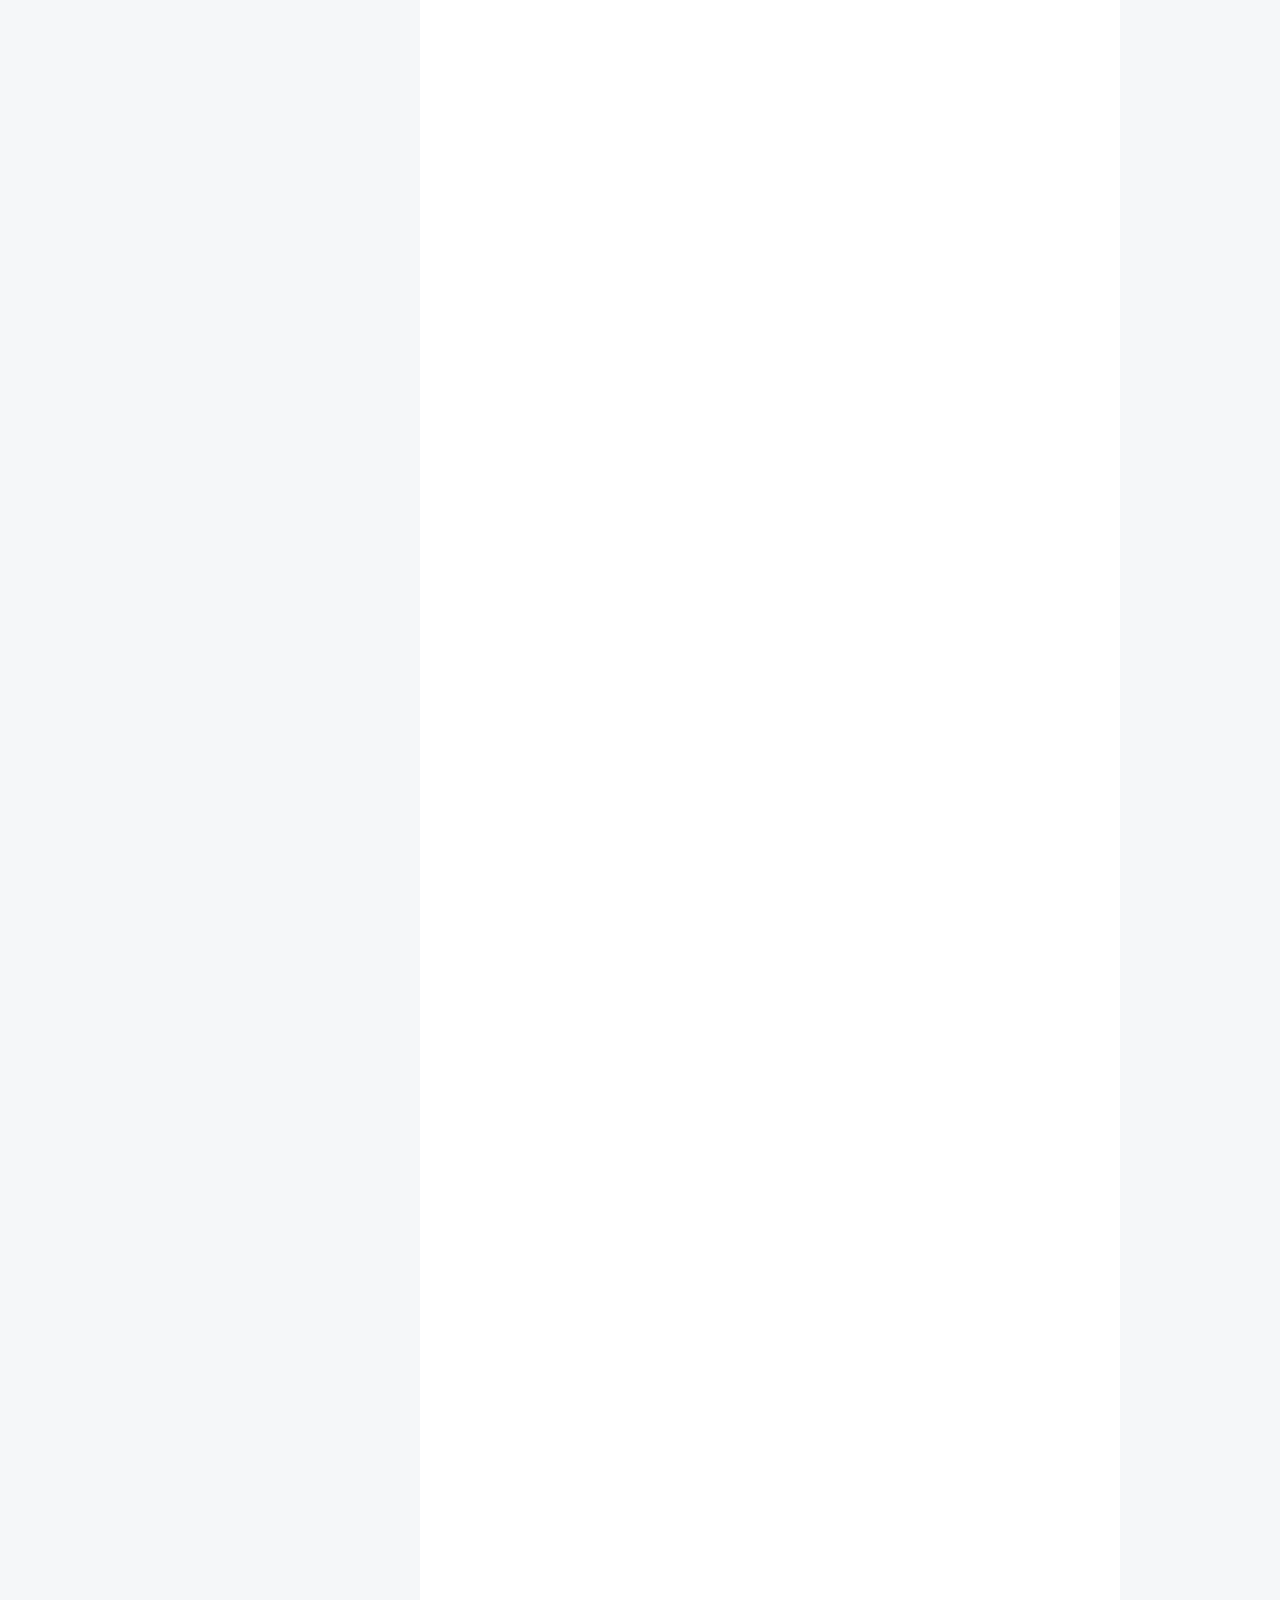
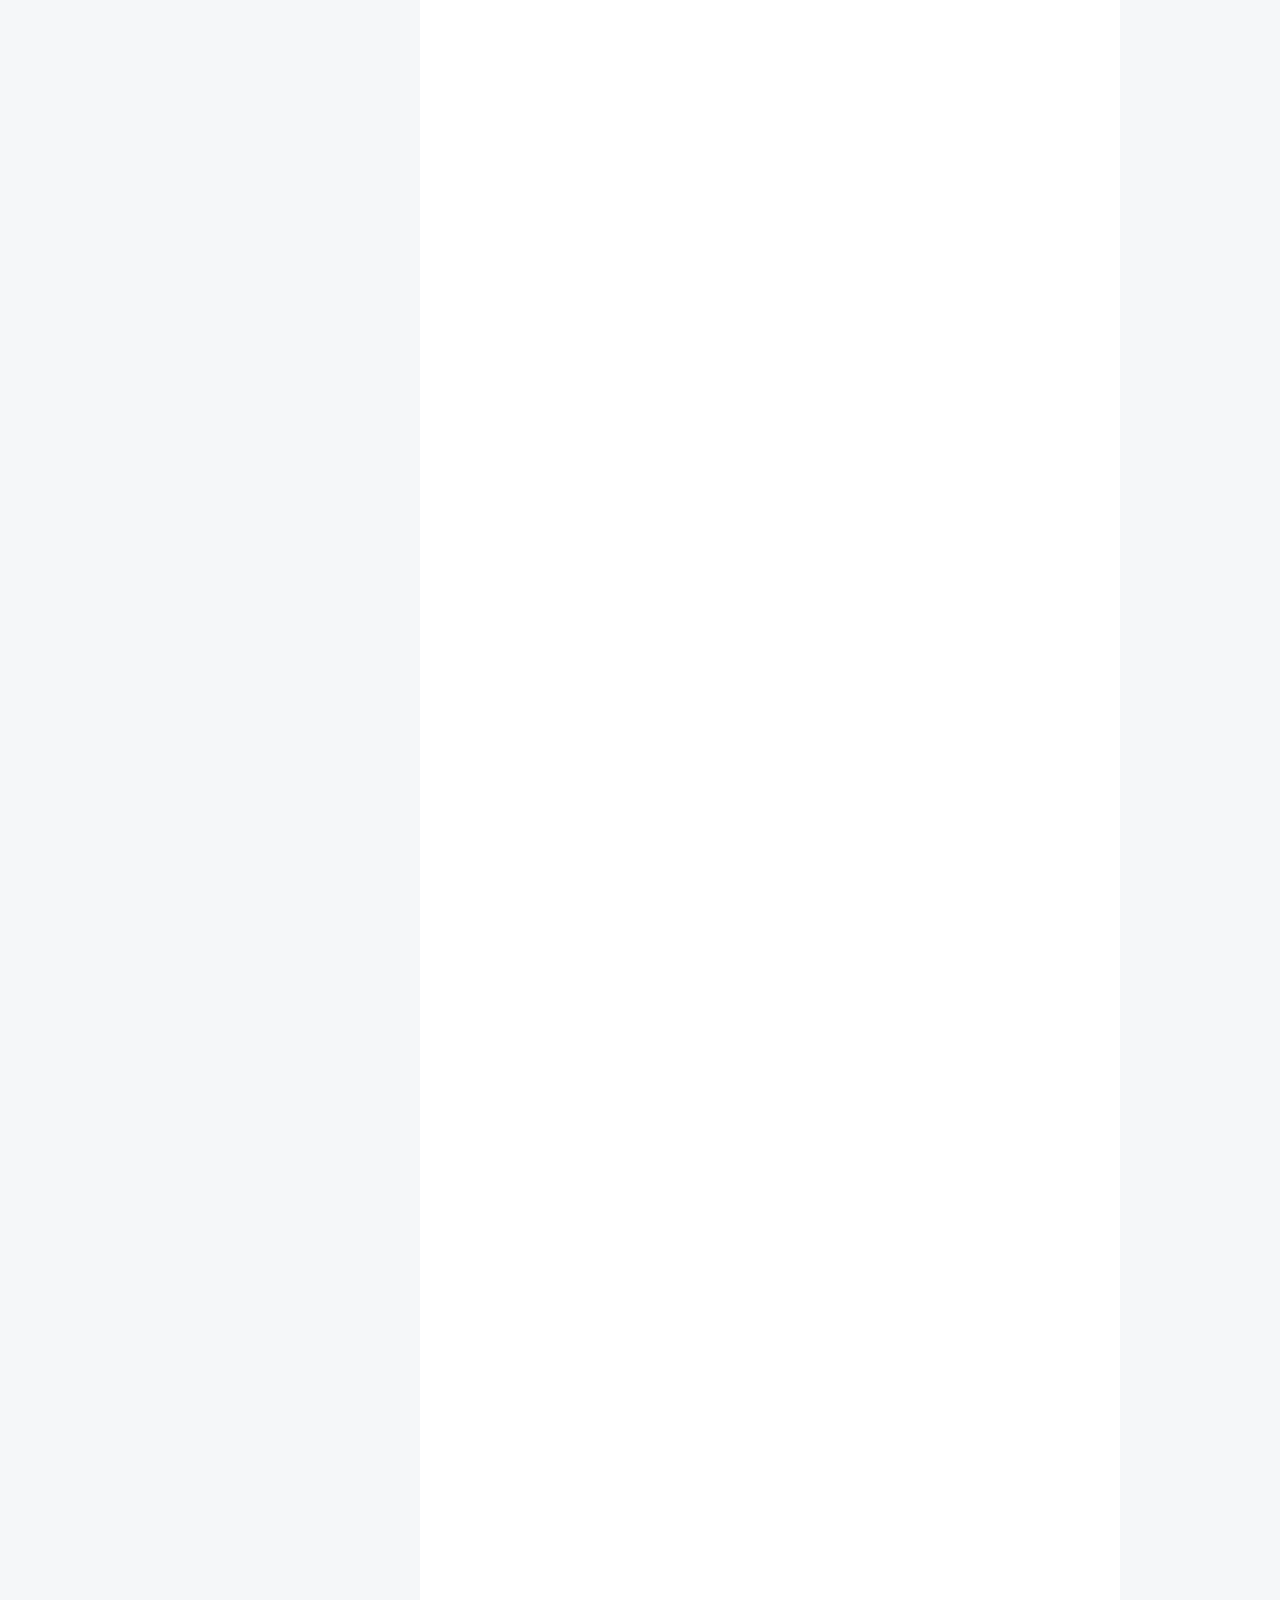
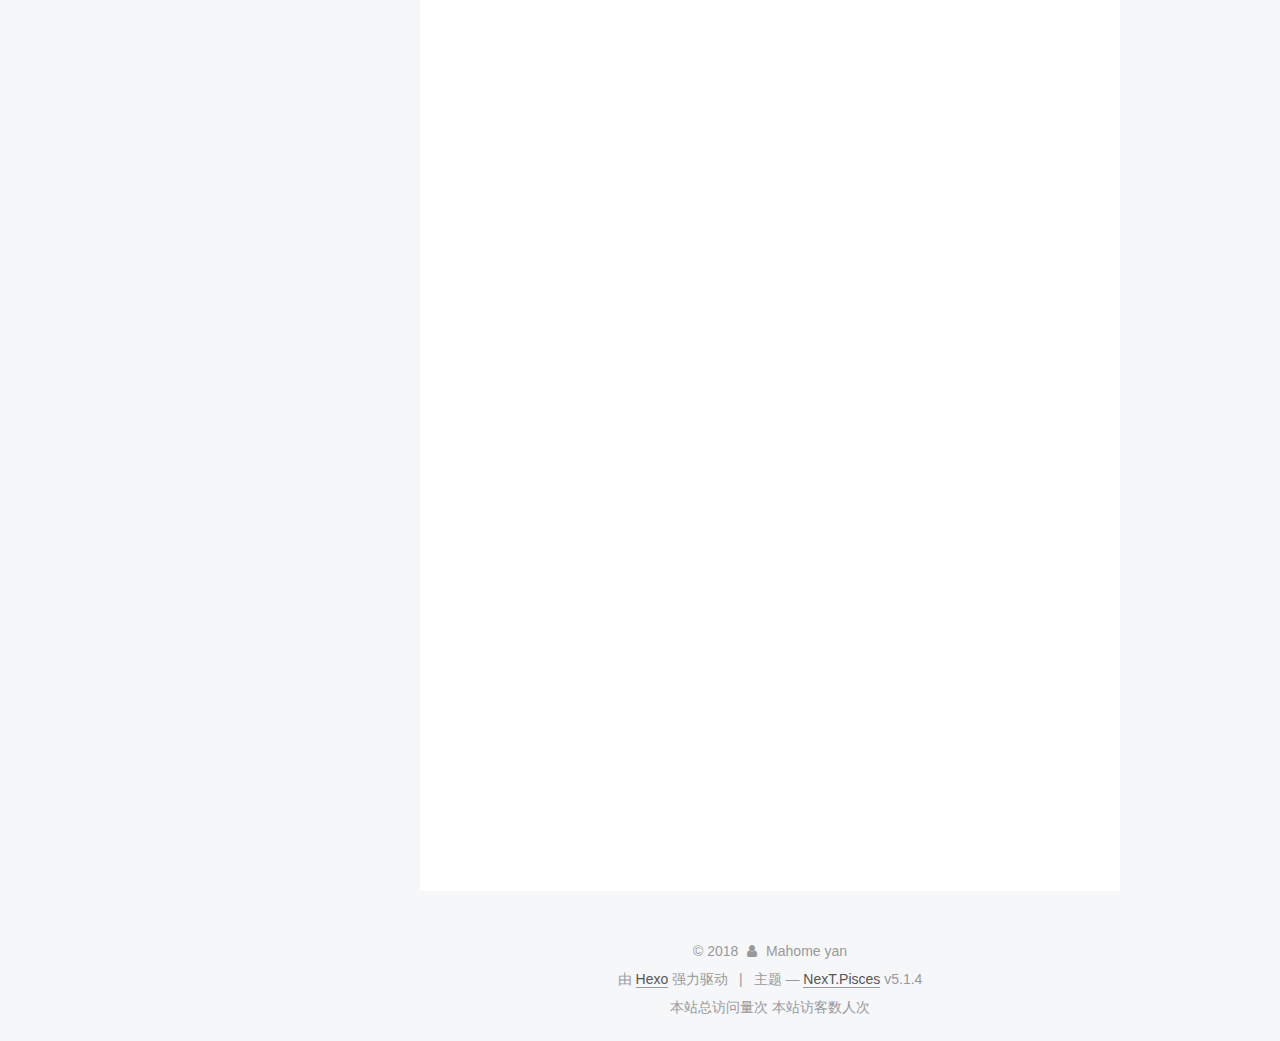
<file: 2018/10/05/linux-text-filter/index.html>
<!DOCTYPE html>



  


<html class="theme-next pisces use-motion" lang="zh-Hans">
<head>
  <meta charset="UTF-8"/>
<meta http-equiv="X-UA-Compatible" content="IE=edge" />
<meta name="viewport" content="width=device-width, initial-scale=1, maximum-scale=1"/>
<meta name="theme-color" content="#222">









<meta http-equiv="Cache-Control" content="no-transform" />
<meta http-equiv="Cache-Control" content="no-siteapp" />
















  
  
  <link href="/lib/fancybox/source/jquery.fancybox.css?v=2.1.5" rel="stylesheet" type="text/css" />







<link href="/lib/font-awesome/css/font-awesome.min.css?v=4.6.2" rel="stylesheet" type="text/css" />

<link href="/css/main.css?v=5.1.4" rel="stylesheet" type="text/css" />


  <link rel="apple-touch-icon" sizes="180x180" href="/images/apple-touch-icon-next.png?v=5.1.4">


  <link rel="icon" type="image/png" sizes="32x32" href="/images/favicon-32x32-next.png?v=5.1.4">


  <link rel="icon" type="image/png" sizes="16x16" href="/images/favicon-16x16-next.png?v=5.1.4">


  <link rel="mask-icon" href="/images/logo.svg?v=5.1.4" color="#222">





  <meta name="keywords" content="linux,必备工具," />










<meta name="description" content="Linux下常用的文件过滤器linux文件过滤器是接收文本信息然后转换成相应其他信息，以下以fruit.md文件作为以下常用过滤器命令的处理文件 123456789101112131415[mahomeyan@localhost tmp]$ lsa.cpp  b.cpp  c.cpp  fruit.md  paper.md  test.md[mahomeyan@localhost tmp]$ ca">
<meta name="keywords" content="linux,必备工具">
<meta property="og:type" content="article">
<meta property="og:title" content="linux 文件过滤器">
<meta property="og:url" content="http://yoursite.com/2018/10/05/linux-text-filter/index.html">
<meta property="og:site_name" content="Mahome的小屋">
<meta property="og:description" content="Linux下常用的文件过滤器linux文件过滤器是接收文本信息然后转换成相应其他信息，以下以fruit.md文件作为以下常用过滤器命令的处理文件 123456789101112131415[mahomeyan@localhost tmp]$ lsa.cpp  b.cpp  c.cpp  fruit.md  paper.md  test.md[mahomeyan@localhost tmp]$ ca">
<meta property="og:locale" content="zh-Hans">
<meta property="og:updated_time" content="2018-10-05T07:03:20.564Z">
<meta name="twitter:card" content="summary">
<meta name="twitter:title" content="linux 文件过滤器">
<meta name="twitter:description" content="Linux下常用的文件过滤器linux文件过滤器是接收文本信息然后转换成相应其他信息，以下以fruit.md文件作为以下常用过滤器命令的处理文件 123456789101112131415[mahomeyan@localhost tmp]$ lsa.cpp  b.cpp  c.cpp  fruit.md  paper.md  test.md[mahomeyan@localhost tmp]$ ca">



<script type="text/javascript" id="hexo.configurations">
  var NexT = window.NexT || {};
  var CONFIG = {
    root: '/',
    scheme: 'Pisces',
    version: '5.1.4',
    sidebar: {"position":"left","display":"post","offset":12,"b2t":false,"scrollpercent":false,"onmobile":false},
    fancybox: true,
    tabs: true,
    motion: {"enable":true,"async":false,"transition":{"post_block":"fadeIn","post_header":"slideDownIn","post_body":"slideDownIn","coll_header":"slideLeftIn","sidebar":"slideUpIn"}},
    duoshuo: {
      userId: '0',
      author: '博主'
    },
    algolia: {
      applicationID: '',
      apiKey: '',
      indexName: '',
      hits: {"per_page":10},
      labels: {"input_placeholder":"Search for Posts","hits_empty":"We didn't find any results for the search: ${query}","hits_stats":"${hits} results found in ${time} ms"}
    }
  };
</script>



  <link rel="canonical" href="http://yoursite.com/2018/10/05/linux-text-filter/"/>





  <title>linux 文件过滤器 | Mahome的小屋</title>
  








</head>

<body itemscope itemtype="http://schema.org/WebPage" lang="zh-Hans">

  
  
    
  

  <div class="container sidebar-position-left page-post-detail">
    <div class="headband"></div>

    <header id="header" class="header" itemscope itemtype="http://schema.org/WPHeader">
      <div class="header-inner"><div class="site-brand-wrapper">
  <div class="site-meta ">
    

    <div class="custom-logo-site-title">
      <a href="/"  class="brand" rel="start">
        <span class="logo-line-before"><i></i></span>
        <span class="site-title">Mahome的小屋</span>
        <span class="logo-line-after"><i></i></span>
      </a>
    </div>
      
        <p class="site-subtitle">享受生活&享受学习</p>
      
  </div>

  <div class="site-nav-toggle">
    <button>
      <span class="btn-bar"></span>
      <span class="btn-bar"></span>
      <span class="btn-bar"></span>
    </button>
  </div>
</div>

<nav class="site-nav">
  

  
    <ul id="menu" class="menu">
      
        
        <li class="menu-item menu-item-home">
          <a href="/" rel="section">
            
              <i class="menu-item-icon fa fa-fw fa-home"></i> <br />
            
            首页
          </a>
        </li>
      
        
        <li class="menu-item menu-item-about">
          <a href="/about/" rel="section">
            
              <i class="menu-item-icon fa fa-fw fa-user"></i> <br />
            
            关于
          </a>
        </li>
      
        
        <li class="menu-item menu-item-tags">
          <a href="/tags/" rel="section">
            
              <i class="menu-item-icon fa fa-fw fa-tags"></i> <br />
            
            标签
          </a>
        </li>
      
        
        <li class="menu-item menu-item-categories">
          <a href="/categories/" rel="section">
            
              <i class="menu-item-icon fa fa-fw fa-th"></i> <br />
            
            分类
          </a>
        </li>
      
        
        <li class="menu-item menu-item-archives">
          <a href="/archives/" rel="section">
            
              <i class="menu-item-icon fa fa-fw fa-archive"></i> <br />
            
            归档
          </a>
        </li>
      

      
    </ul>
  

  
</nav>



 </div>
    </header>

    <main id="main" class="main">
      <div class="main-inner">
        <div class="content-wrap">
          <div id="content" class="content">
            

  <div id="posts" class="posts-expand">
    

  

  
  
  

  <article class="post post-type-normal" itemscope itemtype="http://schema.org/Article">
  
  
  
  <div class="post-block">
    <link itemprop="mainEntityOfPage" href="http://yoursite.com/2018/10/05/linux-text-filter/">

    <span hidden itemprop="author" itemscope itemtype="http://schema.org/Person">
      <meta itemprop="name" content="Mahome yan">
      <meta itemprop="description" content="">
      <meta itemprop="image" content="/uploads/yy.jpg">
    </span>

    <span hidden itemprop="publisher" itemscope itemtype="http://schema.org/Organization">
      <meta itemprop="name" content="Mahome的小屋">
    </span>

    
      <header class="post-header">

        
        
          <h1 class="post-title" itemprop="name headline">linux 文件过滤器</h1>
        

        <div class="post-meta">
          <span class="post-time">
            
              <span class="post-meta-item-icon">
                <i class="fa fa-calendar-o"></i>
              </span>
              
                <span class="post-meta-item-text">发表于</span>
              
              <time title="创建于" itemprop="dateCreated datePublished" datetime="2018-10-05T09:34:22+08:00">
                2018-10-05
              </time>
            

            

            
          </span>

          
            <span class="post-category" >
            
              <span class="post-meta-divider">|</span>
            
              <span class="post-meta-item-icon">
                <i class="fa fa-folder-o"></i>
              </span>
              
                <span class="post-meta-item-text">分类于</span>
              
              
                <span itemprop="about" itemscope itemtype="http://schema.org/Thing">
                  <a href="/categories/linux/" itemprop="url" rel="index">
                    <span itemprop="name">linux</span>
                  </a>
                </span>

                
                
              
            </span>
          

          
            
          

          
          

          

          

          

        </div>
      </header>
    

    
    
    
    <div class="post-body" itemprop="articleBody">

      
      

      
        <h1 id="Linux下常用的文件过滤器"><a href="#Linux下常用的文件过滤器" class="headerlink" title="Linux下常用的文件过滤器"></a>Linux下常用的文件过滤器</h1><p>linux文件过滤器是接收文本信息然后转换成相应其他信息，以下以fruit.md文件作为以下常用过滤器命令的处理文件</p>
<figure class="highlight plain"><table><tr><td class="gutter"><pre><span class="line">1</span><br><span class="line">2</span><br><span class="line">3</span><br><span class="line">4</span><br><span class="line">5</span><br><span class="line">6</span><br><span class="line">7</span><br><span class="line">8</span><br><span class="line">9</span><br><span class="line">10</span><br><span class="line">11</span><br><span class="line">12</span><br><span class="line">13</span><br><span class="line">14</span><br><span class="line">15</span><br></pre></td><td class="code"><pre><span class="line">[mahomeyan@localhost tmp]$ ls</span><br><span class="line">a.cpp  b.cpp  c.cpp  fruit.md  paper.md  test.md</span><br><span class="line">[mahomeyan@localhost tmp]$ cat fruit.md</span><br><span class="line">Fred apples 20</span><br><span class="line">Susy oranges 5</span><br><span class="line">Mark watermellons 12</span><br><span class="line">Robert pears 4</span><br><span class="line">Terry oranges 9</span><br><span class="line">Lisa peaches 7</span><br><span class="line">Susy oranges 12</span><br><span class="line">Mark grapes 39</span><br><span class="line">Anne mangoes 7</span><br><span class="line">Greg pineapples 3</span><br><span class="line">Oliver rockmellons 2</span><br><span class="line">Betty limes 14</span><br></pre></td></tr></table></figure>
<h2 id="head"><a href="#head" class="headerlink" title="head"></a>head</h2><p>head命令是打印文件头几行(默认10行)到终端，具体的语法是<br>head [-number of lines to print] [path]<br><figure class="highlight plain"><table><tr><td class="gutter"><pre><span class="line">1</span><br><span class="line">2</span><br><span class="line">3</span><br><span class="line">4</span><br><span class="line">5</span><br><span class="line">6</span><br><span class="line">7</span><br><span class="line">8</span><br><span class="line">9</span><br><span class="line">10</span><br><span class="line">11</span><br></pre></td><td class="code"><pre><span class="line">[mahomeyan@localhost tmp]$ head fruit.md</span><br><span class="line">Fred apples 20</span><br><span class="line">Susy oranges 5</span><br><span class="line">Mark watermellons 12</span><br><span class="line">Robert pears 4</span><br><span class="line">Terry oranges 9</span><br><span class="line">Lisa peaches 7</span><br><span class="line">Susy oranges 12</span><br><span class="line">Mark grapes 39</span><br><span class="line">Anne mangoes 7</span><br><span class="line">Greg pineapples 3</span><br></pre></td></tr></table></figure></p>
<h2 id="tail"><a href="#tail" class="headerlink" title="tail"></a>tail</h2><p>tail与head相反，打印文件尾部几行（默认10行），语法与head类似<br><figure class="highlight plain"><table><tr><td class="gutter"><pre><span class="line">1</span><br><span class="line">2</span><br><span class="line">3</span><br><span class="line">4</span><br><span class="line">5</span><br><span class="line">6</span><br><span class="line">7</span><br><span class="line">8</span><br><span class="line">9</span><br><span class="line">10</span><br><span class="line">11</span><br></pre></td><td class="code"><pre><span class="line">[mahomeyan@localhost tmp]$ tail fruit.md</span><br><span class="line">Mark watermellons 12</span><br><span class="line">Robert pears 4</span><br><span class="line">Terry oranges 9</span><br><span class="line">Lisa peaches 7</span><br><span class="line">Susy oranges 12</span><br><span class="line">Mark grapes 39</span><br><span class="line">Anne mangoes 7</span><br><span class="line">Greg pineapples 3</span><br><span class="line">Oliver rockmellons 2</span><br><span class="line">Betty limes 14</span><br></pre></td></tr></table></figure></p>
<h2 id="sort"><a href="#sort" class="headerlink" title="sort"></a>sort</h2><p>sort给文件的的行进行排序，默认是按照字典序，根据参数也可以按数值大小排序。例如下面待排序文件test.md，按照字典序列与数值序列进行排列的效果是不一样的<br><figure class="highlight plain"><table><tr><td class="gutter"><pre><span class="line">1</span><br><span class="line">2</span><br><span class="line">3</span><br><span class="line">4</span><br><span class="line">5</span><br><span class="line">6</span><br><span class="line">7</span><br><span class="line">8</span><br><span class="line">9</span><br><span class="line">10</span><br><span class="line">11</span><br><span class="line">12</span><br><span class="line">13</span><br><span class="line">14</span><br><span class="line">15</span><br><span class="line">16</span><br><span class="line">17</span><br><span class="line">18</span><br></pre></td><td class="code"><pre><span class="line">[mahomeyan@localhost tmp]$ cat test.md</span><br><span class="line">4</span><br><span class="line">21</span><br><span class="line">3</span><br><span class="line">05</span><br><span class="line">11</span><br><span class="line">[mahomeyan@localhost tmp]$ sort  test.md</span><br><span class="line">05</span><br><span class="line">11</span><br><span class="line">21</span><br><span class="line">3</span><br><span class="line">4</span><br><span class="line">[mahomeyan@localhost tmp]$ sort -n test.md</span><br><span class="line">3</span><br><span class="line">4</span><br><span class="line">05</span><br><span class="line">11</span><br><span class="line">21</span><br></pre></td></tr></table></figure></p>
<p>sort默认是按照字典序的，所以sort test.md文件的时候05是字典序最小的，但是如果填入-n（以数值）参数排列的时候，3是最小数值排在最前面。</p>
<h2 id="nl"><a href="#nl" class="headerlink" title="nl"></a>nl</h2><p>nl是number lines of file，可以看成是在cat命令基础上另外加上行号打印出来，通过参数可以控制打印的样式。<br><figure class="highlight plain"><table><tr><td class="gutter"><pre><span class="line">1</span><br><span class="line">2</span><br><span class="line">3</span><br><span class="line">4</span><br><span class="line">5</span><br><span class="line">6</span><br><span class="line">7</span><br><span class="line">8</span><br><span class="line">9</span><br><span class="line">10</span><br><span class="line">11</span><br><span class="line">12</span><br><span class="line">13</span><br></pre></td><td class="code"><pre><span class="line">[mahomeyan@localhost tmp]$ nl fruit.md</span><br><span class="line">    1    Fred apples 20</span><br><span class="line">    2    Susy oranges 5</span><br><span class="line">    3    Mark watermellons 12</span><br><span class="line">    4    Robert pears 4</span><br><span class="line">    5    Terry oranges 9</span><br><span class="line">    6    Lisa peaches 7</span><br><span class="line">    7    Susy oranges 12</span><br><span class="line">    8    Mark grapes 39</span><br><span class="line">    9    Anne mangoes 7</span><br><span class="line">    10    Greg pineapples 3</span><br><span class="line">    11    Oliver rockmellons 2</span><br><span class="line">    12    Betty limes 14</span><br></pre></td></tr></table></figure></p>
<h2 id="wc"><a href="#wc" class="headerlink" title="wc"></a>wc</h2><p>wc是word count的缩写， 默认是统计文件中的1.字符，2.单词，3.行数三个数值，可通过参数控制只统计具体某一个参数。<br><figure class="highlight plain"><table><tr><td class="gutter"><pre><span class="line">1</span><br><span class="line">2</span><br></pre></td><td class="code"><pre><span class="line">[mahomeyan@localhost tmp]$ wc fruit.md</span><br><span class="line">12  36 197 fruit.md</span><br></pre></td></tr></table></figure></p>
<p>12表示文件有12行，36表示一个36个单词，197个字符。 经常需要统计某文件的行数就一般是wc -l filename</p>
<h2 id="cut"><a href="#cut" class="headerlink" title="cut"></a>cut</h2><p>cut可以从格式化（字段用特定字符分割）的文本提取某些行的信息，例如上一个fruit.md文件中实现提取所有人名的方法：<br><figure class="highlight plain"><table><tr><td class="gutter"><pre><span class="line">1</span><br><span class="line">2</span><br><span class="line">3</span><br><span class="line">4</span><br><span class="line">5</span><br><span class="line">6</span><br><span class="line">7</span><br><span class="line">8</span><br><span class="line">9</span><br><span class="line">10</span><br><span class="line">11</span><br><span class="line">12</span><br><span class="line">13</span><br><span class="line">14</span><br><span class="line">15</span><br></pre></td><td class="code"><pre><span class="line">[mahomeyan@localhost tmp]$ ls</span><br><span class="line">a.cpp  b.cpp  c.cpp  fruit.md  paper.md  test.md</span><br><span class="line">[mahomeyan@localhost tmp]$ cut -f 1 -d &apos; &apos; fruit.md</span><br><span class="line">Fred</span><br><span class="line">Susy</span><br><span class="line">Mark</span><br><span class="line">Robert</span><br><span class="line">Terry</span><br><span class="line">Lisa</span><br><span class="line">Susy</span><br><span class="line">Mark</span><br><span class="line">Anne</span><br><span class="line">Greg</span><br><span class="line">Oliver</span><br><span class="line">Betty</span><br></pre></td></tr></table></figure></p>
<p>-f 1 表示提取第一列（以1为初始下标）的元素，-d “ “表示分隔符是以” “分割（默认是以\t为分隔符）。也可以提取多列元素，假如需要提取第1，3列，则可以用cut -f 1,3 -d ‘ ‘ fruit.md。-f后可以接多个列号，用逗号隔开则可。</p>
<h2 id="sed"><a href="#sed" class="headerlink" title="sed"></a>sed</h2><p>sed表示stream editor，它用来做基本的文本文件转换任务，基本语法结构如下sed <expression> [path]，表达式可以如下表示<br>‘/s/search/replace/g’<br>这个表达式和vi里面的搜索替代一样，其实s表示substitute表示替代模式，其中seach字段表示需要修改的字符串，replace字段表示需要修改成什么字符串，尾部的g表示全局修改。若需要把fruit.md文件所以oranges替代成juzi，可用一下代码。<br><figure class="highlight plain"><table><tr><td class="gutter"><pre><span class="line">1</span><br><span class="line">2</span><br><span class="line">3</span><br><span class="line">4</span><br><span class="line">5</span><br><span class="line">6</span><br><span class="line">7</span><br><span class="line">8</span><br><span class="line">9</span><br><span class="line">10</span><br><span class="line">11</span><br><span class="line">12</span><br><span class="line">13</span><br></pre></td><td class="code"><pre><span class="line">[mahomeyan@localhost tmp]$ sed -e &apos;s/oranges/juzi/g&apos; fruit.md</span><br><span class="line">Fred apples 20</span><br><span class="line">Susy juzi 5</span><br><span class="line">Mark watermellons 12</span><br><span class="line">Robert pears 4</span><br><span class="line">Terry juzi 9</span><br><span class="line">Lisa peaches 7</span><br><span class="line">Susy juzi 12</span><br><span class="line">Mark grapes 39</span><br><span class="line">Anne mangoes 7</span><br><span class="line">Greg pineapples 3</span><br><span class="line">Oliver rockmellons 2</span><br><span class="line">Betty limes 14</span><br></pre></td></tr></table></figure></expression></p>
<p>其中expression可实现很多复杂的匹配，这里将不在深入说明。</p>
<h2 id="uniq"><a href="#uniq" class="headerlink" title="uniq"></a>uniq</h2><p>uniq表示unique，它的功能是剔除文本文件中掉重复的行，但是它只能剔除相邻的重复的行，如果不相邻的很则无法剔除，例如一下例子。<br><figure class="highlight plain"><table><tr><td class="gutter"><pre><span class="line">1</span><br><span class="line">2</span><br><span class="line">3</span><br><span class="line">4</span><br><span class="line">5</span><br><span class="line">6</span><br><span class="line">7</span><br><span class="line">8</span><br><span class="line">9</span><br><span class="line">10</span><br></pre></td><td class="code"><pre><span class="line">[mahomeyan@localhost tmp]$ cat duplicate.md</span><br><span class="line">mahome yan is good man</span><br><span class="line">hello world!</span><br><span class="line">mahome yan is good man</span><br><span class="line">mahome yan is good man</span><br><span class="line">mahome yan is good man</span><br><span class="line">[mahomeyan@localhost tmp]$ uniq duplicate.md</span><br><span class="line">mahome yan is good man</span><br><span class="line">hello world!</span><br><span class="line">mahome yan is good man</span><br></pre></td></tr></table></figure></p>
<p>第3，4，5行重复的行会合并成一行，但是第一行则不会被合并。如果需要合并所有重复行（包括不相邻的），可以借助sort命令。停留可显示具体命令。</p>
<h2 id="tac"><a href="#tac" class="headerlink" title="tac"></a>tac</h2><p>tac命令与cat相反，逆向打印文本文件，Linux工程师真有意思，还讲究对称美（然并卵）。</p>
<figure class="highlight plain"><table><tr><td class="gutter"><pre><span class="line">1</span><br><span class="line">2</span><br><span class="line">3</span><br><span class="line">4</span><br><span class="line">5</span><br><span class="line">6</span><br><span class="line">7</span><br><span class="line">8</span><br><span class="line">9</span><br><span class="line">10</span><br><span class="line">11</span><br><span class="line">12</span><br><span class="line">13</span><br><span class="line">14</span><br><span class="line">15</span><br><span class="line">16</span><br><span class="line">17</span><br><span class="line">18</span><br><span class="line">19</span><br><span class="line">20</span><br><span class="line">21</span><br><span class="line">22</span><br><span class="line">23</span><br><span class="line">24</span><br><span class="line">25</span><br><span class="line">26</span><br></pre></td><td class="code"><pre><span class="line">[mahomeyan@localhost tmp]$ cat fruit.md</span><br><span class="line">Fred apples 20</span><br><span class="line">Susy oranges 5</span><br><span class="line">Mark watermellons 12</span><br><span class="line">Robert pears 4</span><br><span class="line">Terry oranges 9</span><br><span class="line">Lisa peaches 7</span><br><span class="line">Susy oranges 12</span><br><span class="line">Mark grapes 39</span><br><span class="line">Anne mangoes 7</span><br><span class="line">Greg pineapples 3</span><br><span class="line">Oliver rockmellons 2</span><br><span class="line">Betty limes 14</span><br><span class="line">[mahomeyan@localhost tmp]$ tac fruit.md</span><br><span class="line">Betty limes 14</span><br><span class="line">Oliver rockmellons 2</span><br><span class="line">Greg pineapples 3</span><br><span class="line">Anne mangoes 7</span><br><span class="line">Mark grapes 39</span><br><span class="line">Susy oranges 12</span><br><span class="line">Lisa peaches 7</span><br><span class="line">Terry oranges 9</span><br><span class="line">Robert pears 4</span><br><span class="line">Mark watermellons 12</span><br><span class="line">Susy oranges 5</span><br><span class="line">Fred apples 20</span><br></pre></td></tr></table></figure>
<h1 id="总结"><a href="#总结" class="headerlink" title="总结"></a>总结</h1><p><strong>head</strong> 打印文本文件头部前几行</p>
<p><strong>tail</strong> 打印文本文件尾部几行</p>
<p><strong>sort</strong> 排序文本文件行元素</p>
<p><strong>nl</strong> 给文本文件在首部追加行号</p>
<p><strong>wc</strong> 统计文本文件中”行，字，字符”</p>
<p><strong>sed</strong> 提取特定分割符号文本的列元素</p>
<p><strong>uniq</strong> 剔除重复的相邻行</p>
<p><strong>tac</strong> 逆序打印文本文件</p>

      
    </div>
    
    
    

    

    

    

    <footer class="post-footer">
      
        <div class="post-tags">
          
            <a href="/tags/linux/" rel="tag"># linux</a>
          
            <a href="/tags/必备工具/" rel="tag"># 必备工具</a>
          
        </div>
      

      
      
      

      
        <div class="post-nav">
          <div class="post-nav-next post-nav-item">
            
          </div>

          <span class="post-nav-divider"></span>

          <div class="post-nav-prev post-nav-item">
            
              <a href="/2018/10/05/linux-wildcard/" rel="prev" title="linux 通配符">
                linux 通配符 <i class="fa fa-chevron-right"></i>
              </a>
            
          </div>
        </div>
      

      
      
    </footer>
  </div>
  
  
  
  </article>



    <div class="post-spread">
      
    </div>
  </div>


          </div>
          


          

  



        </div>
        
          
  
  <div class="sidebar-toggle">
    <div class="sidebar-toggle-line-wrap">
      <span class="sidebar-toggle-line sidebar-toggle-line-first"></span>
      <span class="sidebar-toggle-line sidebar-toggle-line-middle"></span>
      <span class="sidebar-toggle-line sidebar-toggle-line-last"></span>
    </div>
  </div>

  <aside id="sidebar" class="sidebar">
    
    <div class="sidebar-inner">

      

      
        <ul class="sidebar-nav motion-element">
          <li class="sidebar-nav-toc sidebar-nav-active" data-target="post-toc-wrap">
            文章目录
          </li>
          <li class="sidebar-nav-overview" data-target="site-overview-wrap">
            站点概览
          </li>
        </ul>
      

      <section class="site-overview-wrap sidebar-panel">
        <div class="site-overview">
          <div class="site-author motion-element" itemprop="author" itemscope itemtype="http://schema.org/Person">
            
              <img class="site-author-image" itemprop="image"
                src="/uploads/yy.jpg"
                alt="Mahome yan" />
            
              <p class="site-author-name" itemprop="name">Mahome yan</p>
              <p class="site-description motion-element" itemprop="description"></p>
          </div>

          <nav class="site-state motion-element">

            
              <div class="site-state-item site-state-posts">
              
                <a href="/archives/">
              
                  <span class="site-state-item-count">2</span>
                  <span class="site-state-item-name">日志</span>
                </a>
              </div>
            

            
              
              
              <div class="site-state-item site-state-categories">
                <a href="/categories/index.html">
                  <span class="site-state-item-count">1</span>
                  <span class="site-state-item-name">分类</span>
                </a>
              </div>
            

            
              
              
              <div class="site-state-item site-state-tags">
                <a href="/tags/index.html">
                  <span class="site-state-item-count">2</span>
                  <span class="site-state-item-name">标签</span>
                </a>
              </div>
            

          </nav>

          

          

          
          

          
          

          

        </div>
      </section>

      
      <!--noindex-->
        <section class="post-toc-wrap motion-element sidebar-panel sidebar-panel-active">
          <div class="post-toc">

            
              
            

            
              <div class="post-toc-content"><ol class="nav"><li class="nav-item nav-level-1"><a class="nav-link" href="#Linux下常用的文件过滤器"><span class="nav-number">1.</span> <span class="nav-text">Linux下常用的文件过滤器</span></a><ol class="nav-child"><li class="nav-item nav-level-2"><a class="nav-link" href="#head"><span class="nav-number">1.1.</span> <span class="nav-text">head</span></a></li><li class="nav-item nav-level-2"><a class="nav-link" href="#tail"><span class="nav-number">1.2.</span> <span class="nav-text">tail</span></a></li><li class="nav-item nav-level-2"><a class="nav-link" href="#sort"><span class="nav-number">1.3.</span> <span class="nav-text">sort</span></a></li><li class="nav-item nav-level-2"><a class="nav-link" href="#nl"><span class="nav-number">1.4.</span> <span class="nav-text">nl</span></a></li><li class="nav-item nav-level-2"><a class="nav-link" href="#wc"><span class="nav-number">1.5.</span> <span class="nav-text">wc</span></a></li><li class="nav-item nav-level-2"><a class="nav-link" href="#cut"><span class="nav-number">1.6.</span> <span class="nav-text">cut</span></a></li><li class="nav-item nav-level-2"><a class="nav-link" href="#sed"><span class="nav-number">1.7.</span> <span class="nav-text">sed</span></a></li><li class="nav-item nav-level-2"><a class="nav-link" href="#uniq"><span class="nav-number">1.8.</span> <span class="nav-text">uniq</span></a></li><li class="nav-item nav-level-2"><a class="nav-link" href="#tac"><span class="nav-number">1.9.</span> <span class="nav-text">tac</span></a></li></ol></li><li class="nav-item nav-level-1"><a class="nav-link" href="#总结"><span class="nav-number">2.</span> <span class="nav-text">总结</span></a></li></ol></div>
            

          </div>
        </section>
      <!--/noindex-->
      

      

    </div>
  </aside>


        
      </div>
    </main>

    <footer id="footer" class="footer">
      <div class="footer-inner">
        <div class="copyright">&copy; <span itemprop="copyrightYear">2018</span>
  <span class="with-love">
    <i class="fa fa-user"></i>
  </span>
  <span class="author" itemprop="copyrightHolder">Mahome yan</span>

  
</div>


  <div class="powered-by">由 <a class="theme-link" target="_blank" href="https://hexo.io">Hexo</a> 强力驱动</div>



  <span class="post-meta-divider">|</span>



  <div class="theme-info">主题 &mdash; <a class="theme-link" target="_blank" href="https://github.com/iissnan/hexo-theme-next">NexT.Pisces</a> v5.1.4</div>





<script async src="//busuanzi.ibruce.info/busuanzi/2.3/busuanzi.pure.mini.js">
</script>

<br>
<span id="busuanzi_container_site_pv">
    本站总访问量<span id="busuanzi_value_site_pv"></span>次
</span>


<span id="busuanzi_container_site_uv">
  本站访客数<span id="busuanzi_value_site_uv"></span>人次
</span>

        







        
      </div>
    </footer>

    
      <div class="back-to-top">
        <i class="fa fa-arrow-up"></i>
        
      </div>
    

    

  </div>

  

<script type="text/javascript">
  if (Object.prototype.toString.call(window.Promise) !== '[object Function]') {
    window.Promise = null;
  }
</script>









  












  
  
    <script type="text/javascript" src="/lib/jquery/index.js?v=2.1.3"></script>
  

  
  
    <script type="text/javascript" src="/lib/fastclick/lib/fastclick.min.js?v=1.0.6"></script>
  

  
  
    <script type="text/javascript" src="/lib/jquery_lazyload/jquery.lazyload.js?v=1.9.7"></script>
  

  
  
    <script type="text/javascript" src="/lib/velocity/velocity.min.js?v=1.2.1"></script>
  

  
  
    <script type="text/javascript" src="/lib/velocity/velocity.ui.min.js?v=1.2.1"></script>
  

  
  
    <script type="text/javascript" src="/lib/fancybox/source/jquery.fancybox.pack.js?v=2.1.5"></script>
  


  


  <script type="text/javascript" src="/js/src/utils.js?v=5.1.4"></script>

  <script type="text/javascript" src="/js/src/motion.js?v=5.1.4"></script>



  
  


  <script type="text/javascript" src="/js/src/affix.js?v=5.1.4"></script>

  <script type="text/javascript" src="/js/src/schemes/pisces.js?v=5.1.4"></script>



  
  <script type="text/javascript" src="/js/src/scrollspy.js?v=5.1.4"></script>
<script type="text/javascript" src="/js/src/post-details.js?v=5.1.4"></script>



  


  <script type="text/javascript" src="/js/src/bootstrap.js?v=5.1.4"></script>



  


  




	





  





  












  





  

  

  

  
  

  

  

  

</body>
</html>
</file>
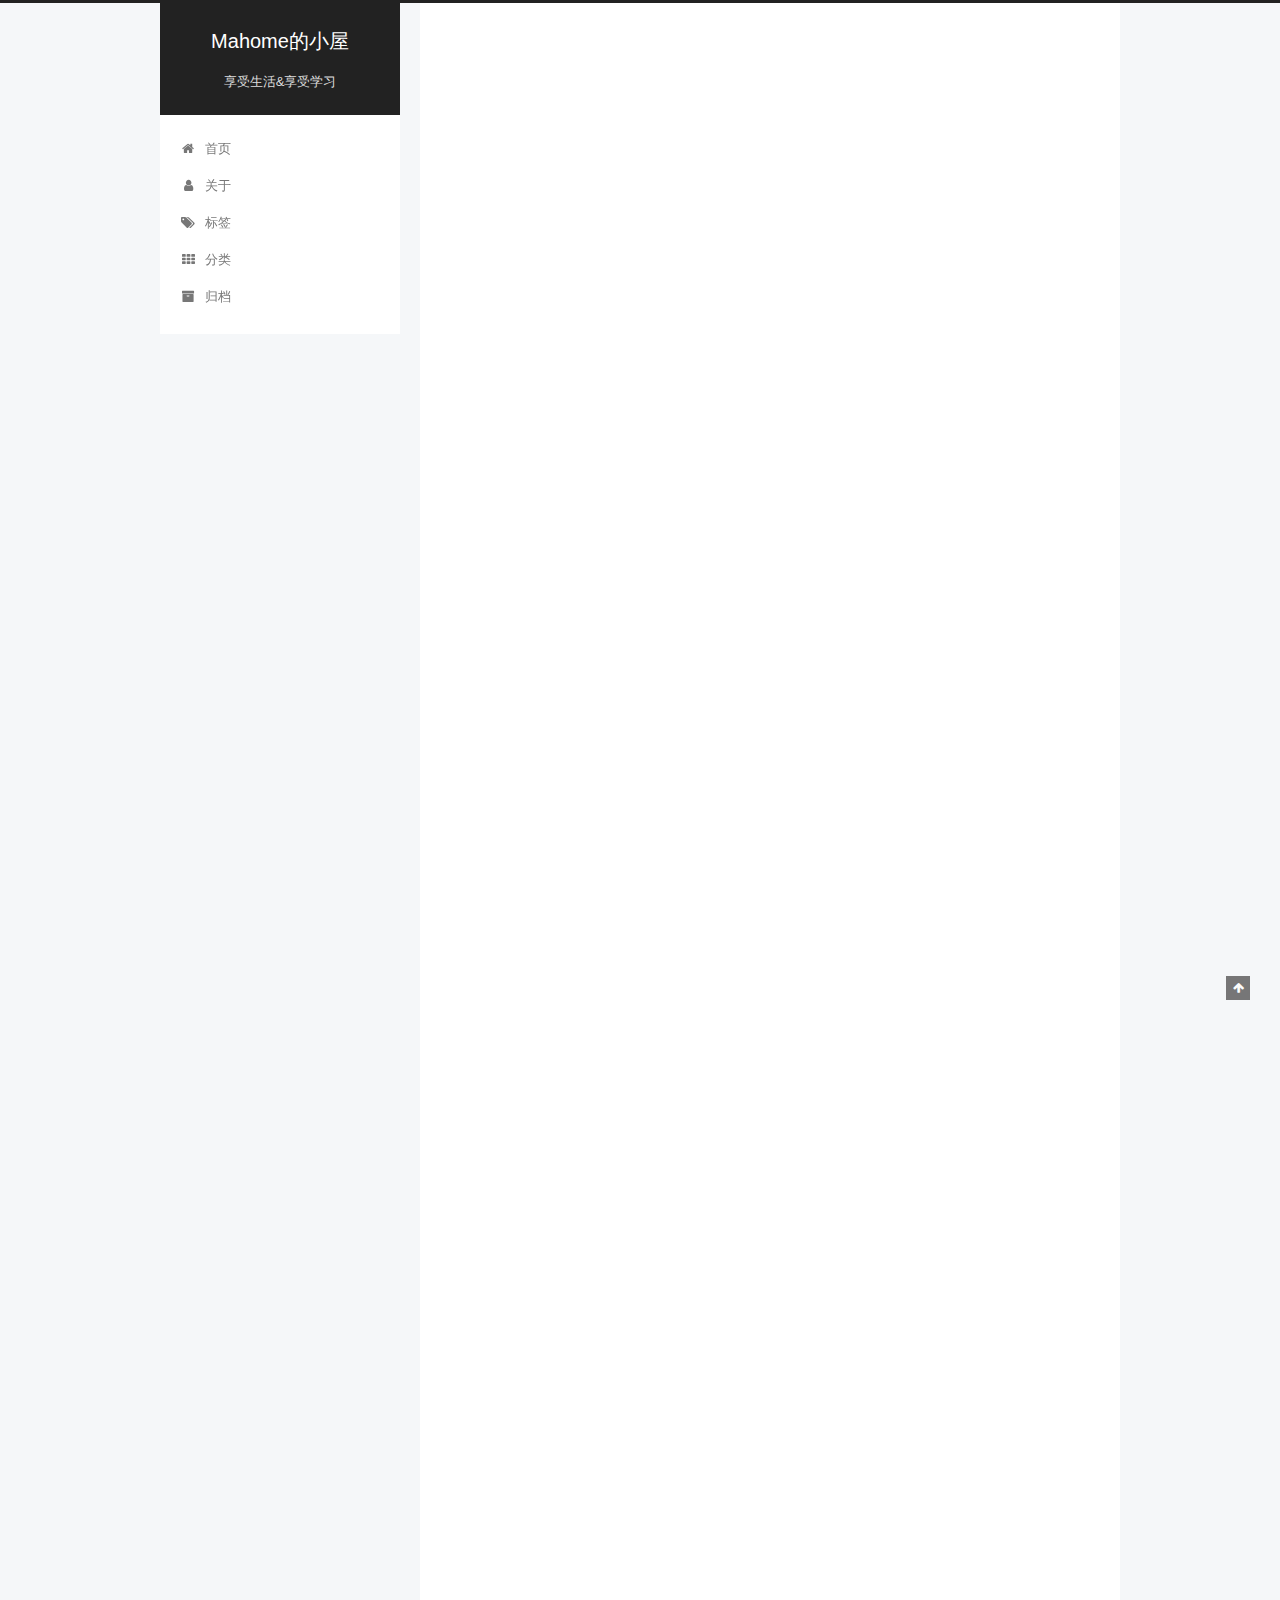
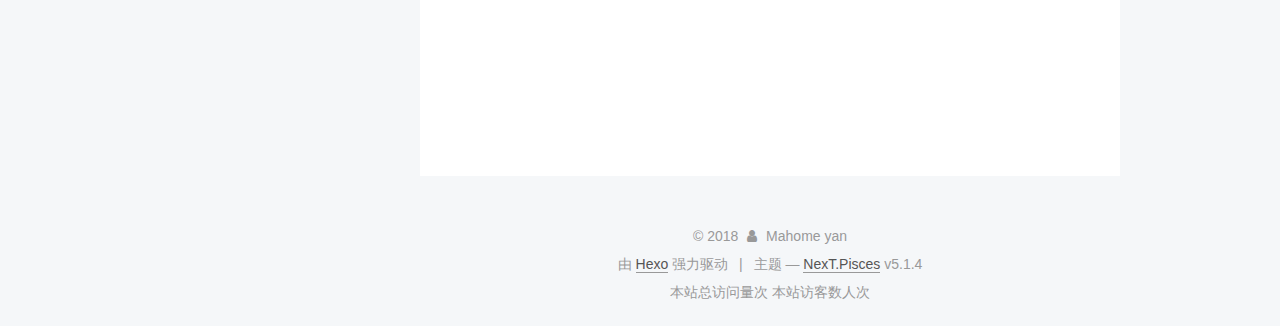
<file: 2018/10/05/linux-wildcard/index.html>
<!DOCTYPE html>



  


<html class="theme-next pisces use-motion" lang="zh-Hans">
<head>
  <meta charset="UTF-8"/>
<meta http-equiv="X-UA-Compatible" content="IE=edge" />
<meta name="viewport" content="width=device-width, initial-scale=1, maximum-scale=1"/>
<meta name="theme-color" content="#222">









<meta http-equiv="Cache-Control" content="no-transform" />
<meta http-equiv="Cache-Control" content="no-siteapp" />
















  
  
  <link href="/lib/fancybox/source/jquery.fancybox.css?v=2.1.5" rel="stylesheet" type="text/css" />







<link href="/lib/font-awesome/css/font-awesome.min.css?v=4.6.2" rel="stylesheet" type="text/css" />

<link href="/css/main.css?v=5.1.4" rel="stylesheet" type="text/css" />


  <link rel="apple-touch-icon" sizes="180x180" href="/images/apple-touch-icon-next.png?v=5.1.4">


  <link rel="icon" type="image/png" sizes="32x32" href="/images/favicon-32x32-next.png?v=5.1.4">


  <link rel="icon" type="image/png" sizes="16x16" href="/images/favicon-16x16-next.png?v=5.1.4">


  <link rel="mask-icon" href="/images/logo.svg?v=5.1.4" color="#222">





  <meta name="keywords" content="linux,必备工具," />










<meta name="description" content="linux 通配符文章内容主要来自英文文章，通配符(Wildcards)是Linux中一个内置模块，它的作用是用来定义匹配“特定文件或者文件夹集合”的模式（pattern）。在文件，文件名，路径（绝对路径，相对路径）三者都可应用通配符。通配符主要包含三个具体的符号(*, ?, []) * 0-N个字符 ? 一个字符 [] 表示一个范围的字符集合 123456[mahomeyan@localhost">
<meta name="keywords" content="linux,必备工具">
<meta property="og:type" content="article">
<meta property="og:title" content="linux 通配符">
<meta property="og:url" content="http://yoursite.com/2018/10/05/linux-wildcard/index.html">
<meta property="og:site_name" content="Mahome的小屋">
<meta property="og:description" content="linux 通配符文章内容主要来自英文文章，通配符(Wildcards)是Linux中一个内置模块，它的作用是用来定义匹配“特定文件或者文件夹集合”的模式（pattern）。在文件，文件名，路径（绝对路径，相对路径）三者都可应用通配符。通配符主要包含三个具体的符号(*, ?, []) * 0-N个字符 ? 一个字符 [] 表示一个范围的字符集合 123456[mahomeyan@localhost">
<meta property="og:locale" content="zh-Hans">
<meta property="og:updated_time" content="2018-10-05T07:02:24.403Z">
<meta name="twitter:card" content="summary">
<meta name="twitter:title" content="linux 通配符">
<meta name="twitter:description" content="linux 通配符文章内容主要来自英文文章，通配符(Wildcards)是Linux中一个内置模块，它的作用是用来定义匹配“特定文件或者文件夹集合”的模式（pattern）。在文件，文件名，路径（绝对路径，相对路径）三者都可应用通配符。通配符主要包含三个具体的符号(*, ?, []) * 0-N个字符 ? 一个字符 [] 表示一个范围的字符集合 123456[mahomeyan@localhost">



<script type="text/javascript" id="hexo.configurations">
  var NexT = window.NexT || {};
  var CONFIG = {
    root: '/',
    scheme: 'Pisces',
    version: '5.1.4',
    sidebar: {"position":"left","display":"post","offset":12,"b2t":false,"scrollpercent":false,"onmobile":false},
    fancybox: true,
    tabs: true,
    motion: {"enable":true,"async":false,"transition":{"post_block":"fadeIn","post_header":"slideDownIn","post_body":"slideDownIn","coll_header":"slideLeftIn","sidebar":"slideUpIn"}},
    duoshuo: {
      userId: '0',
      author: '博主'
    },
    algolia: {
      applicationID: '',
      apiKey: '',
      indexName: '',
      hits: {"per_page":10},
      labels: {"input_placeholder":"Search for Posts","hits_empty":"We didn't find any results for the search: ${query}","hits_stats":"${hits} results found in ${time} ms"}
    }
  };
</script>



  <link rel="canonical" href="http://yoursite.com/2018/10/05/linux-wildcard/"/>





  <title>linux 通配符 | Mahome的小屋</title>
  








</head>

<body itemscope itemtype="http://schema.org/WebPage" lang="zh-Hans">

  
  
    
  

  <div class="container sidebar-position-left page-post-detail">
    <div class="headband"></div>

    <header id="header" class="header" itemscope itemtype="http://schema.org/WPHeader">
      <div class="header-inner"><div class="site-brand-wrapper">
  <div class="site-meta ">
    

    <div class="custom-logo-site-title">
      <a href="/"  class="brand" rel="start">
        <span class="logo-line-before"><i></i></span>
        <span class="site-title">Mahome的小屋</span>
        <span class="logo-line-after"><i></i></span>
      </a>
    </div>
      
        <p class="site-subtitle">享受生活&享受学习</p>
      
  </div>

  <div class="site-nav-toggle">
    <button>
      <span class="btn-bar"></span>
      <span class="btn-bar"></span>
      <span class="btn-bar"></span>
    </button>
  </div>
</div>

<nav class="site-nav">
  

  
    <ul id="menu" class="menu">
      
        
        <li class="menu-item menu-item-home">
          <a href="/" rel="section">
            
              <i class="menu-item-icon fa fa-fw fa-home"></i> <br />
            
            首页
          </a>
        </li>
      
        
        <li class="menu-item menu-item-about">
          <a href="/about/" rel="section">
            
              <i class="menu-item-icon fa fa-fw fa-user"></i> <br />
            
            关于
          </a>
        </li>
      
        
        <li class="menu-item menu-item-tags">
          <a href="/tags/" rel="section">
            
              <i class="menu-item-icon fa fa-fw fa-tags"></i> <br />
            
            标签
          </a>
        </li>
      
        
        <li class="menu-item menu-item-categories">
          <a href="/categories/" rel="section">
            
              <i class="menu-item-icon fa fa-fw fa-th"></i> <br />
            
            分类
          </a>
        </li>
      
        
        <li class="menu-item menu-item-archives">
          <a href="/archives/" rel="section">
            
              <i class="menu-item-icon fa fa-fw fa-archive"></i> <br />
            
            归档
          </a>
        </li>
      

      
    </ul>
  

  
</nav>



 </div>
    </header>

    <main id="main" class="main">
      <div class="main-inner">
        <div class="content-wrap">
          <div id="content" class="content">
            

  <div id="posts" class="posts-expand">
    

  

  
  
  

  <article class="post post-type-normal" itemscope itemtype="http://schema.org/Article">
  
  
  
  <div class="post-block">
    <link itemprop="mainEntityOfPage" href="http://yoursite.com/2018/10/05/linux-wildcard/">

    <span hidden itemprop="author" itemscope itemtype="http://schema.org/Person">
      <meta itemprop="name" content="Mahome yan">
      <meta itemprop="description" content="">
      <meta itemprop="image" content="/uploads/yy.jpg">
    </span>

    <span hidden itemprop="publisher" itemscope itemtype="http://schema.org/Organization">
      <meta itemprop="name" content="Mahome的小屋">
    </span>

    
      <header class="post-header">

        
        
          <h1 class="post-title" itemprop="name headline">linux 通配符</h1>
        

        <div class="post-meta">
          <span class="post-time">
            
              <span class="post-meta-item-icon">
                <i class="fa fa-calendar-o"></i>
              </span>
              
                <span class="post-meta-item-text">发表于</span>
              
              <time title="创建于" itemprop="dateCreated datePublished" datetime="2018-10-05T10:21:13+08:00">
                2018-10-05
              </time>
            

            

            
          </span>

          
            <span class="post-category" >
            
              <span class="post-meta-divider">|</span>
            
              <span class="post-meta-item-icon">
                <i class="fa fa-folder-o"></i>
              </span>
              
                <span class="post-meta-item-text">分类于</span>
              
              
                <span itemprop="about" itemscope itemtype="http://schema.org/Thing">
                  <a href="/categories/linux/" itemprop="url" rel="index">
                    <span itemprop="name">linux</span>
                  </a>
                </span>

                
                
              
            </span>
          

          
            
          

          
          

          

          

          

        </div>
      </header>
    

    
    
    
    <div class="post-body" itemprop="articleBody">

      
      

      
        <h1 id="linux-通配符"><a href="#linux-通配符" class="headerlink" title="linux 通配符"></a>linux 通配符</h1><p>文章内容主要来自<a href="https://ryanstutorials.net/linuxtutorial/wildcards.php" target="_blank" rel="noopener">英文文章</a>，<br>通配符(Wildcards)是Linux中一个内置模块，它的作用是用来定义匹配“特定文件或者文件夹集合”的模式（pattern）。在文件，文件名，路径（绝对路径，相对路径）三者都可应用通配符。通配符主要包含三个具体的符号(*, ?, [])</p>
<p><strong>*</strong> 0-N个字符</p>
<p><strong>?</strong> 一个字符</p>
<p><strong>[]</strong> 表示一个范围的字符集合</p>
<figure class="highlight plain"><table><tr><td class="gutter"><pre><span class="line">1</span><br><span class="line">2</span><br><span class="line">3</span><br><span class="line">4</span><br><span class="line">5</span><br><span class="line">6</span><br></pre></td><td class="code"><pre><span class="line">[mahomeyan@localhost tmp]$ pwd</span><br><span class="line">/home/mahomeyan/tmp</span><br><span class="line">[mahomeyan@localhost tmp]$ ls</span><br><span class="line">a.cpp  b.cpp  paper.md  test.md</span><br><span class="line">[mahomeyan@localhost tmp]$ ls *.cpp</span><br><span class="line">a.cpp  b.cpp</span><br></pre></td></tr></table></figure>
<p>请记住相应的文件与路径，后面的例子全部基于此路径。观测上面的例子，你可能会认为是ls命令能接收<em>.cpp这样的参数，然后ls在转换成相应的匹配操作。实际上是 bash提供了通配符的转换特定的具体的文件名功能，而不是具体的命令。在执行ls </em> .cpp命令之前，系统bash会把命令根据具体匹配的情况转换成ls a.cpp b.cpp，因此在执行的时候具体命令(ls)并不能理解通配符。</p>
<p>举一个应用?(匹配单个字符)的例子，比如查阅第二个字符为a的文件<br><figure class="highlight plain"><table><tr><td class="gutter"><pre><span class="line">1</span><br><span class="line">2</span><br></pre></td><td class="code"><pre><span class="line">[mahomeyan@localhost tmp]$ ls ?a*</span><br><span class="line">paper.md</span><br></pre></td></tr></table></figure></p>
<p>或者查阅以三个字符作为后缀名的文件<br><figure class="highlight plain"><table><tr><td class="gutter"><pre><span class="line">1</span><br><span class="line">2</span><br></pre></td><td class="code"><pre><span class="line">[mahomeyan@localhost tmp]$ ls *.???</span><br><span class="line">a.cpp  b.cpp</span><br></pre></td></tr></table></figure></p>
<p>[]的应用例子，比如需列举出第一个字符是b或者p的文件名<br><figure class="highlight plain"><table><tr><td class="gutter"><pre><span class="line">1</span><br><span class="line">2</span><br></pre></td><td class="code"><pre><span class="line">[mahomeyan@localhost tmp]$ ls [bp]*</span><br><span class="line">b.cpp  paper.md</span><br></pre></td></tr></table></figure></p>
<p>通过加入-符号[]可以略写范围，比如匹配第一个字符在c到t中间的文件<br><figure class="highlight plain"><table><tr><td class="gutter"><pre><span class="line">1</span><br><span class="line">2</span><br></pre></td><td class="code"><pre><span class="line">[mahomeyan@localhost tmp]$ ls [c-t]*</span><br><span class="line">paper.md  test.md</span><br></pre></td></tr></table></figure></p>
<p>若在[]内加入^符号表示原集合的补集，匹配第一个字符不在c到t中间的文件<br><figure class="highlight plain"><table><tr><td class="gutter"><pre><span class="line">1</span><br><span class="line">2</span><br></pre></td><td class="code"><pre><span class="line">[mahomeyan@localhost tmp]$ ls [^c-t]*</span><br><span class="line">a.cpp  b.cpp</span><br></pre></td></tr></table></figure></p>
<h2 id="总结"><a href="#总结" class="headerlink" title="总结"></a>总结</h2><p>通配符可以利用在文件路径的任何部分上<br>由于通配符转换成具体文件路径的任务是由系统bash负责，而不是某个具体命令，因此通配符可以应用在包含文件路径参数的所有命令中。</p>

      
    </div>
    
    
    

    

    

    

    <footer class="post-footer">
      
        <div class="post-tags">
          
            <a href="/tags/linux/" rel="tag"># linux</a>
          
            <a href="/tags/必备工具/" rel="tag"># 必备工具</a>
          
        </div>
      

      
      
      

      
        <div class="post-nav">
          <div class="post-nav-next post-nav-item">
            
              <a href="/2018/10/05/linux-text-filter/" rel="next" title="linux 文件过滤器">
                <i class="fa fa-chevron-left"></i> linux 文件过滤器
              </a>
            
          </div>

          <span class="post-nav-divider"></span>

          <div class="post-nav-prev post-nav-item">
            
          </div>
        </div>
      

      
      
    </footer>
  </div>
  
  
  
  </article>



    <div class="post-spread">
      
    </div>
  </div>


          </div>
          


          

  



        </div>
        
          
  
  <div class="sidebar-toggle">
    <div class="sidebar-toggle-line-wrap">
      <span class="sidebar-toggle-line sidebar-toggle-line-first"></span>
      <span class="sidebar-toggle-line sidebar-toggle-line-middle"></span>
      <span class="sidebar-toggle-line sidebar-toggle-line-last"></span>
    </div>
  </div>

  <aside id="sidebar" class="sidebar">
    
    <div class="sidebar-inner">

      

      
        <ul class="sidebar-nav motion-element">
          <li class="sidebar-nav-toc sidebar-nav-active" data-target="post-toc-wrap">
            文章目录
          </li>
          <li class="sidebar-nav-overview" data-target="site-overview-wrap">
            站点概览
          </li>
        </ul>
      

      <section class="site-overview-wrap sidebar-panel">
        <div class="site-overview">
          <div class="site-author motion-element" itemprop="author" itemscope itemtype="http://schema.org/Person">
            
              <img class="site-author-image" itemprop="image"
                src="/uploads/yy.jpg"
                alt="Mahome yan" />
            
              <p class="site-author-name" itemprop="name">Mahome yan</p>
              <p class="site-description motion-element" itemprop="description"></p>
          </div>

          <nav class="site-state motion-element">

            
              <div class="site-state-item site-state-posts">
              
                <a href="/archives/">
              
                  <span class="site-state-item-count">2</span>
                  <span class="site-state-item-name">日志</span>
                </a>
              </div>
            

            
              
              
              <div class="site-state-item site-state-categories">
                <a href="/categories/index.html">
                  <span class="site-state-item-count">1</span>
                  <span class="site-state-item-name">分类</span>
                </a>
              </div>
            

            
              
              
              <div class="site-state-item site-state-tags">
                <a href="/tags/index.html">
                  <span class="site-state-item-count">2</span>
                  <span class="site-state-item-name">标签</span>
                </a>
              </div>
            

          </nav>

          

          

          
          

          
          

          

        </div>
      </section>

      
      <!--noindex-->
        <section class="post-toc-wrap motion-element sidebar-panel sidebar-panel-active">
          <div class="post-toc">

            
              
            

            
              <div class="post-toc-content"><ol class="nav"><li class="nav-item nav-level-1"><a class="nav-link" href="#linux-通配符"><span class="nav-number">1.</span> <span class="nav-text">linux 通配符</span></a><ol class="nav-child"><li class="nav-item nav-level-2"><a class="nav-link" href="#总结"><span class="nav-number">1.1.</span> <span class="nav-text">总结</span></a></li></ol></li></ol></div>
            

          </div>
        </section>
      <!--/noindex-->
      

      

    </div>
  </aside>


        
      </div>
    </main>

    <footer id="footer" class="footer">
      <div class="footer-inner">
        <div class="copyright">&copy; <span itemprop="copyrightYear">2018</span>
  <span class="with-love">
    <i class="fa fa-user"></i>
  </span>
  <span class="author" itemprop="copyrightHolder">Mahome yan</span>

  
</div>


  <div class="powered-by">由 <a class="theme-link" target="_blank" href="https://hexo.io">Hexo</a> 强力驱动</div>



  <span class="post-meta-divider">|</span>



  <div class="theme-info">主题 &mdash; <a class="theme-link" target="_blank" href="https://github.com/iissnan/hexo-theme-next">NexT.Pisces</a> v5.1.4</div>





<script async src="//busuanzi.ibruce.info/busuanzi/2.3/busuanzi.pure.mini.js">
</script>

<br>
<span id="busuanzi_container_site_pv">
    本站总访问量<span id="busuanzi_value_site_pv"></span>次
</span>


<span id="busuanzi_container_site_uv">
  本站访客数<span id="busuanzi_value_site_uv"></span>人次
</span>

        







        
      </div>
    </footer>

    
      <div class="back-to-top">
        <i class="fa fa-arrow-up"></i>
        
      </div>
    

    

  </div>

  

<script type="text/javascript">
  if (Object.prototype.toString.call(window.Promise) !== '[object Function]') {
    window.Promise = null;
  }
</script>









  












  
  
    <script type="text/javascript" src="/lib/jquery/index.js?v=2.1.3"></script>
  

  
  
    <script type="text/javascript" src="/lib/fastclick/lib/fastclick.min.js?v=1.0.6"></script>
  

  
  
    <script type="text/javascript" src="/lib/jquery_lazyload/jquery.lazyload.js?v=1.9.7"></script>
  

  
  
    <script type="text/javascript" src="/lib/velocity/velocity.min.js?v=1.2.1"></script>
  

  
  
    <script type="text/javascript" src="/lib/velocity/velocity.ui.min.js?v=1.2.1"></script>
  

  
  
    <script type="text/javascript" src="/lib/fancybox/source/jquery.fancybox.pack.js?v=2.1.5"></script>
  


  


  <script type="text/javascript" src="/js/src/utils.js?v=5.1.4"></script>

  <script type="text/javascript" src="/js/src/motion.js?v=5.1.4"></script>



  
  


  <script type="text/javascript" src="/js/src/affix.js?v=5.1.4"></script>

  <script type="text/javascript" src="/js/src/schemes/pisces.js?v=5.1.4"></script>



  
  <script type="text/javascript" src="/js/src/scrollspy.js?v=5.1.4"></script>
<script type="text/javascript" src="/js/src/post-details.js?v=5.1.4"></script>



  


  <script type="text/javascript" src="/js/src/bootstrap.js?v=5.1.4"></script>



  


  




	





  





  












  





  

  

  

  
  

  

  

  

</body>
</html>
</file>
<file: css/main.css>
/* normalize.css v3.0.2 | MIT License | git.io/normalize */
html {
  font-family: sans-serif; /* 1 */
  -ms-text-size-adjust: 100%; /* 2 */
  -webkit-text-size-adjust: 100%; /* 2 */
}
body {
  margin: 0;
}
article,
aside,
details,
figcaption,
figure,
footer,
header,
hgroup,
main,
menu,
nav,
section,
summary {
  display: block;
}
audio,
canvas,
progress,
video {
  display: inline-block; /* 1 */
  vertical-align: baseline; /* 2 */
}
audio:not([controls]) {
  display: none;
  height: 0;
}
[hidden],
template {
  display: none;
}
a {
  background-color: transparent;
}
a:active,
a:hover {
  outline: 0;
}
abbr[title] {
  border-bottom: 1px dotted;
}
b,
strong {
  font-weight: bold;
}
dfn {
  font-style: italic;
}
h1 {
  font-size: 2em;
  margin: 0.67em 0;
}
mark {
  background: #ff0;
  color: #000;
}
small {
  font-size: 80%;
}
sub,
sup {
  font-size: 75%;
  line-height: 0;
  position: relative;
  vertical-align: baseline;
}
sup {
  top: -0.5em;
}
sub {
  bottom: -0.25em;
}
img {
  border: 0;
}
svg:not(:root) {
  overflow: hidden;
}
figure {
  margin: 1em 40px;
}
hr {
  -moz-box-sizing: content-box;
  box-sizing: content-box;
  height: 0;
}
pre {
  overflow: auto;
}
code,
kbd,
pre,
samp {
  font-family: monospace, monospace;
  font-size: 1em;
}
button,
input,
optgroup,
select,
textarea {
  color: inherit; /* 1 */
  font: inherit; /* 2 */
  margin: 0; /* 3 */
}
button {
  overflow: visible;
}
button,
select {
  text-transform: none;
}
button,
html input[type="button"],
input[type="reset"],
input[type="submit"] {
  -webkit-appearance: button; /* 2 */
  cursor: pointer; /* 3 */
}
button[disabled],
html input[disabled] {
  cursor: default;
}
button::-moz-focus-inner,
input::-moz-focus-inner {
  border: 0;
  padding: 0;
}
input {
  line-height: normal;
}
input[type="checkbox"],
input[type="radio"] {
  box-sizing: border-box; /* 1 */
  padding: 0; /* 2 */
}
input[type="number"]::-webkit-inner-spin-button,
input[type="number"]::-webkit-outer-spin-button {
  height: auto;
}
input[type="search"] {
  -webkit-appearance: textfield; /* 1 */
  -moz-box-sizing: content-box;
  -webkit-box-sizing: content-box; /* 2 */
  box-sizing: content-box;
}
input[type="search"]::-webkit-search-cancel-button,
input[type="search"]::-webkit-search-decoration {
  -webkit-appearance: none;
}
fieldset {
  border: 1px solid #c0c0c0;
  margin: 0 2px;
  padding: 0.35em 0.625em 0.75em;
}
legend {
  border: 0; /* 1 */
  padding: 0; /* 2 */
}
textarea {
  overflow: auto;
}
optgroup {
  font-weight: bold;
}
table {
  border-collapse: collapse;
  border-spacing: 0;
}
td,
th {
  padding: 0;
}
::selection {
  background: #262a30;
  color: #fff;
}
body {
  position: relative;
  font-family: 'Lato', "PingFang SC", "Microsoft YaHei", sans-serif;
  font-size: 14px;
  line-height: 2;
  color: #555;
  background: #f5f7f9;
}
@media (max-width: 767px) {
  body {
    padding-right: 0 !important;
  }
}
@media (min-width: 768px) and (max-width: 991px) {
  body {
    padding-right: 0 !important;
  }
}
@media (min-width: 1600px) {
  body {
    font-size: 16px;
  }
}
h1,
h2,
h3,
h4,
h5,
h6 {
  margin: 0;
  padding: 0;
  font-weight: bold;
  line-height: 1.5;
  font-family: 'Lato', "PingFang SC", "Microsoft YaHei", sans-serif;
}
h2,
h3,
h4,
h5,
h6 {
  margin: 20px 0 15px;
}
h1 {
  font-size: 22px;
}
@media (max-width: 767px) {
  h1 {
    font-size: 18px;
  }
}
h2 {
  font-size: 20px;
}
@media (max-width: 767px) {
  h2 {
    font-size: 16px;
  }
}
h3 {
  font-size: 18px;
}
@media (max-width: 767px) {
  h3 {
    font-size: 14px;
  }
}
h4 {
  font-size: 16px;
}
@media (max-width: 767px) {
  h4 {
    font-size: 12px;
  }
}
h5 {
  font-size: 14px;
}
@media (max-width: 767px) {
  h5 {
    font-size: 10px;
  }
}
h6 {
  font-size: 12px;
}
@media (max-width: 767px) {
  h6 {
    font-size: 8px;
  }
}
p {
  margin: 0 0 20px 0;
}
a {
  color: #555;
  text-decoration: none;
  outline: none;
  border-bottom: 1px solid #999;
  word-wrap: break-word;
}
a:hover {
  color: #222;
  border-bottom-color: #222;
}
blockquote {
  margin: 0;
  padding: 0;
}
img {
  display: block;
  margin: auto;
  max-width: 100%;
  height: auto;
}
hr {
  margin: 40px 0;
  height: 3px;
  border: none;
  background-color: #ddd;
  background-image: repeating-linear-gradient(-45deg, #fff, #fff 4px, transparent 4px, transparent 8px);
}
blockquote {
  padding: 0 15px;
  color: #666;
  border-left: 4px solid #ddd;
}
blockquote cite::before {
  content: "-";
  padding: 0 5px;
}
dt {
  font-weight: 700;
}
dd {
  margin: 0;
  padding: 0;
}
kbd {
  border: 1px solid #ccc;
  border-radius: 0.2em;
  box-shadow: 0.1em 0.1em 0.2em rgba(0,0,0,0.1);
  background-color: #f9f9f9;
  font-family: inherit;
  background-image: -webkit-linear-gradient(top, #eee, #fff, #eee);
  padding: 0.1em 0.3em;
  white-space: nowrap;
}
.text-left {
  text-align: left;
}
.text-center {
  text-align: center;
}
.text-right {
  text-align: right;
}
.text-justify {
  text-align: justify;
}
.text-nowrap {
  white-space: nowrap;
}
.text-lowercase {
  text-transform: lowercase;
}
.text-uppercase {
  text-transform: uppercase;
}
.text-capitalize {
  text-transform: capitalize;
}
.center-block {
  display: block;
  margin-left: auto;
  margin-right: auto;
}
.clearfix:before,
.clearfix:after {
  content: " ";
  display: table;
}
.clearfix:after {
  clear: both;
}
.pullquote {
  width: 45%;
}
.pullquote.left {
  float: left;
  margin-left: 5px;
  margin-right: 10px;
}
.pullquote.right {
  float: right;
  margin-left: 10px;
  margin-right: 5px;
}
.affix.affix.affix {
  position: fixed;
}
.translation {
  margin-top: -20px;
  font-size: 14px;
  color: #999;
}
.scrollbar-measure {
  width: 100px;
  height: 100px;
  overflow: scroll;
  position: absolute;
  top: -9999px;
}
.use-motion .motion-element {
  opacity: 0;
}
table {
  margin: 20px 0;
  width: 100%;
  border-collapse: collapse;
  border-spacing: 0;
  border: 1px solid #ddd;
  font-size: 14px;
  table-layout: fixed;
  word-wrap: break-all;
}
table>tbody>tr:nth-of-type(odd) {
  background-color: #f9f9f9;
}
table>tbody>tr:hover {
  background-color: #f5f5f5;
}
caption,
th,
td {
  padding: 8px;
  text-align: left;
  vertical-align: middle;
  font-weight: normal;
}
th,
td {
  border-bottom: 3px solid #ddd;
  border-right: 1px solid #eee;
}
th {
  padding-bottom: 10px;
  font-weight: 700;
}
td {
  border-bottom-width: 1px;
}
html,
body {
  height: 100%;
}
.container {
  position: relative;
  min-height: 100%;
}
.header-inner {
  margin: 0 auto;
  padding: 100px 0 70px;
  width: 700px;
}
@media (min-width: 1600px) {
  .container .header-inner {
    width: 900px;
  }
}
.main {
  padding-bottom: 150px;
}
.main-inner {
  margin: 0 auto;
  width: 700px;
}
@media (min-width: 1600px) {
  .container .main-inner {
    width: 900px;
  }
}
.footer {
  position: absolute;
  left: 0;
  bottom: 0;
  width: 100%;
  min-height: 50px;
}
.footer-inner {
  box-sizing: border-box;
  margin: 20px auto;
  width: 700px;
}
@media (min-width: 1600px) {
  .container .footer-inner {
    width: 900px;
  }
}
pre,
.highlight {
  overflow: auto;
  margin: 20px 0;
  padding: 0;
  font-size: 13px;
  color: #4d4d4c;
  background: #f7f7f7;
  line-height: 1.6;
}
pre,
code {
  font-family: consolas, Menlo, "PingFang SC", "Microsoft YaHei", monospace;
}
code {
  padding: 2px 4px;
  word-wrap: break-word;
  color: #555;
  background: #eee;
  border-radius: 3px;
  font-size: 13px;
}
pre {
  padding: 10px;
}
pre code {
  padding: 0;
  color: #4d4d4c;
  background: none;
  text-shadow: none;
}
.highlight {
  border-radius: 1px;
}
.highlight pre {
  border: none;
  margin: 0;
  padding: 10px 0;
}
.highlight table {
  margin: 0;
  width: auto;
  border: none;
}
.highlight td {
  border: none;
  padding: 0;
}
.highlight figcaption {
  font-size: 1em;
  color: #4d4d4c;
  line-height: 1em;
  margin-bottom: 1em;
}
.highlight figcaption:before,
.highlight figcaption:after {
  content: " ";
  display: table;
}
.highlight figcaption:after {
  clear: both;
}
.highlight figcaption a {
  float: right;
  color: #4d4d4c;
}
.highlight figcaption a:hover {
  border-bottom-color: #4d4d4c;
}
.highlight .gutter pre {
  padding-left: 10px;
  padding-right: 10px;
  color: #869194;
  text-align: right;
  background-color: #eff2f3;
}
.highlight .code pre {
  width: 100%;
  padding-left: 10px;
  padding-right: 10px;
  background-color: #f7f7f7;
}
.highlight .line {
  height: 20px;
}
.gutter {
  -webkit-user-select: none;
  -moz-user-select: none;
  -ms-user-select: none;
  user-select: none;
}
.gist table {
  width: auto;
}
.gist table td {
  border: none;
}
pre .deletion {
  background: #fdd;
}
pre .addition {
  background: #dfd;
}
pre .meta {
  color: #8959a8;
}
pre .comment {
  color: #8e908c;
}
pre .variable,
pre .attribute,
pre .tag,
pre .regexp,
pre .ruby .constant,
pre .xml .tag .title,
pre .xml .pi,
pre .xml .doctype,
pre .html .doctype,
pre .css .id,
pre .css .class,
pre .css .pseudo {
  color: #c82829;
}
pre .number,
pre .preprocessor,
pre .built_in,
pre .literal,
pre .params,
pre .constant,
pre .command {
  color: #f5871f;
}
pre .ruby .class .title,
pre .css .rules .attribute,
pre .string,
pre .value,
pre .inheritance,
pre .header,
pre .ruby .symbol,
pre .xml .cdata,
pre .special,
pre .number,
pre .formula {
  color: #718c00;
}
pre .title,
pre .css .hexcolor {
  color: #3e999f;
}
pre .function,
pre .python .decorator,
pre .python .title,
pre .ruby .function .title,
pre .ruby .title .keyword,
pre .perl .sub,
pre .javascript .title,
pre .coffeescript .title {
  color: #4271ae;
}
pre .keyword,
pre .javascript .function {
  color: #8959a8;
}
.full-image.full-image.full-image.full-image {
  border: none;
  max-width: 100%;
  width: auto;
  margin: 20px auto 25px;
}
@media (min-width: 992px) {
  .full-image.full-image.full-image.full-image {
    max-width: none;
    width: 118%;
    margin: 0 -9%;
  }
}
.blockquote-center,
.page-home .post-type-quote blockquote,
.page-post-detail .post-type-quote blockquote {
  position: relative;
  margin: 40px 0;
  padding: 0;
  border-left: none;
  text-align: center;
}
.blockquote-center::before,
.page-home .post-type-quote blockquote::before,
.page-post-detail .post-type-quote blockquote::before,
.blockquote-center::after,
.page-home .post-type-quote blockquote::after,
.page-post-detail .post-type-quote blockquote::after {
  position: absolute;
  content: ' ';
  display: block;
  width: 100%;
  height: 24px;
  opacity: 0.2;
  background-repeat: no-repeat;
  background-position: 0 -6px;
  background-size: 22px 22px;
}
.blockquote-center::before,
.page-home .post-type-quote blockquote::before,
.page-post-detail .post-type-quote blockquote::before {
  top: -20px;
  background-image: url("../images/quote-l.svg");
  border-top: 1px solid #ccc;
}
.blockquote-center::after,
.page-home .post-type-quote blockquote::after,
.page-post-detail .post-type-quote blockquote::after {
  bottom: -20px;
  background-image: url("../images/quote-r.svg");
  border-bottom: 1px solid #ccc;
  background-position: 100% 8px;
}
.blockquote-center p,
.page-home .post-type-quote blockquote p,
.page-post-detail .post-type-quote blockquote p,
.blockquote-center div,
.page-home .post-type-quote blockquote div,
.page-post-detail .post-type-quote blockquote div {
  text-align: center;
}
.post .post-body .group-picture img {
  box-sizing: border-box;
  padding: 0 3px;
  border: none;
}
.post .group-picture-row {
  overflow: hidden;
  margin-top: 6px;
}
.post .group-picture-row:first-child {
  margin-top: 0;
}
.post .group-picture-column {
  float: left;
}
.page-post-detail .post-body .group-picture-column {
  float: none;
  margin-top: 10px;
  width: auto !important;
}
.page-post-detail .post-body .group-picture-column img {
  margin: 0 auto;
}
.page-archive .group-picture-container {
  overflow: hidden;
}
.page-archive .group-picture-row {
  float: left;
}
.page-archive .group-picture-row:first-child {
  margin-top: 6px;
}
.page-archive .group-picture-column {
  max-width: 150px;
  max-height: 150px;
}
.post-body .note {
  position: relative;
  padding: 15px;
  margin-bottom: 20px;
  border: 1px solid #eee;
  border-left-width: 5px;
  border-radius: 3px;
}
.post-body .note h2,
.post-body .note h3,
.post-body .note h4,
.post-body .note h5,
.post-body .note h6 {
  margin-top: 0;
  margin-bottom: 0;
  border-bottom: initial;
  padding-top: 0 !important;
}
.post-body .note p:first-child,
.post-body .note ul:first-child,
.post-body .note ol:first-child,
.post-body .note table:first-child,
.post-body .note pre:first-child,
.post-body .note blockquote:first-child {
  margin-top: 0;
}
.post-body .note p:last-child,
.post-body .note ul:last-child,
.post-body .note ol:last-child,
.post-body .note table:last-child,
.post-body .note pre:last-child,
.post-body .note blockquote:last-child {
  margin-bottom: 0;
}
.post-body .note.default {
  border-left-color: #777;
}
.post-body .note.default h2,
.post-body .note.default h3,
.post-body .note.default h4,
.post-body .note.default h5,
.post-body .note.default h6 {
  color: #777;
}
.post-body .note.primary {
  border-left-color: #6f42c1;
}
.post-body .note.primary h2,
.post-body .note.primary h3,
.post-body .note.primary h4,
.post-body .note.primary h5,
.post-body .note.primary h6 {
  color: #6f42c1;
}
.post-body .note.info {
  border-left-color: #428bca;
}
.post-body .note.info h2,
.post-body .note.info h3,
.post-body .note.info h4,
.post-body .note.info h5,
.post-body .note.info h6 {
  color: #428bca;
}
.post-body .note.success {
  border-left-color: #5cb85c;
}
.post-body .note.success h2,
.post-body .note.success h3,
.post-body .note.success h4,
.post-body .note.success h5,
.post-body .note.success h6 {
  color: #5cb85c;
}
.post-body .note.warning {
  border-left-color: #f0ad4e;
}
.post-body .note.warning h2,
.post-body .note.warning h3,
.post-body .note.warning h4,
.post-body .note.warning h5,
.post-body .note.warning h6 {
  color: #f0ad4e;
}
.post-body .note.danger {
  border-left-color: #d9534f;
}
.post-body .note.danger h2,
.post-body .note.danger h3,
.post-body .note.danger h4,
.post-body .note.danger h5,
.post-body .note.danger h6 {
  color: #d9534f;
}
.post-body .label {
  display: inline;
  padding: 0 2px;
  white-space: nowrap;
}
.post-body .label.default {
  background-color: #f0f0f0;
}
.post-body .label.primary {
  background-color: #efe6f7;
}
.post-body .label.info {
  background-color: #e5f2f8;
}
.post-body .label.success {
  background-color: #e7f4e9;
}
.post-body .label.warning {
  background-color: #fcf6e1;
}
.post-body .label.danger {
  background-color: #fae8eb;
}
.post-body .tabs {
  position: relative;
  display: block;
  margin-bottom: 20px;
  padding-top: 10px;
}
.post-body .tabs ul.nav-tabs {
  margin: 0;
  padding: 0;
  display: flex;
  margin-bottom: -1px;
}
@media (max-width: 413px) {
  .post-body .tabs ul.nav-tabs {
    display: block;
    margin-bottom: 5px;
  }
}
.post-body .tabs ul.nav-tabs li.tab {
  list-style-type: none !important;
  margin: 0 0.25em 0 0;
  border-top: 3px solid transparent;
  border-left: 1px solid transparent;
  border-right: 1px solid transparent;
}
@media (max-width: 413px) {
  .post-body .tabs ul.nav-tabs li.tab {
    margin: initial;
    border-top: 1px solid transparent;
    border-left: 3px solid transparent;
    border-right: 1px solid transparent;
    border-bottom: 1px solid transparent;
  }
}
.post-body .tabs ul.nav-tabs li.tab a {
  outline: 0;
  border-bottom: initial;
  display: block;
  line-height: 1.8em;
  padding: 0.25em 0.75em;
  transition-duration: 0.2s;
  transition-timing-function: ease-out;
  transition-delay: 0s;
}
.post-body .tabs ul.nav-tabs li.tab a i {
  width: 1.285714285714286em;
}
.post-body .tabs ul.nav-tabs li.tab.active {
  border-top: 3px solid #fc6423;
  border-left: 1px solid #ddd;
  border-right: 1px solid #ddd;
  background-color: #fff;
}
@media (max-width: 413px) {
  .post-body .tabs ul.nav-tabs li.tab.active {
    border-top: 1px solid #ddd;
    border-left: 3px solid #fc6423;
    border-right: 1px solid #ddd;
    border-bottom: 1px solid #ddd;
  }
}
.post-body .tabs ul.nav-tabs li.tab.active a {
  cursor: default;
  color: #555;
}
.post-body .tabs .tab-content {
  background-color: #fff;
}
.post-body .tabs .tab-content .tab-pane {
  border: 1px solid #ddd;
  padding: 20px 20px 0 20px;
}
.post-body .tabs .tab-content .tab-pane:not(.active) {
  display: none !important;
}
.post-body .tabs .tab-content .tab-pane.active {
  display: block !important;
}
.btn {
  display: inline-block;
  padding: 0 20px;
  font-size: 14px;
  color: #555;
  background: #fff;
  border: 2px solid #555;
  text-decoration: none;
  border-radius: 2px;
  transition-property: background-color;
  transition-duration: 0.2s;
  transition-timing-function: ease-in-out;
  transition-delay: 0s;
  line-height: 2;
}
.btn:hover {
  border-color: #222;
  color: #fff;
  background: #222;
}
.btn +.btn {
  margin: 0 0 8px 8px;
}
.btn .fa-fw {
  width: 1.285714285714286em;
  text-align: left;
}
.btn-bar {
  display: block;
  width: 22px;
  height: 2px;
  background: #555;
  border-radius: 1px;
}
.btn-bar+.btn-bar {
  margin-top: 4px;
}
.pagination {
  margin: 120px 0 40px;
  text-align: center;
  border-top: 1px solid #eee;
}
.page-number-basic,
.pagination .prev,
.pagination .next,
.pagination .page-number,
.pagination .space {
  display: inline-block;
  position: relative;
  top: -1px;
  margin: 0 10px;
  padding: 0 11px;
}
@media (max-width: 767px) {
  .page-number-basic,
  .pagination .prev,
  .pagination .next,
  .pagination .page-number,
  .pagination .space {
    margin: 0 5px;
  }
}
.pagination .prev,
.pagination .next,
.pagination .page-number {
  border-bottom: 0;
  border-top: 1px solid #eee;
  transition-property: border-color;
  transition-duration: 0.2s;
  transition-timing-function: ease-in-out;
  transition-delay: 0s;
}
.pagination .prev:hover,
.pagination .next:hover,
.pagination .page-number:hover {
  border-top-color: #222;
}
.pagination .space {
  padding: 0;
  margin: 0;
}
.pagination .prev {
  margin-left: 0;
}
.pagination .next {
  margin-right: 0;
}
.pagination .page-number.current {
  color: #fff;
  background: #ccc;
  border-top-color: #ccc;
}
@media (max-width: 767px) {
  .pagination {
    border-top: none;
  }
  .pagination .prev,
  .pagination .next,
  .pagination .page-number {
    margin-bottom: 10px;
    border-top: 0;
    border-bottom: 1px solid #eee;
    padding: 0 10px;
  }
  .pagination .prev:hover,
  .pagination .next:hover,
  .pagination .page-number:hover {
    border-bottom-color: #222;
  }
}
.comments {
  margin: 60px 20px 0;
}
.tag-cloud {
  text-align: center;
}
.tag-cloud a {
  display: inline-block;
  margin: 10px;
}
.back-to-top {
  box-sizing: border-box;
  position: fixed;
  bottom: -100px;
  right: 30px;
  z-index: 1050;
  padding: 0 6px;
  width: 24px;
  background: #222;
  font-size: 12px;
  opacity: 0.6;
  color: #fff;
  cursor: pointer;
  text-align: center;
  -webkit-transform: translateZ(0);
  transition-property: bottom;
  transition-duration: 0.2s;
  transition-timing-function: ease-in-out;
  transition-delay: 0s;
}
@media (min-width: 768px) and (max-width: 991px) {
  .back-to-top {
    display: none !important;
  }
}
@media (max-width: 767px) {
  .back-to-top {
    display: none !important;
  }
}
.back-to-top.back-to-top-on {
  bottom: 30px;
}
.header {
  background: transparent;
}
.header-inner {
  position: relative;
}
.headband {
  height: 3px;
  background: #222;
}
.site-meta {
  margin: 0;
  text-align: center;
}
@media (max-width: 767px) {
  .site-meta {
    text-align: center;
  }
}
.brand {
  position: relative;
  display: inline-block;
  padding: 0 40px;
  color: #fff;
  background: #222;
  border-bottom: none;
}
.brand:hover {
  color: #fff;
}
.logo {
  display: inline-block;
  margin-right: 5px;
  line-height: 36px;
  vertical-align: top;
}
.site-title {
  display: inline-block;
  vertical-align: top;
  line-height: 36px;
  font-size: 20px;
  font-weight: normal;
  font-family: 'Lato', "PingFang SC", "Microsoft YaHei", sans-serif;
}
.site-subtitle {
  margin-top: 10px;
  font-size: 13px;
  color: #ddd;
}
.use-motion .brand {
  opacity: 0;
}
.use-motion .logo,
.use-motion .site-title,
.use-motion .site-subtitle {
  opacity: 0;
  position: relative;
  top: -10px;
}
.site-nav-toggle {
  display: none;
  position: absolute;
  top: 10px;
  left: 10px;
}
@media (max-width: 767px) {
  .site-nav-toggle {
    display: block;
  }
}
.site-nav-toggle button {
  margin-top: 2px;
  padding: 9px 10px;
  background: transparent;
  border: none;
}
@media (max-width: 767px) {
  .site-nav {
    display: none;
    margin: 0 -10px;
    padding: 0 10px;
    clear: both;
    border-top: 1px solid #ddd;
  }
}
@media (min-width: 768px) and (max-width: 991px) {
  .site-nav {
    display: block !important;
  }
}
@media (min-width: 992px) {
  .site-nav {
    display: block !important;
  }
}
.menu {
  margin-top: 20px;
  padding-left: 0;
  text-align: center;
}
.menu .menu-item {
  display: inline-block;
  margin: 0 10px;
  list-style: none;
}
@media screen and (max-width: 767px) {
  .menu .menu-item {
    margin-top: 10px;
  }
}
.menu .menu-item a {
  display: block;
  font-size: 13px;
  line-height: inherit;
  border-bottom: 1px solid transparent;
  transition-property: border-color;
  transition-duration: 0.2s;
  transition-timing-function: ease-in-out;
  transition-delay: 0s;
}
.menu .menu-item a:hover,
.menu-item-active a {
  border-bottom-color: #222;
}
.menu .menu-item .fa {
  margin-right: 5px;
}
.use-motion .menu-item {
  opacity: 0;
}
.post-body {
  font-family: 'Lato', "PingFang SC", "Microsoft YaHei", sans-serif;
}
@media (max-width: 767px) {
  .post-body {
    word-break: break-word;
  }
}
.post-body .fancybox img {
  display: block !important;
  margin: 0 auto;
  cursor: pointer;
  cursor: zoom-in;
  cursor: -webkit-zoom-in;
}
.post-body .image-caption,
.post-body .figure .caption {
  margin: -20px auto 15px;
  text-align: center;
  font-size: 14px;
  color: #999;
  font-weight: bold;
  line-height: 1;
}
.post-sticky-flag {
  display: inline-block;
  font-size: 16px;
  -ms-transform: rotate(30deg);
  -webkit-transform: rotate(30deg);
  -moz-transform: rotate(30deg);
  -ms-transform: rotate(30deg);
  -o-transform: rotate(30deg);
  transform: rotate(30deg);
}
.use-motion .post-block,
.use-motion .pagination,
.use-motion .comments {
  opacity: 0;
}
.use-motion .post-header {
  opacity: 0;
}
.use-motion .post-body {
  opacity: 0;
}
.use-motion .collection-title {
  opacity: 0;
}
.posts-expand {
  padding-top: 40px;
}
@media (max-width: 767px) {
  .posts-expand {
    margin: 0 20px;
  }
  .post-body pre .gutter pre {
    padding-right: 10px;
  }
  .post-body .highlight {
    margin-left: 0px;
    margin-right: 0px;
    padding: 0;
  }
  .post-body .highlight .gutter pre {
    padding-right: 10px;
  }
}
@media (min-width: 992px) {
  .posts-expand .post-body {
    text-align: justify;
  }
}
.posts-expand .post-body h2,
.posts-expand .post-body h3,
.posts-expand .post-body h4,
.posts-expand .post-body h5,
.posts-expand .post-body h6 {
  padding-top: 10px;
}
.posts-expand .post-body h2 .header-anchor,
.posts-expand .post-body h3 .header-anchor,
.posts-expand .post-body h4 .header-anchor,
.posts-expand .post-body h5 .header-anchor,
.posts-expand .post-body h6 .header-anchor {
  float: right;
  margin-left: 10px;
  color: #ccc;
  border-bottom-style: none;
  visibility: hidden;
}
.posts-expand .post-body h2 .header-anchor:hover,
.posts-expand .post-body h3 .header-anchor:hover,
.posts-expand .post-body h4 .header-anchor:hover,
.posts-expand .post-body h5 .header-anchor:hover,
.posts-expand .post-body h6 .header-anchor:hover {
  color: inherit;
}
.posts-expand .post-body h2:hover .header-anchor,
.posts-expand .post-body h3:hover .header-anchor,
.posts-expand .post-body h4:hover .header-anchor,
.posts-expand .post-body h5:hover .header-anchor,
.posts-expand .post-body h6:hover .header-anchor {
  visibility: visible;
}
.posts-expand .post-body ul li {
  list-style: circle;
}
.posts-expand .post-body img {
  box-sizing: border-box;
  margin: auto;
  padding: 3px;
  border: 1px solid #ddd;
}
.posts-expand .post-body .fancybox img {
  margin: 0 auto 25px;
}
@media (max-width: 767px) {
  .posts-collapse {
    margin: 0 20px;
  }
  .posts-collapse .post-title,
  .posts-collapse .post-meta {
    display: block;
    width: auto;
    text-align: left;
  }
}
.posts-collapse {
  position: relative;
  z-index: 1010;
  margin-left: 55px;
}
.posts-collapse::after {
  content: " ";
  position: absolute;
  top: 20px;
  left: 0;
  margin-left: -2px;
  width: 4px;
  height: 100%;
  background: #f5f5f5;
  z-index: -1;
}
@media (max-width: 767px) {
  .posts-collapse {
    margin: 0 20px;
  }
}
.posts-collapse .collection-title {
  position: relative;
  margin: 60px 0;
}
.posts-collapse .collection-title h1,
.posts-collapse .collection-title h2 {
  margin-left: 20px;
}
.posts-collapse .collection-title small {
  color: #bbb;
  margin-left: 5px;
}
.posts-collapse .collection-title::before {
  content: " ";
  position: absolute;
  left: 0;
  top: 50%;
  margin-left: -4px;
  margin-top: -4px;
  width: 8px;
  height: 8px;
  background: #bbb;
  border-radius: 50%;
}
.posts-collapse .post {
  margin: 30px 0;
}
.posts-collapse .post-header {
  position: relative;
  transition-duration: 0.2s;
  transition-timing-function: ease-in-out;
  transition-delay: 0s;
  transition-property: border;
  border-bottom: 1px dashed #ccc;
}
.posts-collapse .post-header::before {
  content: " ";
  position: absolute;
  left: 0;
  top: 12px;
  width: 6px;
  height: 6px;
  margin-left: -4px;
  background: #bbb;
  border-radius: 50%;
  border: 1px solid #fff;
  transition-duration: 0.2s;
  transition-timing-function: ease-in-out;
  transition-delay: 0s;
  transition-property: background;
}
.posts-collapse .post-header:hover {
  border-bottom-color: #666;
}
.posts-collapse .post-header:hover::before {
  background: #222;
}
.posts-collapse .post-meta {
  position: absolute;
  font-size: 12px;
  left: 20px;
  top: 5px;
}
.posts-collapse .post-comments-count {
  display: none;
}
.posts-collapse .post-title {
  margin-left: 60px;
  font-size: 16px;
  font-weight: normal;
  line-height: inherit;
}
.posts-collapse .post-title::after {
  margin-left: 3px;
  opacity: 0.6;
}
.posts-collapse .post-title a {
  color: #666;
  border-bottom: none;
}
.page-home .post-type-quote .post-header,
.page-post-detail .post-type-quote .post-header,
.page-home .post-type-quote .post-tags,
.page-post-detail .post-type-quote .post-tags {
  display: none;
}
.posts-expand .post-title {
  text-align: center;
  word-break: break-word;
  font-weight: 400;
}
.posts-expand .post-title-link {
  display: inline-block;
  position: relative;
  color: #555;
  border-bottom: none;
  line-height: 1.2;
  vertical-align: top;
}
.posts-expand .post-title-link::before {
  content: "";
  position: absolute;
  width: 100%;
  height: 2px;
  bottom: 0;
  left: 0;
  background-color: #000;
  visibility: hidden;
  -webkit-transform: scaleX(0);
  -moz-transform: scaleX(0);
  -ms-transform: scaleX(0);
  -o-transform: scaleX(0);
  transform: scaleX(0);
  transition-duration: 0.2s;
  transition-timing-function: ease-in-out;
  transition-delay: 0s;
}
.posts-expand .post-title-link:hover::before {
  visibility: visible;
  -webkit-transform: scaleX(1);
  -moz-transform: scaleX(1);
  -ms-transform: scaleX(1);
  -o-transform: scaleX(1);
  transform: scaleX(1);
}
.posts-expand .post-title-link .fa {
  font-size: 16px;
}
.posts-expand .post-meta {
  margin: 3px 0 60px 0;
  color: #999;
  font-family: 'Lato', "PingFang SC", "Microsoft YaHei", sans-serif;
  font-size: 12px;
  text-align: center;
}
.posts-expand .post-meta .post-category-list {
  display: inline-block;
  margin: 0;
  padding: 3px;
}
.posts-expand .post-meta .post-category-list-link {
  color: #999;
}
.posts-expand .post-meta .post-description {
  font-size: 14px;
  margin-top: 2px;
}
.post-meta-divider {
  margin: 0 0.5em;
}
.post-meta-item-icon {
  margin-right: 3px;
}
@media (min-width: 768px) and (max-width: 991px) {
  .post-meta-item-icon {
    display: inline-block;
  }
}
@media (max-width: 767px) {
  .post-meta-item-icon {
    display: inline-block;
  }
}
@media (min-width: 768px) and (max-width: 991px) {
  .post-meta-item-text {
    display: none;
  }
}
@media (max-width: 767px) {
  .post-meta-item-text {
    display: none;
  }
}
@media (max-width: 767px) {
  .posts-expand .post-comments-count {
    display: none;
  }
}
.post-button {
  margin-top: 40px;
}
.posts-expand .post-tags {
  margin-top: 40px;
  text-align: center;
}
.posts-expand .post-tags a {
  display: inline-block;
  margin-right: 10px;
  font-size: 13px;
}
.post-nav {
  display: table;
  margin-top: 15px;
  width: 100%;
  border-top: 1px solid #eee;
}
.post-nav-divider {
  display: table-cell;
  width: 10%;
}
.post-nav-item {
  display: table-cell;
  padding: 10px 0 0 0;
  width: 45%;
  vertical-align: top;
}
.post-nav-item a {
  position: relative;
  display: block;
  line-height: 25px;
  font-size: 14px;
  color: #555;
  border-bottom: none;
}
.post-nav-item a:hover {
  color: #222;
  border-bottom: none;
}
.post-nav-item a:active {
  top: 2px;
}
.post-nav-item .fa {
  position: absolute;
  top: 8px;
  left: 0;
  font-size: 12px;
}
.post-nav-next a {
  padding-left: 15px;
}
.post-nav-prev {
  text-align: right;
}
.post-nav-prev a {
  padding-right: 15px;
}
.post-nav-prev .fa {
  right: 0;
  left: auto;
}
.posts-expand .post-eof {
  display: block;
  margin: 80px auto 60px;
  width: 8%;
  height: 1px;
  background: #ccc;
  text-align: center;
}
.post:last-child .post-eof.post-eof.post-eof {
  display: none;
}
.post-gallery {
  display: table;
  table-layout: fixed;
  width: 100%;
  border-collapse: separate;
}
.post-gallery-row {
  display: table-row;
}
.post-gallery .post-gallery-img {
  display: table-cell;
  text-align: center;
  vertical-align: middle;
  border: none;
}
.post-gallery .post-gallery-img img {
  max-width: 100%;
  max-height: 100%;
  border: none;
}
.fancybox-close,
.fancybox-close:hover {
  border: none;
}
.rtl.post-body p,
.rtl.post-body a,
.rtl.post-body h1,
.rtl.post-body h2,
.rtl.post-body h3,
.rtl.post-body h4,
.rtl.post-body h5,
.rtl.post-body h6,
.rtl.post-body li,
.rtl.post-body ul,
.rtl.post-body ol {
  direction: rtl;
  font-family: UKIJ Ekran;
}
.rtl.post-title {
  font-family: UKIJ Ekran;
}
.sidebar {
  position: fixed;
  right: 0;
  top: 0;
  bottom: 0;
  width: 0;
  z-index: 1040;
  box-shadow: inset 0 2px 6px #000;
  background: #222;
  -webkit-transform: translateZ(0);
}
.sidebar a {
  color: #999;
  border-bottom-color: #555;
}
.sidebar a:hover {
  color: #eee;
}
@media (min-width: 768px) and (max-width: 991px) {
  .sidebar {
    display: none !important;
  }
}
@media (max-width: 767px) {
  .sidebar {
    display: none !important;
  }
}
.sidebar-inner {
  position: relative;
  padding: 20px 10px;
  color: #999;
  text-align: center;
}
.site-overview-wrap {
  overflow: hidden;
}
.site-overview {
  overflow-y: auto;
  overflow-x: hidden;
}
.sidebar-toggle {
  position: fixed;
  right: 30px;
  bottom: 45px;
  width: 14px;
  height: 14px;
  padding: 5px;
  background: #222;
  line-height: 0;
  z-index: 1050;
  cursor: pointer;
  -webkit-transform: translateZ(0);
}
@media (min-width: 768px) and (max-width: 991px) {
  .sidebar-toggle {
    display: none !important;
  }
}
@media (max-width: 767px) {
  .sidebar-toggle {
    display: none !important;
  }
}
.sidebar-toggle-line {
  position: relative;
  display: inline-block;
  vertical-align: top;
  height: 2px;
  width: 100%;
  background: #fff;
  margin-top: 3px;
}
.sidebar-toggle-line:first-child {
  margin-top: 0;
}
.site-author-image {
  display: block;
  margin: 0 auto;
  padding: 2px;
  max-width: 120px;
  height: auto;
  border: 1px solid #eee;
}
.site-author-name {
  margin: 0;
  text-align: center;
  color: #222;
  font-weight: 600;
}
.site-description {
  margin-top: 0;
  text-align: center;
  font-size: 13px;
  color: #999;
}
.site-state {
  overflow: hidden;
  line-height: 1.4;
  white-space: nowrap;
  text-align: center;
}
.site-state-item {
  display: inline-block;
  padding: 0 15px;
  border-left: 1px solid #eee;
}
.site-state-item:first-child {
  border-left: none;
}
.site-state-item a {
  border-bottom: none;
}
.site-state-item-count {
  display: block;
  text-align: center;
  color: inherit;
  font-weight: 600;
  font-size: 16px;
}
.site-state-item-name {
  font-size: 13px;
  color: #999;
}
.feed-link {
  margin-top: 20px;
}
.feed-link a {
  display: inline-block;
  padding: 0 15px;
  color: #fc6423;
  border: 1px solid #fc6423;
  border-radius: 4px;
}
.feed-link a i {
  color: #fc6423;
  font-size: 14px;
}
.feed-link a:hover {
  color: #fff;
  background: #fc6423;
}
.feed-link a:hover i {
  color: #fff;
}
.links-of-author {
  margin-top: 20px;
}
.links-of-author a {
  display: inline-block;
  vertical-align: middle;
  margin-right: 10px;
  margin-bottom: 10px;
  border-bottom-color: #555;
  font-size: 13px;
}
.links-of-author a:before {
  display: inline-block;
  vertical-align: middle;
  margin-right: 3px;
  content: " ";
  width: 4px;
  height: 4px;
  border-radius: 50%;
  background: #a72b21;
}
.links-of-blogroll {
  font-size: 13px;
}
.links-of-blogroll-title {
  margin-top: 20px;
  font-size: 14px;
  font-weight: 600;
}
.links-of-blogroll-list {
  margin: 0;
  padding: 0;
  list-style: none;
}
.links-of-blogroll-item {
  padding: 2px 10px;
}
.links-of-blogroll-item a {
  max-width: 280px;
  box-sizing: border-box;
  display: inline-block;
  overflow: hidden;
  white-space: nowrap;
  text-overflow: ellipsis;
}
.sidebar-nav {
  margin: 0 0 20px;
  padding-left: 0;
}
.sidebar-nav li {
  display: inline-block;
  cursor: pointer;
  border-bottom: 1px solid transparent;
  font-size: 14px;
  color: #555;
}
.sidebar-nav li:hover {
  color: #fc6423;
}
.page-post-detail .sidebar-nav-toc {
  padding: 0 5px;
}
.page-post-detail .sidebar-nav-overview {
  margin-left: 10px;
}
.sidebar-nav .sidebar-nav-active {
  color: #fc6423;
  border-bottom-color: #fc6423;
}
.sidebar-nav .sidebar-nav-active:hover {
  color: #fc6423;
}
.sidebar-panel {
  display: none;
}
.sidebar-panel-active {
  display: block;
}
.post-toc-empty {
  font-size: 14px;
  color: #666;
}
.post-toc-wrap {
  overflow: hidden;
}
.post-toc {
  overflow: auto;
}
.post-toc ol {
  margin: 0;
  padding: 0 2px 5px 10px;
  text-align: left;
  list-style: none;
  font-size: 14px;
}
.post-toc ol > ol {
  padding-left: 0;
}
.post-toc ol a {
  transition-duration: 0.2s;
  transition-timing-function: ease-in-out;
  transition-delay: 0s;
  transition-property: all;
  color: #666;
  border-bottom-color: #ccc;
}
.post-toc ol a:hover {
  color: #000;
  border-bottom-color: #000;
}
.post-toc .nav-item {
  overflow: hidden;
  text-overflow: ellipsis;
  text-align: justify;
  white-space: nowrap;
  line-height: 1.8;
}
.post-toc .nav .nav-child {
  display: none;
}
.post-toc .nav .active > .nav-child {
  display: block;
}
.post-toc .nav .active-current > .nav-child {
  display: block;
}
.post-toc .nav .active-current > .nav-child > .nav-item {
  display: block;
}
.post-toc .nav .active > a {
  color: #fc6423;
  border-bottom-color: #fc6423;
}
.post-toc .nav .active-current > a {
  color: #fc6423;
}
.post-toc .nav .active-current > a:hover {
  color: #fc6423;
}
.footer {
  font-size: 14px;
  color: #999;
}
.footer img {
  border: none;
}
.footer-inner {
  text-align: center;
}
.with-love {
  display: inline-block;
  margin: 0 5px;
}
.powered-by,
.theme-info {
  display: inline-block;
}
.cc-license {
  margin-top: 10px;
  text-align: center;
}
.cc-license .cc-opacity {
  opacity: 0.7;
  border-bottom: none;
}
.cc-license .cc-opacity:hover {
  opacity: 0.9;
}
.cc-license img {
  display: inline-block;
}
.theme-next #ds-thread #ds-reset {
  color: #555;
}
.theme-next #ds-thread #ds-reset .ds-replybox {
  margin-bottom: 30px;
}
.theme-next #ds-thread #ds-reset .ds-replybox .ds-avatar,
.theme-next #ds-reset .ds-avatar img {
  box-shadow: none;
}
.theme-next #ds-thread #ds-reset .ds-textarea-wrapper {
  border-color: #c7d4e1;
  background: none;
  border-top-right-radius: 3px;
  border-top-left-radius: 3px;
}
.theme-next #ds-thread #ds-reset .ds-textarea-wrapper textarea {
  height: 60px;
}
.theme-next #ds-reset .ds-rounded-top {
  border-radius: 0;
}
.theme-next #ds-thread #ds-reset .ds-post-toolbar {
  box-sizing: border-box;
  border: 1px solid #c7d4e1;
  background: #f6f8fa;
}
.theme-next #ds-thread #ds-reset .ds-post-options {
  height: 40px;
  border: none;
  background: none;
}
.theme-next #ds-thread #ds-reset .ds-toolbar-buttons {
  top: 11px;
}
.theme-next #ds-thread #ds-reset .ds-sync {
  top: 5px;
}
.theme-next #ds-thread #ds-reset .ds-post-button {
  top: 4px;
  right: 5px;
  width: 90px;
  height: 30px;
  border: 1px solid #c5ced7;
  border-radius: 3px;
  background-image: linear-gradient(#fbfbfc, #f5f7f9);
  color: #60676d;
}
.theme-next #ds-thread #ds-reset .ds-post-button:hover {
  background-position: 0 -30px;
  color: #60676d;
}
.theme-next #ds-thread #ds-reset .ds-comments-info {
  padding: 10px 0;
}
.theme-next #ds-thread #ds-reset .ds-sort {
  display: none;
}
.theme-next #ds-thread #ds-reset li.ds-tab a.ds-current {
  border: none;
  background: #f6f8fa;
  color: #60676d;
}
.theme-next #ds-thread #ds-reset li.ds-tab a.ds-current:hover {
  background-color: #e9f0f7;
  color: #60676d;
}
.theme-next #ds-thread #ds-reset li.ds-tab a {
  border-radius: 2px;
  padding: 5px;
}
.theme-next #ds-thread #ds-reset .ds-login-buttons p {
  color: #999;
  line-height: 36px;
}
.theme-next #ds-thread #ds-reset .ds-login-buttons .ds-service-list li {
  height: 28px;
}
.theme-next #ds-thread #ds-reset .ds-service-list a {
  background: none;
  padding: 5px;
  border: 1px solid;
  border-radius: 3px;
  text-align: center;
}
.theme-next #ds-thread #ds-reset .ds-service-list a:hover {
  color: #fff;
  background: #666;
}
.theme-next #ds-thread #ds-reset .ds-service-list .ds-weibo {
  color: #fc9b00;
  border-color: #fc9b00;
}
.theme-next #ds-thread #ds-reset .ds-service-list .ds-weibo:hover {
  background: #fc9b00;
}
.theme-next #ds-thread #ds-reset .ds-service-list .ds-qq {
  color: #60a3ec;
  border-color: #60a3ec;
}
.theme-next #ds-thread #ds-reset .ds-service-list .ds-qq:hover {
  background: #60a3ec;
}
.theme-next #ds-thread #ds-reset .ds-service-list .ds-renren {
  color: #2e7ac4;
  border-color: #2e7ac4;
}
.theme-next #ds-thread #ds-reset .ds-service-list .ds-renren:hover {
  background: #2e7ac4;
}
.theme-next #ds-thread #ds-reset .ds-service-list .ds-douban {
  color: #37994c;
  border-color: #37994c;
}
.theme-next #ds-thread #ds-reset .ds-service-list .ds-douban:hover {
  background: #37994c;
}
.theme-next #ds-thread #ds-reset .ds-service-list .ds-kaixin {
  color: #fef20d;
  border-color: #fef20d;
}
.theme-next #ds-thread #ds-reset .ds-service-list .ds-kaixin:hover {
  background: #fef20d;
}
.theme-next #ds-thread #ds-reset .ds-service-list .ds-netease {
  color: #f00;
  border-color: #f00;
}
.theme-next #ds-thread #ds-reset .ds-service-list .ds-netease:hover {
  background: #f00;
}
.theme-next #ds-thread #ds-reset .ds-service-list .ds-sohu {
  color: #ffcb05;
  border-color: #ffcb05;
}
.theme-next #ds-thread #ds-reset .ds-service-list .ds-sohu:hover {
  background: #ffcb05;
}
.theme-next #ds-thread #ds-reset .ds-service-list .ds-baidu {
  color: #2831e0;
  border-color: #2831e0;
}
.theme-next #ds-thread #ds-reset .ds-service-list .ds-baidu:hover {
  background: #2831e0;
}
.theme-next #ds-thread #ds-reset .ds-service-list .ds-google {
  color: #166bec;
  border-color: #166bec;
}
.theme-next #ds-thread #ds-reset .ds-service-list .ds-google:hover {
  background: #166bec;
}
.theme-next #ds-thread #ds-reset .ds-service-list .ds-weixin {
  color: #00ce0d;
  border-color: #00ce0d;
}
.theme-next #ds-thread #ds-reset .ds-service-list .ds-weixin:hover {
  background: #00ce0d;
}
.theme-next #ds-thread #ds-reset .ds-service-list .ds-more-services {
  border: none;
}
.theme-next #ds-thread #ds-reset .ds-service-list .ds-more-services:hover {
  background: none;
}
.theme-next #ds-reset .duoshuo-ua-admin {
  display: inline-block;
  color: #f00;
}
.theme-next #ds-reset .duoshuo-ua-platform,
.theme-next #ds-reset .duoshuo-ua-browser {
  color: #ccc;
}
.theme-next #ds-reset .duoshuo-ua-platform .fa,
.theme-next #ds-reset .duoshuo-ua-browser .fa {
  display: inline-block;
  margin-right: 3px;
}
.theme-next #ds-reset .duoshuo-ua-separator {
  display: inline-block;
  margin-left: 5px;
}
.theme-next .this_ua {
  background-color: #ccc !important;
  border-radius: 4px;
  padding: 0 5px !important;
  margin: 1px 1px !important;
  border: 1px solid #bbb !important;
  color: #fff;
  display: inline-block !important;
}
.theme-next .this_ua.admin {
  background-color: #d9534f !important;
  border-color: #d9534f !important;
}
.theme-next .this_ua.platform.iOS,
.theme-next .this_ua.platform.Mac,
.theme-next .this_ua.platform.Windows {
  background-color: #39b3d7 !important;
  border-color: #46b8da !important;
}
.theme-next .this_ua.platform.Linux {
  background-color: #3a3a3a !important;
  border-color: #1f1f1f !important;
}
.theme-next .this_ua.platform.Android {
  background-color: #00c47d !important;
  border-color: #01b171 !important;
}
.theme-next .this_ua.browser.Mobile,
.theme-next .this_ua.browser.Chrome {
  background-color: #5cb85c !important;
  border-color: #4cae4c !important;
}
.theme-next .this_ua.browser.Firefox {
  background-color: #f0ad4e !important;
  border-color: #eea236 !important;
}
.theme-next .this_ua.browser.Maxthon,
.theme-next .this_ua.browser.IE {
  background-color: #428bca !important;
  border-color: #357ebd !important;
}
.theme-next .this_ua.browser.baidu,
.theme-next .this_ua.browser.UCBrowser,
.theme-next .this_ua.browser.Opera {
  background-color: #d9534f !important;
  border-color: #d43f3a !important;
}
.theme-next .this_ua.browser.Android,
.theme-next .this_ua.browser.QQBrowser {
  background-color: #78ace9 !important;
  border-color: #4cae4c !important;
}
.post-spread {
  margin-top: 20px;
  text-align: center;
}
.jiathis_style {
  display: inline-block;
}
.jiathis_style a {
  border: none;
}
.fa {
  font-family: FontAwesome !important;
}
.post-spread {
  margin-top: 20px;
  text-align: center;
}
.bdshare-slide-button-box a {
  border: none;
}
.bdsharebuttonbox {
  display: inline-block;
}
.bdsharebuttonbox a {
  border: none;
}
.local-search-pop-overlay {
  position: fixed;
  width: 100%;
  height: 100%;
  top: 0;
  left: 0;
  z-index: 2080;
  background-color: rgba(0,0,0,0.3);
}
.local-search-popup {
  display: none;
  position: fixed;
  top: 10%;
  left: 50%;
  margin-left: -350px;
  width: 700px;
  height: 80%;
  padding: 0;
  background: #fff;
  color: #333;
  z-index: 9999;
  border-radius: 5px;
}
@media (max-width: 767px) {
  .local-search-popup {
    padding: 0;
    top: 0;
    left: 0;
    margin: 0;
    width: 100%;
    height: 100%;
    border-radius: 0;
  }
}
.local-search-popup ul.search-result-list {
  padding: 0;
  margin: 0 5px;
}
.local-search-popup p.search-result {
  border-bottom: 1px dashed #ccc;
  padding: 5px 0;
}
.local-search-popup a.search-result-title {
  font-weight: bold;
  font-size: 16px;
}
.local-search-popup .search-keyword {
  border-bottom: 1px dashed #f00;
  font-weight: bold;
  color: #f00;
}
.local-search-popup .local-search-header {
  padding: 5px;
  height: 36px;
  background: #f5f5f5;
  border-top-left-radius: 5px;
  border-top-right-radius: 5px;
}
.local-search-popup #local-search-result {
  overflow: auto;
  position: relative;
  padding: 5px 25px;
  height: calc(100% - 55px);
}
.local-search-popup .local-search-input-wrapper {
  display: inline-block;
  width: calc(100% - 90px);
  height: 36px;
  line-height: 36px;
  padding: 0 5px;
}
.local-search-popup .local-search-input-wrapper input {
  padding: 8px 0;
  height: 20px;
  display: block;
  width: 100%;
  outline: none;
  border: none;
  background: transparent;
  vertical-align: middle;
}
.local-search-popup .search-icon,
.local-search-popup .popup-btn-close {
  display: inline-block;
  font-size: 18px;
  color: #999;
  height: 36px;
  width: 18px;
  padding-left: 10px;
  padding-right: 10px;
}
.local-search-popup .search-icon {
  float: left;
}
.local-search-popup .popup-btn-close {
  border-left: 1px solid #eee;
  float: right;
  cursor: pointer;
}
.local-search-popup #no-result {
  position: absolute;
  left: 50%;
  top: 50%;
  -webkit-transform: translate(-50%, -50%);
  -webkit-transform: translate(-50%, -50%);
  -moz-transform: translate(-50%, -50%);
  -ms-transform: translate(-50%, -50%);
  -o-transform: translate(-50%, -50%);
  transform: translate(-50%, -50%);
  color: #ccc;
}
@media (min-width: 768px) and (max-width: 991px) {
  .busuanzi-count {
    width: auto;
  }
}
@media (max-width: 767px) {
  .busuanzi-count {
    width: auto;
  }
}
.site-uv,
.site-pv,
.page-pv {
  display: inline-block;
}
.site-uv .busuanzi-value,
.site-pv .busuanzi-value,
.page-pv .busuanzi-value {
  margin: 0 5px;
}
.site-uv {
  margin-right: 10px;
}
.site-uv::after {
  content: "|";
  padding-left: 10px;
}
.page-archive .archive-page-counter {
  position: relative;
  top: 3px;
  left: 20px;
}
@media (max-width: 767px) {
  .page-archive .archive-page-counter {
    top: 5px;
  }
}
.page-archive .posts-collapse .archive-move-on {
  position: absolute;
  top: 11px;
  left: 0;
  margin-left: -6px;
  width: 10px;
  height: 10px;
  opacity: 0.5;
  background: #555;
  border: 1px solid #fff;
  border-radius: 50%;
}
.category-all-page .category-all-title {
  text-align: center;
}
.category-all-page .category-all {
  margin-top: 20px;
}
.category-all-page .category-list {
  margin: 0;
  padding: 0;
  list-style: none;
}
.category-all-page .category-list-item {
  margin: 5px 10px;
}
.category-all-page .category-list-count {
  color: #bbb;
}
.category-all-page .category-list-count:before {
  display: inline;
  content: " (";
}
.category-all-page .category-list-count:after {
  display: inline;
  content: ") ";
}
.category-all-page .category-list-child {
  padding-left: 10px;
}
#schedule ul#event-list {
  padding-left: 30px;
}
#schedule ul#event-list hr {
  margin: 20px 0 45px 0 !important;
  background: #222;
}
#schedule ul#event-list hr:after {
  display: inline-block;
  content: 'NOW';
  background: #222;
  color: #fff;
  font-weight: bold;
  text-align: right;
  padding: 0 5px;
}
#schedule ul#event-list li.event {
  margin: 20px 0px;
  background: #f9f9f9;
  padding-left: 10px;
  min-height: 40px;
}
#schedule ul#event-list li.event h2.event-summary {
  margin: 0;
  padding-bottom: 3px;
}
#schedule ul#event-list li.event h2.event-summary:before {
  display: inline-block;
  font-family: FontAwesome;
  font-size: 8px;
  content: '\f111';
  vertical-align: middle;
  margin-right: 25px;
  color: #bbb;
}
#schedule ul#event-list li.event span.event-relative-time {
  display: inline-block;
  font-size: 12px;
  font-weight: 400;
  padding-left: 12px;
  color: #bbb;
}
#schedule ul#event-list li.event span.event-details {
  display: block;
  color: #bbb;
  margin-left: 56px;
  padding-top: 3px;
  padding-bottom: 6px;
  text-indent: -24px;
  line-height: 18px;
}
#schedule ul#event-list li.event span.event-details:before {
  text-indent: 0;
  display: inline-block;
  width: 14px;
  font-family: FontAwesome;
  text-align: center;
  margin-right: 9px;
  color: #bbb;
}
#schedule ul#event-list li.event span.event-details.event-location:before {
  content: '\f041';
}
#schedule ul#event-list li.event span.event-details.event-duration:before {
  content: '\f017';
}
#schedule ul#event-list li.event-past {
  background: #fcfcfc;
}
#schedule ul#event-list li.event-past > * {
  opacity: 0.6;
}
#schedule ul#event-list li.event-past h2.event-summary {
  color: #bbb;
}
#schedule ul#event-list li.event-past h2.event-summary:before {
  color: #dfdfdf;
}
#schedule ul#event-list li.event-now {
  background: #222;
  color: #fff;
  padding: 15px 0 15px 10px;
}
#schedule ul#event-list li.event-now h2.event-summary:before {
  -webkit-transform: scale(1.2);
  -moz-transform: scale(1.2);
  -ms-transform: scale(1.2);
  -o-transform: scale(1.2);
  transform: scale(1.2);
  color: #fff;
  animation: dot-flash 1s alternate infinite ease-in-out;
}
#schedule ul#event-list li.event-now * {
  color: #fff !important;
}
@-moz-keyframes dot-flash {
  from {
    opacity: 1;
    -webkit-transform: scale(1.1);
    -moz-transform: scale(1.1);
    -ms-transform: scale(1.1);
    -o-transform: scale(1.1);
    transform: scale(1.1);
  }
  to {
    opacity: 0;
    -webkit-transform: scale(1);
    -moz-transform: scale(1);
    -ms-transform: scale(1);
    -o-transform: scale(1);
    transform: scale(1);
  }
}
@-webkit-keyframes dot-flash {
  from {
    opacity: 1;
    -webkit-transform: scale(1.1);
    -moz-transform: scale(1.1);
    -ms-transform: scale(1.1);
    -o-transform: scale(1.1);
    transform: scale(1.1);
  }
  to {
    opacity: 0;
    -webkit-transform: scale(1);
    -moz-transform: scale(1);
    -ms-transform: scale(1);
    -o-transform: scale(1);
    transform: scale(1);
  }
}
@-o-keyframes dot-flash {
  from {
    opacity: 1;
    -webkit-transform: scale(1.1);
    -moz-transform: scale(1.1);
    -ms-transform: scale(1.1);
    -o-transform: scale(1.1);
    transform: scale(1.1);
  }
  to {
    opacity: 0;
    -webkit-transform: scale(1);
    -moz-transform: scale(1);
    -ms-transform: scale(1);
    -o-transform: scale(1);
    transform: scale(1);
  }
}
@keyframes dot-flash {
  from {
    opacity: 1;
    -webkit-transform: scale(1.1);
    -moz-transform: scale(1.1);
    -ms-transform: scale(1.1);
    -o-transform: scale(1.1);
    transform: scale(1.1);
  }
  to {
    opacity: 0;
    -webkit-transform: scale(1);
    -moz-transform: scale(1);
    -ms-transform: scale(1);
    -o-transform: scale(1);
    transform: scale(1);
  }
}
.page-post-detail .sidebar-toggle-line {
  background: #fc6423;
}
.page-post-detail .comments {
  overflow: hidden;
}
.header {
  position: relative;
  margin: 0 auto;
  width: 960px;
}
@media (min-width: 768px) and (max-width: 991px) {
  .header {
    width: auto;
  }
}
@media (max-width: 767px) {
  .header {
    width: auto;
  }
}
.header-inner {
  position: absolute;
  top: 0;
  overflow: hidden;
  padding: 0;
  width: 240px;
  background: #fff;
  box-shadow: initial;
  border-radius: initial;
}
@media (min-width: 1600px) {
  .container .header-inner {
    width: 240px;
  }
}
@media (min-width: 768px) and (max-width: 991px) {
  .header-inner {
    position: relative;
    width: auto;
    border-radius: initial;
  }
}
@media (max-width: 767px) {
  .header-inner {
    position: relative;
    width: auto;
    border-radius: initial;
  }
}
.main:before,
.main:after {
  content: " ";
  display: table;
}
.main:after {
  clear: both;
}
@media (min-width: 768px) and (max-width: 991px) {
  .main {
    padding-bottom: 100px;
  }
}
@media (max-width: 767px) {
  .main {
    padding-bottom: 100px;
  }
}
.container .main-inner {
  width: 960px;
}
@media (min-width: 768px) and (max-width: 991px) {
  .container .main-inner {
    width: auto;
  }
}
@media (max-width: 767px) {
  .container .main-inner {
    width: auto;
  }
}
.content-wrap {
  float: right;
  box-sizing: border-box;
  padding: 40px;
  width: 700px;
  background: #fff;
  min-height: 700px;
  box-shadow: initial;
  border-radius: initial;
}
@media (min-width: 768px) and (max-width: 991px) {
  .content-wrap {
    width: 100%;
    padding: 20px;
    border-radius: initial;
  }
}
@media (max-width: 767px) {
  .content-wrap {
    width: 100%;
    padding: 20px;
    min-height: auto;
    border-radius: initial;
  }
}
.sidebar {
  position: static;
  float: left;
  margin-top: 300px;
  width: 240px;
  background: #f5f7f9;
  box-shadow: none;
}
@media (min-width: 768px) and (max-width: 991px) {
  .sidebar {
    display: none;
  }
}
@media (max-width: 767px) {
  .sidebar {
    display: none;
  }
}
.sidebar-toggle {
  display: none;
}
.footer-inner {
  width: 960px;
  padding-left: 260px;
}
@media (min-width: 768px) and (max-width: 991px) {
  .footer-inner {
    width: auto;
    padding-left: 0 !important;
    padding-right: 0 !important;
  }
}
@media (max-width: 767px) {
  .footer-inner {
    width: auto;
    padding-left: 0 !important;
    padding-right: 0 !important;
  }
}
.sidebar-position-right .header-inner {
  right: 0;
}
.sidebar-position-right .content-wrap {
  float: left;
}
.sidebar-position-right .sidebar {
  float: right;
}
.sidebar-position-right .footer-inner {
  padding-left: 0;
  padding-right: 260px;
}
.site-brand-wrapper {
  position: relative;
}
.site-meta {
  padding: 20px 0;
  color: #fff;
  background: #222;
}
@media (min-width: 768px) and (max-width: 991px) {
  .site-meta {
    box-shadow: 0 0 16px rgba(0,0,0,0.5);
  }
}
@media (max-width: 767px) {
  .site-meta {
    box-shadow: 0 0 16px rgba(0,0,0,0.5);
  }
}
.brand {
  padding: 0;
  background: none;
}
.brand:hover {
  color: #fff;
}
.site-subtitle {
  margin: 10px 10px 0;
  font-weight: initial;
}
.site-search form {
  display: none;
}
.site-nav {
  border-top: none;
}
@media (min-width: 768px) and (max-width: 991px) {
  .site-nav {
    display: none !important;
  }
}
@media (min-width: 768px) and (max-width: 991px) {
  .site-nav-on {
    display: block !important;
  }
}
.menu .menu-item {
  display: block;
  margin: 0;
}
.menu .menu-item a {
  position: relative;
  box-sizing: border-box;
  padding: 5px 20px;
  text-align: left;
  line-height: inherit;
  transition-property: background-color;
  transition-duration: 0.2s;
  transition-timing-function: ease-in-out;
  transition-delay: 0s;
}
.menu .menu-item a:hover,
.menu-item-active a {
  background: #f9f9f9;
  border-bottom-color: #fff;
}
.menu .menu-item br {
  display: none;
}
.menu-item-active a:after {
  content: " ";
  position: absolute;
  top: 50%;
  margin-top: -3px;
  right: 15px;
  width: 6px;
  height: 6px;
  border-radius: 50%;
  background-color: #bbb;
}
.btn-bar {
  background-color: #fff;
}
.site-nav-toggle {
  left: 20px;
  top: 50%;
  -webkit-transform: translateY(-50%);
  -webkit-transform: translateY(-50%);
  -moz-transform: translateY(-50%);
  -ms-transform: translateY(-50%);
  -o-transform: translateY(-50%);
  transform: translateY(-50%);
}
@media (min-width: 768px) and (max-width: 991px) {
  .site-nav-toggle {
    display: block;
  }
}
.use-motion .sidebar .motion-element {
  opacity: 1;
}
.sidebar {
  margin-left: -100%;
  right: auto;
  bottom: auto;
  -webkit-transform: none;
}
.sidebar-inner {
  box-sizing: border-box;
  width: 240px;
  color: #555;
  background: #fff;
  box-shadow: initial;
  border-radius: initial;
  opacity: 0;
}
.sidebar-inner.affix {
  position: fixed;
  top: 12px;
}
.sidebar-inner.affix-bottom {
  position: absolute;
}
.site-overview {
  text-align: left;
}
.site-author:before,
.site-author:after {
  content: " ";
  display: table;
}
.site-author:after {
  clear: both;
}
.sidebar a {
  color: #555;
}
.sidebar a:hover {
  color: #222;
}
.site-state-item {
  padding: 0 10px;
}
.links-of-author-item a:before {
  display: none;
}
.links-of-author-item a {
  border-bottom: none;
  text-decoration: underline;
}
.feed-link {
  border-top: 1px dotted #ccc;
  border-bottom: 1px dotted #ccc;
  text-align: center;
}
.feed-link a {
  display: block;
  color: #fc6423;
  border: none;
}
.feed-link a:hover {
  background: none;
  color: #e34603;
}
.feed-link a:hover i {
  color: #e34603;
}
.links-of-author {
  display: flex;
  flex-wrap: wrap;
  justify-content: center;
}
.links-of-author-item {
  margin: 5px 0 0;
  width: 50%;
}
.links-of-author-item a {
  max-width: 216px;
  box-sizing: border-box;
  display: inline-block;
  margin-right: 0;
  margin-bottom: 0;
  padding: 0 5px;
  overflow: hidden;
  white-space: nowrap;
  text-overflow: ellipsis;
}
.links-of-author-item a {
  display: block;
  text-decoration: none;
}
.links-of-author-item a:hover {
  border-radius: 4px;
  background: #eee;
}
.links-of-author-item .fa {
  margin-right: 2px;
  font-size: 16px;
}
.links-of-author-item .fa-globe {
  font-size: 15px;
}
.links-of-blogroll {
  text-align: center;
  margin-top: 20px;
  padding: 3px 0 0;
  border-top: 1px dotted #ccc;
}
.links-of-blogroll-title {
  margin-top: 0;
}
.links-of-blogroll-item {
  padding: 0;
}
.links-of-blogroll-inline:before,
.links-of-blogroll-inline:after {
  content: " ";
  display: table;
}
.links-of-blogroll-inline:after {
  clear: both;
}
.links-of-blogroll-inline .links-of-blogroll-item {
  margin: 5px 0 0;
  width: 50%;
  display: inline-block;
  width: unset;
}
.links-of-blogroll-inline .links-of-blogroll-item a {
  max-width: 216px;
  box-sizing: border-box;
  display: inline-block;
  margin-right: 0;
  margin-bottom: 0;
  padding: 0 5px;
  overflow: hidden;
  white-space: nowrap;
  text-overflow: ellipsis;
}
@media (max-width: 767px) {
  .post-body {
    text-align: justify;
  }
}
</file>
